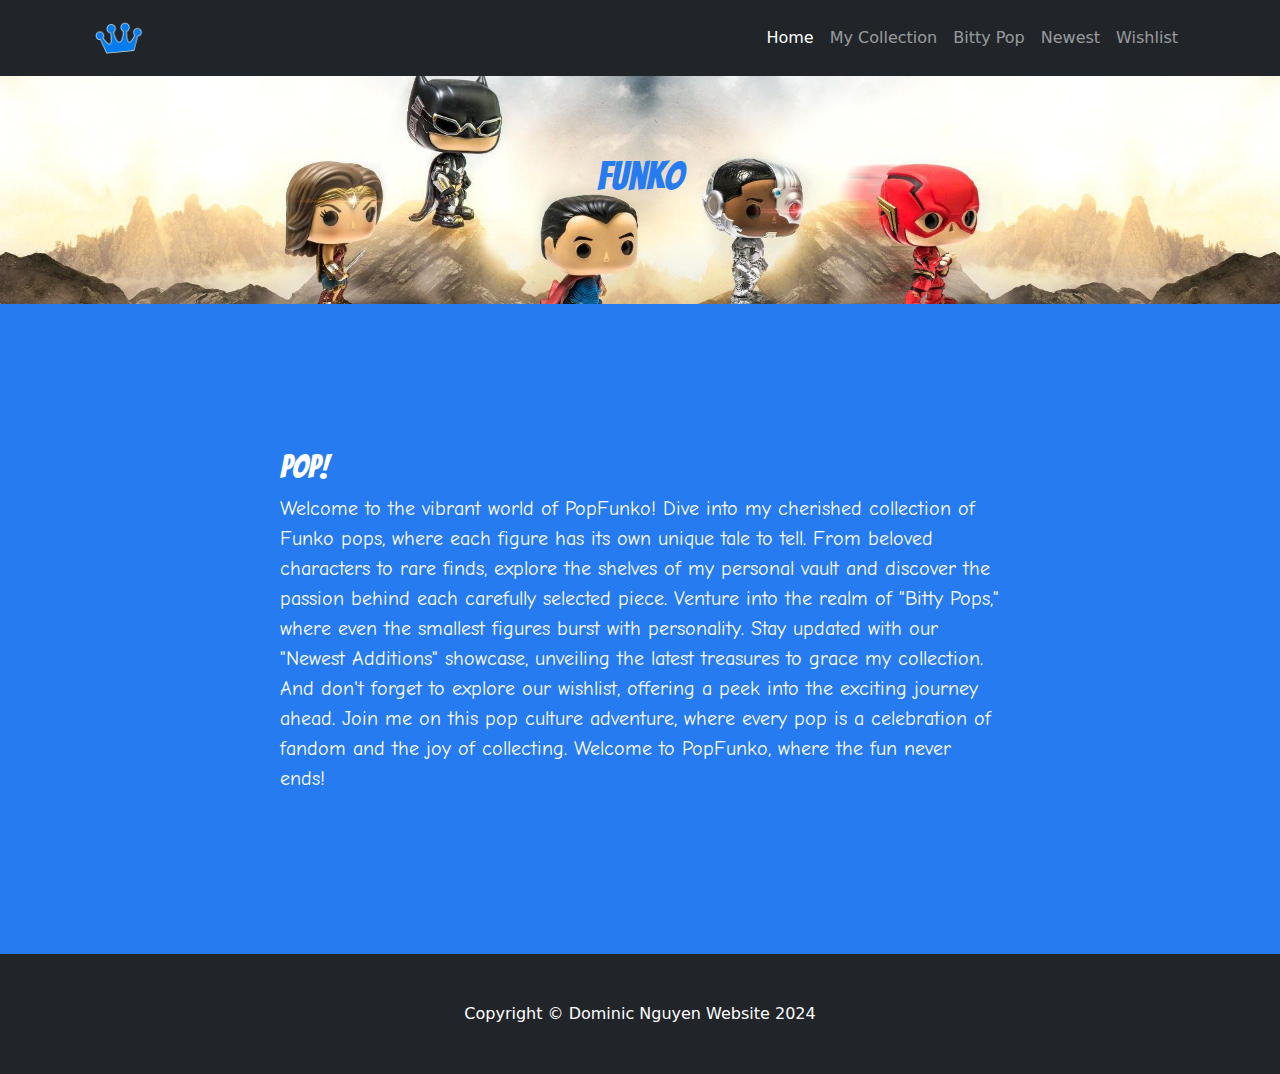
<file: index.html>
<!DOCTYPE html>
<html lang="en">
<head>
    <meta charset="utf-8" >
    <meta name="viewport" content="width=device-width, initial-scale=1, shrink-to-fit=no" >
    <meta name="Pop Funko website" content="" >
    <meta name="Dominic Nguyen" content="" >
    <title>Pop Funko</title>
    <link rel="icon" type="image/x-icon" href="assets/favicon.ico" >
    <!-- LOAD BOOTSTRAP CSS - DO NOT DELETE -->
    <link href="https://cdn.jsdelivr.net/npm/bootstrap@5.3.3/dist/css/bootstrap.min.css" rel="stylesheet" integrity="sha384-QWTKZyjpPEjISv5WaRU9OFeRpok6YctnYmDr5pNlyT2bRjXh0JMhjY6hW+ALEwIH" crossorigin="anonymous">
    <link href="styles.css" rel="stylesheet">
    <!-- END LOADING BOOTSTRAP CSS -->
    <!-- Custom styles -->
    <link href="custom.css" rel="stylesheet">
    <link rel="preconnect" href="https://fonts.googleapis.com">
	<link rel="preconnect" href="https://fonts.gstatic.com" crossorigin>
	<link href="https://fonts.googleapis.com/css2?family=Bangers&display=swap" rel="stylesheet">
	<link rel="preconnect" href="https://fonts.googleapis.com">
	<link rel="preconnect" href="https://fonts.gstatic.com" crossorigin>
	<link href="https://fonts.googleapis.com/css2?family=Comic+Neue:ital,wght@0,300;0,400;0,700;1,300;1,400;1,700&display=swap" rel="stylesheet">
</head>
<body id="page-top">
    <!-- Navigation-->
    <nav class="navbar navbar-expand-lg navbar-dark bg-dark fixed-top" id="mainNav">
        <div class="container px-4">
            <a class="navbar-brand" href="index.html"><img src="Crown.gif" alt="Crown" width="50" height="50"></a>
            <button class="navbar-toggler" type="button" data-bs-toggle="collapse" data-bs-target="#navbarResponsive" aria-controls="navbarResponsive" aria-expanded="false" aria-label="Toggle navigation"><span class="navbar-toggler-icon"></span></button>
            <div class="collapse navbar-collapse" id="navbarResponsive">
                <ul class="navbar-nav ms-auto">
                	<li class="nav-item"><a class="nav-link" href="#Home">Home</a></li>
                    <li class="nav-item"><a class="nav-link" href="MyCollection.html">My Collection</a></li>
                    <li class="nav-item"><a class="nav-link" href="BittyPop.html">Bitty Pop</a></li>
                    <li class="nav-item"><a class="nav-link" href="Newest.html">Newest</a></li>
                    <li class="nav-item"><a class="nav-link" href="Wishlist.html">Wishlist</a></li>
                </ul>
            </div>
        </div>
    </nav>
    <!-- Header-->
    <header class="bg-primary text-white">
        <div class="container px-4 text-center">
            <h1 class="custom-heading">Funko</h1>
        </div>
    </header>

    <section id="Home" class="blue-background">
        <div class="container px-4">
            <div class="row gx-4 justify-content-center">
                <div class="col-lg-8">
                    <h2>Pop!</h2>
                    <p class="lead">Welcome to the vibrant world of PopFunko! Dive into my cherished collection of Funko pops, where each figure has its own unique tale to tell. From beloved characters to rare finds, explore the shelves of my personal vault and discover the passion behind each carefully selected piece. Venture into the realm of "Bitty Pops," where even the smallest figures burst with personality. Stay updated with our "Newest Additions" showcase, unveiling the latest treasures to grace my collection. And don't forget to explore our wishlist, offering a peek into the exciting journey ahead. Join me on this pop culture adventure, where every pop is a celebration of fandom and the joy of collecting. Welcome to PopFunko, where the fun never ends!
					</p>
                   
                </div>
            </div>
        </div>
    </section>
    <!-- Footer -->
    <footer class="py-5 bg-dark">
        <div class="container px-4"><p class="m-0 text-center text-white">Copyright &copy; Dominic Nguyen Website 2024</p></div>
    </footer>
    <!-- LOAD BOOTSTRAP JAVASCRIPT - DO NOT DELETE -->
    <script src="https://cdn.jsdelivr.net/npm/bootstrap@5.3.3/dist/js/bootstrap.bundle.min.js" integrity="sha384-YvpcrYf0tY3lHB60NNkmXc5s9fDVZLESaAA55NDzOxhy9GkcIdslK1eN7N6jIeHz" crossorigin="anonymous"></script>
    <!-- Core theme JS - DO NOT DELETE -->
    <script src="js/scripts.js"></script>
    <!-- END LOADING JAVASCRIPT -->
</body>
</html>
</file>
<file: styles.css>
@charset "UTF-8";
/*!
* * DO NOT EDIT THIS FILE!!!!!!!!!!!!!!
* * DO NOT EDIT THIS FILE!!!!!!!!!!!!!!
* * DO NOT EDIT THIS FILE!!!!!!!!!!!!!!
* * DO NOT EDIT THIS FILE!!!!!!!!!!!!!!
* * DO NOT EDIT THIS FILE!!!!!!!!!!!!!!
* * DO NOT EDIT THIS FILE!!!!!!!!!!!!!!
* 
* Start Bootstrap - Scrolling Nav v5.0.5 (https://startbootstrap.com/template/scrolling-nav)
* Copyright 2013-2022 Start Bootstrap
* Licensed under MIT (https://github.com/StartBootstrap/startbootstrap-scrolling-nav/blob/master/LICENSE)
*/
/*!
 * Bootstrap v5.1.3 (https://getbootstrap.com/)
 * Copyright 2011-2021 The Bootstrap Authors
 * Copyright 2011-2021 Twitter, Inc.
 * Licensed under MIT (https://github.com/twbs/bootstrap/blob/main/LICENSE)
 *  DO NOT EDIT THIS FILE!!!!!!!!!!!!!!
* * DO NOT EDIT THIS FILE!!!!!!!!!!!!!!
* * DO NOT EDIT THIS FILE!!!!!!!!!!!!!!
* * DO NOT EDIT THIS FILE!!!!!!!!!!!!!!
* * DO NOT EDIT THIS FILE!!!!!!!!!!!!!!
* * DO NOT EDIT THIS FILE!!!!!!!!!!!!!!
 */
:root {
  --bs-blue: #0d6efd;
  --bs-indigo: #6610f2;
  --bs-purple: #6f42c1;
  --bs-pink: #d63384;
  --bs-red: #dc3545;
  --bs-orange: #fd7e14;
  --bs-yellow: #ffc107;
  --bs-green: #198754;
  --bs-teal: #20c997;
  --bs-cyan: #0dcaf0;
  --bs-white: #fff;
  --bs-gray: #6c757d;
  --bs-gray-dark: #343a40;
  --bs-gray-100: #f8f9fa;
  --bs-gray-200: #e9ecef;
  --bs-gray-300: #dee2e6;
  --bs-gray-400: #ced4da;
  --bs-gray-500: #adb5bd;
  --bs-gray-600: #6c757d;
  --bs-gray-700: #495057;
  --bs-gray-800: #343a40;
  --bs-gray-900: #212529;
  --bs-primary: #0d6efd;
  --bs-secondary: #6c757d;
  --bs-success: #198754;
  --bs-info: #0dcaf0;
  --bs-warning: #ffc107;
  --bs-danger: #dc3545;
  --bs-light: #f8f9fa;
  --bs-dark: #212529;
  --bs-primary-rgb: 13, 110, 253;
  --bs-secondary-rgb: 108, 117, 125;
  --bs-success-rgb: 25, 135, 84;
  --bs-info-rgb: 13, 202, 240;
  --bs-warning-rgb: 255, 193, 7;
  --bs-danger-rgb: 220, 53, 69;
  --bs-light-rgb: 248, 249, 250;
  --bs-dark-rgb: 33, 37, 41;
  --bs-white-rgb: 255, 255, 255;
  --bs-black-rgb: 0, 0, 0;
  --bs-body-color-rgb: 33, 37, 41;
  --bs-body-bg-rgb: 255, 255, 255;
  --bs-font-sans-serif: system-ui, -apple-system, "Segoe UI", Roboto, "Helvetica Neue", Arial, "Noto Sans", "Liberation Sans", sans-serif, "Apple Color Emoji", "Segoe UI Emoji", "Segoe UI Symbol", "Noto Color Emoji";
  --bs-font-monospace: SFMono-Regular, Menlo, Monaco, Consolas, "Liberation Mono", "Courier New", monospace;
  --bs-gradient: linear-gradient(180deg, rgba(255, 255, 255, 0.15), rgba(255, 255, 255, 0));
  --bs-body-font-family: var(--bs-font-sans-serif);
  --bs-body-font-size: 1rem;
  --bs-body-font-weight: 400;
  --bs-body-line-height: 1.5;
  --bs-body-color: #212529;
  --bs-body-bg: #fff;
}

*,
*::before,
*::after {
  box-sizing: border-box;
}

@media (prefers-reduced-motion: no-preference) {
  :root {
    scroll-behavior: smooth;
  }
}

body {
  margin: 0;
  font-family: var(--bs-body-font-family);
  font-size: var(--bs-body-font-size);
  font-weight: var(--bs-body-font-weight);
  line-height: var(--bs-body-line-height);
  color: var(--bs-body-color);
  text-align: var(--bs-body-text-align);
  background-color: var(--bs-body-bg);
  -webkit-text-size-adjust: 100%;
  -webkit-tap-highlight-color: rgba(0, 0, 0, 0);
}

hr {
  margin: 1rem 0;
  color: inherit;
  background-color: currentColor;
  border: 0;
  opacity: 0.25;
}

hr:not([size]) {
  height: 1px;
}

h6, .h6, h5, .h5, h4, .h4, h3, .h3, h2, .h2, h1, .h1 {
  margin-top: 0;
  margin-bottom: 0.5rem;
  font-weight: 500;
  line-height: 1.2;
}

h1, .h1 {
  font-size: calc(1.375rem + 1.5vw);
}
@media (min-width: 1200px) {
  h1, .h1 {
    font-size: 2.5rem;
  }
}

h2, .h2 {
  font-size: calc(1.325rem + 0.9vw);
}
@media (min-width: 1200px) {
  h2, .h2 {
    font-size: 2rem;
  }
}

h3, .h3 {
  font-size: calc(1.3rem + 0.6vw);
}
@media (min-width: 1200px) {
  h3, .h3 {
    font-size: 1.75rem;
  }
}

h4, .h4 {
  font-size: calc(1.275rem + 0.3vw);
}
@media (min-width: 1200px) {
  h4, .h4 {
    font-size: 1.5rem;
  }
}

h5, .h5 {
  font-size: 1.25rem;
}

h6, .h6 {
  font-size: 1rem;
}

p {
  margin-top: 0;
  margin-bottom: 1rem;
}

abbr[title],
abbr[data-bs-original-title] {
  -webkit-text-decoration: underline dotted;
          text-decoration: underline dotted;
  cursor: help;
  -webkit-text-decoration-skip-ink: none;
          text-decoration-skip-ink: none;
}

address {
  margin-bottom: 1rem;
  font-style: normal;
  line-height: inherit;
}

ol,
ul {
  padding-left: 2rem;
}

ol,
ul,
dl {
  margin-top: 0;
  margin-bottom: 1rem;
}

ol ol,
ul ul,
ol ul,
ul ol {
  margin-bottom: 0;
}

dt {
  font-weight: 700;
}

dd {
  margin-bottom: 0.5rem;
  margin-left: 0;
}

blockquote {
  margin: 0 0 1rem;
}

b,
strong {
  font-weight: bolder;
}

small, .small {
  font-size: 0.875em;
}

mark, .mark {
  padding: 0.2em;
  background-color: #fcf8e3;
}

sub,
sup {
  position: relative;
  font-size: 0.75em;
  line-height: 0;
  vertical-align: baseline;
}

sub {
  bottom: -0.25em;
}

sup {
  top: -0.5em;
}

a {
  color: #0d6efd;
  text-decoration: underline;
}
a:hover {
  color: #0a58ca;
}

a:not([href]):not([class]), a:not([href]):not([class]):hover {
  color: inherit;
  text-decoration: none;
}

pre,
code,
kbd,
samp {
  font-family: var(--bs-font-monospace);
  font-size: 1em;
  direction: ltr /* rtl:ignore */;
  unicode-bidi: bidi-override;
}

pre {
  display: block;
  margin-top: 0;
  margin-bottom: 1rem;
  overflow: auto;
  font-size: 0.875em;
}
pre code {
  font-size: inherit;
  color: inherit;
  word-break: normal;
}

code {
  font-size: 0.875em;
  color: #d63384;
  word-wrap: break-word;
}
a > code {
  color: inherit;
}

kbd {
  padding: 0.2rem 0.4rem;
  font-size: 0.875em;
  color: #fff;
  background-color: #212529;
  border-radius: 0.2rem;
}
kbd kbd {
  padding: 0;
  font-size: 1em;
  font-weight: 700;
}

figure {
  margin: 0 0 1rem;
}

img,
svg {
  vertical-align: middle;
}

table {
  caption-side: bottom;
  border-collapse: collapse;
}

caption {
  padding-top: 0.5rem;
  padding-bottom: 0.5rem;
  color: #6c757d;
  text-align: left;
}

th {
  text-align: inherit;
  text-align: -webkit-match-parent;
}

thead,
tbody,
tfoot,
tr,
td,
th {
  border-color: inherit;
  border-style: solid;
  border-width: 0;
}

label {
  display: inline-block;
}

button {
  border-radius: 0;
}

button:focus:not(:focus-visible) {
  outline: 0;
}

input,
button,
select,
optgroup,
textarea {
  margin: 0;
  font-family: inherit;
  font-size: inherit;
  line-height: inherit;
}

button,
select {
  text-transform: none;
}

[role=button] {
  cursor: pointer;
}

select {
  word-wrap: normal;
}
select:disabled {
  opacity: 1;
}

[list]::-webkit-calendar-picker-indicator {
  display: none;
}

button,
[type=button],
[type=reset],
[type=submit] {
  -webkit-appearance: button;
}
button:not(:disabled),
[type=button]:not(:disabled),
[type=reset]:not(:disabled),
[type=submit]:not(:disabled) {
  cursor: pointer;
}

::-moz-focus-inner {
  padding: 0;
  border-style: none;
}

textarea {
  resize: vertical;
}

fieldset {
  min-width: 0;
  padding: 0;
  margin: 0;
  border: 0;
}

legend {
  float: left;
  width: 100%;
  padding: 0;
  margin-bottom: 0.5rem;
  font-size: calc(1.275rem + 0.3vw);
  line-height: inherit;
}
@media (min-width: 1200px) {
  legend {
    font-size: 1.5rem;
  }
}
legend + * {
  clear: left;
}

::-webkit-datetime-edit-fields-wrapper,
::-webkit-datetime-edit-text,
::-webkit-datetime-edit-minute,
::-webkit-datetime-edit-hour-field,
::-webkit-datetime-edit-day-field,
::-webkit-datetime-edit-month-field,
::-webkit-datetime-edit-year-field {
  padding: 0;
}

::-webkit-inner-spin-button {
  height: auto;
}

[type=search] {
  outline-offset: -2px;
  -webkit-appearance: textfield;
}

/* rtl:raw:
[type="tel"],
[type="url"],
[type="email"],
[type="number"] {
  direction: ltr;
}
*/
::-webkit-search-decoration {
  -webkit-appearance: none;
}

::-webkit-color-swatch-wrapper {
  padding: 0;
}

::-webkit-file-upload-button {
  font: inherit;
}

::file-selector-button {
  font: inherit;
}

::-webkit-file-upload-button {
  font: inherit;
  -webkit-appearance: button;
}

output {
  display: inline-block;
}

iframe {
  border: 0;
}

summary {
  display: list-item;
  cursor: pointer;
}

progress {
  vertical-align: baseline;
}

[hidden] {
  display: none !important;
}

.lead {
  font-size: 1.25rem;
  font-weight: 300;
}

.display-1 {
  font-size: calc(1.625rem + 4.5vw);
  font-weight: 300;
  line-height: 1.2;
}
@media (min-width: 1200px) {
  .display-1 {
    font-size: 5rem;
  }
}

.display-2 {
  font-size: calc(1.575rem + 3.9vw);
  font-weight: 300;
  line-height: 1.2;
}
@media (min-width: 1200px) {
  .display-2 {
    font-size: 4.5rem;
  }
}

.display-3 {
  font-size: calc(1.525rem + 3.3vw);
  font-weight: 300;
  line-height: 1.2;
}
@media (min-width: 1200px) {
  .display-3 {
    font-size: 4rem;
  }
}

.display-4 {
  font-size: calc(1.475rem + 2.7vw);
  font-weight: 300;
  line-height: 1.2;
}
@media (min-width: 1200px) {
  .display-4 {
    font-size: 3.5rem;
  }
}

.display-5 {
  font-size: calc(1.425rem + 2.1vw);
  font-weight: 300;
  line-height: 1.2;
}
@media (min-width: 1200px) {
  .display-5 {
    font-size: 3rem;
  }
}

.display-6 {
  font-size: calc(1.375rem + 1.5vw);
  font-weight: 300;
  line-height: 1.2;
}
@media (min-width: 1200px) {
  .display-6 {
    font-size: 2.5rem;
  }
}

.list-unstyled {
  padding-left: 0;
  list-style: none;
}

.list-inline {
  padding-left: 0;
  list-style: none;
}

.list-inline-item {
  display: inline-block;
}
.list-inline-item:not(:last-child) {
  margin-right: 0.5rem;
}

.initialism {
  font-size: 0.875em;
  text-transform: uppercase;
}

.blockquote {
  margin-bottom: 1rem;
  font-size: 1.25rem;
}
.blockquote > :last-child {
  margin-bottom: 0;
}

.blockquote-footer {
  margin-top: -1rem;
  margin-bottom: 1rem;
  font-size: 0.875em;
  color: #6c757d;
}
.blockquote-footer::before {
  content: "— ";
}

.img-fluid {
  max-width: 100%;
  height: auto;
}

.img-thumbnail {
  padding: 0.25rem;
  background-color: #fff;
  border: 1px solid #dee2e6;
  border-radius: 0.25rem;
  max-width: 100%;
  height: auto;
}

.figure {
  display: inline-block;
}

.figure-img {
  margin-bottom: 0.5rem;
  line-height: 1;
}

.figure-caption {
  font-size: 0.875em;
  color: #6c757d;
}

.container,
.container-fluid,
.container-xxl,
.container-xl,
.container-lg,
.container-md,
.container-sm {
  width: 100%;
  padding-right: var(--bs-gutter-x, 0.75rem);
  padding-left: var(--bs-gutter-x, 0.75rem);
  margin-right: auto;
  margin-left: auto;
}

@media (min-width: 576px) {
  .container-sm, .container {
    max-width: 540px;
  }
}
@media (min-width: 768px) {
  .container-md, .container-sm, .container {
    max-width: 720px;
  }
}
@media (min-width: 992px) {
  .container-lg, .container-md, .container-sm, .container {
    max-width: 960px;
  }
}
@media (min-width: 1200px) {
  .container-xl, .container-lg, .container-md, .container-sm, .container {
    max-width: 1140px;
  }
}
@media (min-width: 1400px) {
  .container-xxl, .container-xl, .container-lg, .container-md, .container-sm, .container {
    max-width: 1320px;
  }
}
.row {
  --bs-gutter-x: 1.5rem;
  --bs-gutter-y: 0;
  display: flex;
  flex-wrap: wrap;
  margin-top: calc(-1 * var(--bs-gutter-y));
  margin-right: calc(-0.5 * var(--bs-gutter-x));
  margin-left: calc(-0.5 * var(--bs-gutter-x));
}
.row > * {
  flex-shrink: 0;
  width: 100%;
  max-width: 100%;
  padding-right: calc(var(--bs-gutter-x) * 0.5);
  padding-left: calc(var(--bs-gutter-x) * 0.5);
  margin-top: var(--bs-gutter-y);
}

.col {
  flex: 1 0 0%;
}

.row-cols-auto > * {
  flex: 0 0 auto;
  width: auto;
}

.row-cols-1 > * {
  flex: 0 0 auto;
  width: 100%;
}

.row-cols-2 > * {
  flex: 0 0 auto;
  width: 50%;
}

.row-cols-3 > * {
  flex: 0 0 auto;
  width: 33.3333333333%;
}

.row-cols-4 > * {
  flex: 0 0 auto;
  width: 25%;
}

.row-cols-5 > * {
  flex: 0 0 auto;
  width: 20%;
}

.row-cols-6 > * {
  flex: 0 0 auto;
  width: 16.6666666667%;
}

.col-auto {
  flex: 0 0 auto;
  width: auto;
}

.col-1 {
  flex: 0 0 auto;
  width: 8.33333333%;
}

.col-2 {
  flex: 0 0 auto;
  width: 16.66666667%;
}

.col-3 {
  flex: 0 0 auto;
  width: 25%;
}

.col-4 {
  flex: 0 0 auto;
  width: 33.33333333%;
}

.col-5 {
  flex: 0 0 auto;
  width: 41.66666667%;
}

.col-6 {
  flex: 0 0 auto;
  width: 50%;
}

.col-7 {
  flex: 0 0 auto;
  width: 58.33333333%;
}

.col-8 {
  flex: 0 0 auto;
  width: 66.66666667%;
}

.col-9 {
  flex: 0 0 auto;
  width: 75%;
}

.col-10 {
  flex: 0 0 auto;
  width: 83.33333333%;
}

.col-11 {
  flex: 0 0 auto;
  width: 91.66666667%;
}

.col-12 {
  flex: 0 0 auto;
  width: 100%;
}

.offset-1 {
  margin-left: 8.33333333%;
}

.offset-2 {
  margin-left: 16.66666667%;
}

.offset-3 {
  margin-left: 25%;
}

.offset-4 {
  margin-left: 33.33333333%;
}

.offset-5 {
  margin-left: 41.66666667%;
}

.offset-6 {
  margin-left: 50%;
}

.offset-7 {
  margin-left: 58.33333333%;
}

.offset-8 {
  margin-left: 66.66666667%;
}

.offset-9 {
  margin-left: 75%;
}

.offset-10 {
  margin-left: 83.33333333%;
}

.offset-11 {
  margin-left: 91.66666667%;
}

.g-0,
.gx-0 {
  --bs-gutter-x: 0;
}

.g-0,
.gy-0 {
  --bs-gutter-y: 0;
}

.g-1,
.gx-1 {
  --bs-gutter-x: 0.25rem;
}

.g-1,
.gy-1 {
  --bs-gutter-y: 0.25rem;
}

.g-2,
.gx-2 {
  --bs-gutter-x: 0.5rem;
}

.g-2,
.gy-2 {
  --bs-gutter-y: 0.5rem;
}

.g-3,
.gx-3 {
  --bs-gutter-x: 1rem;
}

.g-3,
.gy-3 {
  --bs-gutter-y: 1rem;
}

.g-4,
.gx-4 {
  --bs-gutter-x: 1.5rem;
}

.g-4,
.gy-4 {
  --bs-gutter-y: 1.5rem;
}

.g-5,
.gx-5 {
  --bs-gutter-x: 3rem;
}

.g-5,
.gy-5 {
  --bs-gutter-y: 3rem;
}

@media (min-width: 576px) {
  .col-sm {
    flex: 1 0 0%;
  }

  .row-cols-sm-auto > * {
    flex: 0 0 auto;
    width: auto;
  }

  .row-cols-sm-1 > * {
    flex: 0 0 auto;
    width: 100%;
  }

  .row-cols-sm-2 > * {
    flex: 0 0 auto;
    width: 50%;
  }

  .row-cols-sm-3 > * {
    flex: 0 0 auto;
    width: 33.3333333333%;
  }

  .row-cols-sm-4 > * {
    flex: 0 0 auto;
    width: 25%;
  }

  .row-cols-sm-5 > * {
    flex: 0 0 auto;
    width: 20%;
  }

  .row-cols-sm-6 > * {
    flex: 0 0 auto;
    width: 16.6666666667%;
  }

  .col-sm-auto {
    flex: 0 0 auto;
    width: auto;
  }

  .col-sm-1 {
    flex: 0 0 auto;
    width: 8.33333333%;
  }

  .col-sm-2 {
    flex: 0 0 auto;
    width: 16.66666667%;
  }

  .col-sm-3 {
    flex: 0 0 auto;
    width: 25%;
  }

  .col-sm-4 {
    flex: 0 0 auto;
    width: 33.33333333%;
  }

  .col-sm-5 {
    flex: 0 0 auto;
    width: 41.66666667%;
  }

  .col-sm-6 {
    flex: 0 0 auto;
    width: 50%;
  }

  .col-sm-7 {
    flex: 0 0 auto;
    width: 58.33333333%;
  }

  .col-sm-8 {
    flex: 0 0 auto;
    width: 66.66666667%;
  }

  .col-sm-9 {
    flex: 0 0 auto;
    width: 75%;
  }

  .col-sm-10 {
    flex: 0 0 auto;
    width: 83.33333333%;
  }

  .col-sm-11 {
    flex: 0 0 auto;
    width: 91.66666667%;
  }

  .col-sm-12 {
    flex: 0 0 auto;
    width: 100%;
  }

  .offset-sm-0 {
    margin-left: 0;
  }

  .offset-sm-1 {
    margin-left: 8.33333333%;
  }

  .offset-sm-2 {
    margin-left: 16.66666667%;
  }

  .offset-sm-3 {
    margin-left: 25%;
  }

  .offset-sm-4 {
    margin-left: 33.33333333%;
  }

  .offset-sm-5 {
    margin-left: 41.66666667%;
  }

  .offset-sm-6 {
    margin-left: 50%;
  }

  .offset-sm-7 {
    margin-left: 58.33333333%;
  }

  .offset-sm-8 {
    margin-left: 66.66666667%;
  }

  .offset-sm-9 {
    margin-left: 75%;
  }

  .offset-sm-10 {
    margin-left: 83.33333333%;
  }

  .offset-sm-11 {
    margin-left: 91.66666667%;
  }

  .g-sm-0,
.gx-sm-0 {
    --bs-gutter-x: 0;
  }

  .g-sm-0,
.gy-sm-0 {
    --bs-gutter-y: 0;
  }

  .g-sm-1,
.gx-sm-1 {
    --bs-gutter-x: 0.25rem;
  }

  .g-sm-1,
.gy-sm-1 {
    --bs-gutter-y: 0.25rem;
  }

  .g-sm-2,
.gx-sm-2 {
    --bs-gutter-x: 0.5rem;
  }

  .g-sm-2,
.gy-sm-2 {
    --bs-gutter-y: 0.5rem;
  }

  .g-sm-3,
.gx-sm-3 {
    --bs-gutter-x: 1rem;
  }

  .g-sm-3,
.gy-sm-3 {
    --bs-gutter-y: 1rem;
  }

  .g-sm-4,
.gx-sm-4 {
    --bs-gutter-x: 1.5rem;
  }

  .g-sm-4,
.gy-sm-4 {
    --bs-gutter-y: 1.5rem;
  }

  .g-sm-5,
.gx-sm-5 {
    --bs-gutter-x: 3rem;
  }

  .g-sm-5,
.gy-sm-5 {
    --bs-gutter-y: 3rem;
  }
}
@media (min-width: 768px) {
  .col-md {
    flex: 1 0 0%;
  }

  .row-cols-md-auto > * {
    flex: 0 0 auto;
    width: auto;
  }

  .row-cols-md-1 > * {
    flex: 0 0 auto;
    width: 100%;
  }

  .row-cols-md-2 > * {
    flex: 0 0 auto;
    width: 50%;
  }

  .row-cols-md-3 > * {
    flex: 0 0 auto;
    width: 33.3333333333%;
  }

  .row-cols-md-4 > * {
    flex: 0 0 auto;
    width: 25%;
  }

  .row-cols-md-5 > * {
    flex: 0 0 auto;
    width: 20%;
  }

  .row-cols-md-6 > * {
    flex: 0 0 auto;
    width: 16.6666666667%;
  }

  .col-md-auto {
    flex: 0 0 auto;
    width: auto;
  }

  .col-md-1 {
    flex: 0 0 auto;
    width: 8.33333333%;
  }

  .col-md-2 {
    flex: 0 0 auto;
    width: 16.66666667%;
  }

  .col-md-3 {
    flex: 0 0 auto;
    width: 25%;
  }

  .col-md-4 {
    flex: 0 0 auto;
    width: 33.33333333%;
  }

  .col-md-5 {
    flex: 0 0 auto;
    width: 41.66666667%;
  }

  .col-md-6 {
    flex: 0 0 auto;
    width: 50%;
  }

  .col-md-7 {
    flex: 0 0 auto;
    width: 58.33333333%;
  }

  .col-md-8 {
    flex: 0 0 auto;
    width: 66.66666667%;
  }

  .col-md-9 {
    flex: 0 0 auto;
    width: 75%;
  }

  .col-md-10 {
    flex: 0 0 auto;
    width: 83.33333333%;
  }

  .col-md-11 {
    flex: 0 0 auto;
    width: 91.66666667%;
  }

  .col-md-12 {
    flex: 0 0 auto;
    width: 100%;
  }

  .offset-md-0 {
    margin-left: 0;
  }

  .offset-md-1 {
    margin-left: 8.33333333%;
  }

  .offset-md-2 {
    margin-left: 16.66666667%;
  }

  .offset-md-3 {
    margin-left: 25%;
  }

  .offset-md-4 {
    margin-left: 33.33333333%;
  }

  .offset-md-5 {
    margin-left: 41.66666667%;
  }

  .offset-md-6 {
    margin-left: 50%;
  }

  .offset-md-7 {
    margin-left: 58.33333333%;
  }

  .offset-md-8 {
    margin-left: 66.66666667%;
  }

  .offset-md-9 {
    margin-left: 75%;
  }

  .offset-md-10 {
    margin-left: 83.33333333%;
  }

  .offset-md-11 {
    margin-left: 91.66666667%;
  }

  .g-md-0,
.gx-md-0 {
    --bs-gutter-x: 0;
  }

  .g-md-0,
.gy-md-0 {
    --bs-gutter-y: 0;
  }

  .g-md-1,
.gx-md-1 {
    --bs-gutter-x: 0.25rem;
  }

  .g-md-1,
.gy-md-1 {
    --bs-gutter-y: 0.25rem;
  }

  .g-md-2,
.gx-md-2 {
    --bs-gutter-x: 0.5rem;
  }

  .g-md-2,
.gy-md-2 {
    --bs-gutter-y: 0.5rem;
  }

  .g-md-3,
.gx-md-3 {
    --bs-gutter-x: 1rem;
  }

  .g-md-3,
.gy-md-3 {
    --bs-gutter-y: 1rem;
  }

  .g-md-4,
.gx-md-4 {
    --bs-gutter-x: 1.5rem;
  }

  .g-md-4,
.gy-md-4 {
    --bs-gutter-y: 1.5rem;
  }

  .g-md-5,
.gx-md-5 {
    --bs-gutter-x: 3rem;
  }

  .g-md-5,
.gy-md-5 {
    --bs-gutter-y: 3rem;
  }
}
@media (min-width: 992px) {
  .col-lg {
    flex: 1 0 0%;
  }

  .row-cols-lg-auto > * {
    flex: 0 0 auto;
    width: auto;
  }

  .row-cols-lg-1 > * {
    flex: 0 0 auto;
    width: 100%;
  }

  .row-cols-lg-2 > * {
    flex: 0 0 auto;
    width: 50%;
  }

  .row-cols-lg-3 > * {
    flex: 0 0 auto;
    width: 33.3333333333%;
  }

  .row-cols-lg-4 > * {
    flex: 0 0 auto;
    width: 25%;
  }

  .row-cols-lg-5 > * {
    flex: 0 0 auto;
    width: 20%;
  }

  .row-cols-lg-6 > * {
    flex: 0 0 auto;
    width: 16.6666666667%;
  }

  .col-lg-auto {
    flex: 0 0 auto;
    width: auto;
  }

  .col-lg-1 {
    flex: 0 0 auto;
    width: 8.33333333%;
  }

  .col-lg-2 {
    flex: 0 0 auto;
    width: 16.66666667%;
  }

  .col-lg-3 {
    flex: 0 0 auto;
    width: 25%;
  }

  .col-lg-4 {
    flex: 0 0 auto;
    width: 33.33333333%;
  }

  .col-lg-5 {
    flex: 0 0 auto;
    width: 41.66666667%;
  }

  .col-lg-6 {
    flex: 0 0 auto;
    width: 50%;
  }

  .col-lg-7 {
    flex: 0 0 auto;
    width: 58.33333333%;
  }

  .col-lg-8 {
    flex: 0 0 auto;
    width: 66.66666667%;
  }

  .col-lg-9 {
    flex: 0 0 auto;
    width: 75%;
  }

  .col-lg-10 {
    flex: 0 0 auto;
    width: 83.33333333%;
  }

  .col-lg-11 {
    flex: 0 0 auto;
    width: 91.66666667%;
  }

  .col-lg-12 {
    flex: 0 0 auto;
    width: 100%;
  }

  .offset-lg-0 {
    margin-left: 0;
  }

  .offset-lg-1 {
    margin-left: 8.33333333%;
  }

  .offset-lg-2 {
    margin-left: 16.66666667%;
  }

  .offset-lg-3 {
    margin-left: 25%;
  }

  .offset-lg-4 {
    margin-left: 33.33333333%;
  }

  .offset-lg-5 {
    margin-left: 41.66666667%;
  }

  .offset-lg-6 {
    margin-left: 50%;
  }

  .offset-lg-7 {
    margin-left: 58.33333333%;
  }

  .offset-lg-8 {
    margin-left: 66.66666667%;
  }

  .offset-lg-9 {
    margin-left: 75%;
  }

  .offset-lg-10 {
    margin-left: 83.33333333%;
  }

  .offset-lg-11 {
    margin-left: 91.66666667%;
  }

  .g-lg-0,
.gx-lg-0 {
    --bs-gutter-x: 0;
  }

  .g-lg-0,
.gy-lg-0 {
    --bs-gutter-y: 0;
  }

  .g-lg-1,
.gx-lg-1 {
    --bs-gutter-x: 0.25rem;
  }

  .g-lg-1,
.gy-lg-1 {
    --bs-gutter-y: 0.25rem;
  }

  .g-lg-2,
.gx-lg-2 {
    --bs-gutter-x: 0.5rem;
  }

  .g-lg-2,
.gy-lg-2 {
    --bs-gutter-y: 0.5rem;
  }

  .g-lg-3,
.gx-lg-3 {
    --bs-gutter-x: 1rem;
  }

  .g-lg-3,
.gy-lg-3 {
    --bs-gutter-y: 1rem;
  }

  .g-lg-4,
.gx-lg-4 {
    --bs-gutter-x: 1.5rem;
  }

  .g-lg-4,
.gy-lg-4 {
    --bs-gutter-y: 1.5rem;
  }

  .g-lg-5,
.gx-lg-5 {
    --bs-gutter-x: 3rem;
  }

  .g-lg-5,
.gy-lg-5 {
    --bs-gutter-y: 3rem;
  }
}
@media (min-width: 1200px) {
  .col-xl {
    flex: 1 0 0%;
  }

  .row-cols-xl-auto > * {
    flex: 0 0 auto;
    width: auto;
  }

  .row-cols-xl-1 > * {
    flex: 0 0 auto;
    width: 100%;
  }

  .row-cols-xl-2 > * {
    flex: 0 0 auto;
    width: 50%;
  }

  .row-cols-xl-3 > * {
    flex: 0 0 auto;
    width: 33.3333333333%;
  }

  .row-cols-xl-4 > * {
    flex: 0 0 auto;
    width: 25%;
  }

  .row-cols-xl-5 > * {
    flex: 0 0 auto;
    width: 20%;
  }

  .row-cols-xl-6 > * {
    flex: 0 0 auto;
    width: 16.6666666667%;
  }

  .col-xl-auto {
    flex: 0 0 auto;
    width: auto;
  }

  .col-xl-1 {
    flex: 0 0 auto;
    width: 8.33333333%;
  }

  .col-xl-2 {
    flex: 0 0 auto;
    width: 16.66666667%;
  }

  .col-xl-3 {
    flex: 0 0 auto;
    width: 25%;
  }

  .col-xl-4 {
    flex: 0 0 auto;
    width: 33.33333333%;
  }

  .col-xl-5 {
    flex: 0 0 auto;
    width: 41.66666667%;
  }

  .col-xl-6 {
    flex: 0 0 auto;
    width: 50%;
  }

  .col-xl-7 {
    flex: 0 0 auto;
    width: 58.33333333%;
  }

  .col-xl-8 {
    flex: 0 0 auto;
    width: 66.66666667%;
  }

  .col-xl-9 {
    flex: 0 0 auto;
    width: 75%;
  }

  .col-xl-10 {
    flex: 0 0 auto;
    width: 83.33333333%;
  }

  .col-xl-11 {
    flex: 0 0 auto;
    width: 91.66666667%;
  }

  .col-xl-12 {
    flex: 0 0 auto;
    width: 100%;
  }

  .offset-xl-0 {
    margin-left: 0;
  }

  .offset-xl-1 {
    margin-left: 8.33333333%;
  }

  .offset-xl-2 {
    margin-left: 16.66666667%;
  }

  .offset-xl-3 {
    margin-left: 25%;
  }

  .offset-xl-4 {
    margin-left: 33.33333333%;
  }

  .offset-xl-5 {
    margin-left: 41.66666667%;
  }

  .offset-xl-6 {
    margin-left: 50%;
  }

  .offset-xl-7 {
    margin-left: 58.33333333%;
  }

  .offset-xl-8 {
    margin-left: 66.66666667%;
  }

  .offset-xl-9 {
    margin-left: 75%;
  }

  .offset-xl-10 {
    margin-left: 83.33333333%;
  }

  .offset-xl-11 {
    margin-left: 91.66666667%;
  }

  .g-xl-0,
.gx-xl-0 {
    --bs-gutter-x: 0;
  }

  .g-xl-0,
.gy-xl-0 {
    --bs-gutter-y: 0;
  }

  .g-xl-1,
.gx-xl-1 {
    --bs-gutter-x: 0.25rem;
  }

  .g-xl-1,
.gy-xl-1 {
    --bs-gutter-y: 0.25rem;
  }

  .g-xl-2,
.gx-xl-2 {
    --bs-gutter-x: 0.5rem;
  }

  .g-xl-2,
.gy-xl-2 {
    --bs-gutter-y: 0.5rem;
  }

  .g-xl-3,
.gx-xl-3 {
    --bs-gutter-x: 1rem;
  }

  .g-xl-3,
.gy-xl-3 {
    --bs-gutter-y: 1rem;
  }

  .g-xl-4,
.gx-xl-4 {
    --bs-gutter-x: 1.5rem;
  }

  .g-xl-4,
.gy-xl-4 {
    --bs-gutter-y: 1.5rem;
  }

  .g-xl-5,
.gx-xl-5 {
    --bs-gutter-x: 3rem;
  }

  .g-xl-5,
.gy-xl-5 {
    --bs-gutter-y: 3rem;
  }
}
@media (min-width: 1400px) {
  .col-xxl {
    flex: 1 0 0%;
  }

  .row-cols-xxl-auto > * {
    flex: 0 0 auto;
    width: auto;
  }

  .row-cols-xxl-1 > * {
    flex: 0 0 auto;
    width: 100%;
  }

  .row-cols-xxl-2 > * {
    flex: 0 0 auto;
    width: 50%;
  }

  .row-cols-xxl-3 > * {
    flex: 0 0 auto;
    width: 33.3333333333%;
  }

  .row-cols-xxl-4 > * {
    flex: 0 0 auto;
    width: 25%;
  }

  .row-cols-xxl-5 > * {
    flex: 0 0 auto;
    width: 20%;
  }

  .row-cols-xxl-6 > * {
    flex: 0 0 auto;
    width: 16.6666666667%;
  }

  .col-xxl-auto {
    flex: 0 0 auto;
    width: auto;
  }

  .col-xxl-1 {
    flex: 0 0 auto;
    width: 8.33333333%;
  }

  .col-xxl-2 {
    flex: 0 0 auto;
    width: 16.66666667%;
  }

  .col-xxl-3 {
    flex: 0 0 auto;
    width: 25%;
  }

  .col-xxl-4 {
    flex: 0 0 auto;
    width: 33.33333333%;
  }

  .col-xxl-5 {
    flex: 0 0 auto;
    width: 41.66666667%;
  }

  .col-xxl-6 {
    flex: 0 0 auto;
    width: 50%;
  }

  .col-xxl-7 {
    flex: 0 0 auto;
    width: 58.33333333%;
  }

  .col-xxl-8 {
    flex: 0 0 auto;
    width: 66.66666667%;
  }

  .col-xxl-9 {
    flex: 0 0 auto;
    width: 75%;
  }

  .col-xxl-10 {
    flex: 0 0 auto;
    width: 83.33333333%;
  }

  .col-xxl-11 {
    flex: 0 0 auto;
    width: 91.66666667%;
  }

  .col-xxl-12 {
    flex: 0 0 auto;
    width: 100%;
  }

  .offset-xxl-0 {
    margin-left: 0;
  }

  .offset-xxl-1 {
    margin-left: 8.33333333%;
  }

  .offset-xxl-2 {
    margin-left: 16.66666667%;
  }

  .offset-xxl-3 {
    margin-left: 25%;
  }

  .offset-xxl-4 {
    margin-left: 33.33333333%;
  }

  .offset-xxl-5 {
    margin-left: 41.66666667%;
  }

  .offset-xxl-6 {
    margin-left: 50%;
  }

  .offset-xxl-7 {
    margin-left: 58.33333333%;
  }

  .offset-xxl-8 {
    margin-left: 66.66666667%;
  }

  .offset-xxl-9 {
    margin-left: 75%;
  }

  .offset-xxl-10 {
    margin-left: 83.33333333%;
  }

  .offset-xxl-11 {
    margin-left: 91.66666667%;
  }

  .g-xxl-0,
.gx-xxl-0 {
    --bs-gutter-x: 0;
  }

  .g-xxl-0,
.gy-xxl-0 {
    --bs-gutter-y: 0;
  }

  .g-xxl-1,
.gx-xxl-1 {
    --bs-gutter-x: 0.25rem;
  }

  .g-xxl-1,
.gy-xxl-1 {
    --bs-gutter-y: 0.25rem;
  }

  .g-xxl-2,
.gx-xxl-2 {
    --bs-gutter-x: 0.5rem;
  }

  .g-xxl-2,
.gy-xxl-2 {
    --bs-gutter-y: 0.5rem;
  }

  .g-xxl-3,
.gx-xxl-3 {
    --bs-gutter-x: 1rem;
  }

  .g-xxl-3,
.gy-xxl-3 {
    --bs-gutter-y: 1rem;
  }

  .g-xxl-4,
.gx-xxl-4 {
    --bs-gutter-x: 1.5rem;
  }

  .g-xxl-4,
.gy-xxl-4 {
    --bs-gutter-y: 1.5rem;
  }

  .g-xxl-5,
.gx-xxl-5 {
    --bs-gutter-x: 3rem;
  }

  .g-xxl-5,
.gy-xxl-5 {
    --bs-gutter-y: 3rem;
  }
}
.table {
  --bs-table-bg: transparent;
  --bs-table-accent-bg: transparent;
  --bs-table-striped-color: #212529;
  --bs-table-striped-bg: rgba(0, 0, 0, 0.05);
  --bs-table-active-color: #212529;
  --bs-table-active-bg: rgba(0, 0, 0, 0.1);
  --bs-table-hover-color: #212529;
  --bs-table-hover-bg: rgba(0, 0, 0, 0.075);
  width: 100%;
  margin-bottom: 1rem;
  color: #212529;
  vertical-align: top;
  border-color: #dee2e6;
}
.table > :not(caption) > * > * {
  padding: 0.5rem 0.5rem;
  background-color: var(--bs-table-bg);
  border-bottom-width: 1px;
  box-shadow: inset 0 0 0 9999px var(--bs-table-accent-bg);
}
.table > tbody {
  vertical-align: inherit;
}
.table > thead {
  vertical-align: bottom;
}
.table > :not(:first-child) {
  border-top: 2px solid currentColor;
}

.caption-top {
  caption-side: top;
}

.table-sm > :not(caption) > * > * {
  padding: 0.25rem 0.25rem;
}

.table-bordered > :not(caption) > * {
  border-width: 1px 0;
}
.table-bordered > :not(caption) > * > * {
  border-width: 0 1px;
}

.table-borderless > :not(caption) > * > * {
  border-bottom-width: 0;
}
.table-borderless > :not(:first-child) {
  border-top-width: 0;
}

.table-striped > tbody > tr:nth-of-type(odd) > * {
  --bs-table-accent-bg: var(--bs-table-striped-bg);
  color: var(--bs-table-striped-color);
}

.table-active {
  --bs-table-accent-bg: var(--bs-table-active-bg);
  color: var(--bs-table-active-color);
}

.table-hover > tbody > tr:hover > * {
  --bs-table-accent-bg: var(--bs-table-hover-bg);
  color: var(--bs-table-hover-color);
}

.table-primary {
  --bs-table-bg: #cfe2ff;
  --bs-table-striped-bg: #c5d7f2;
  --bs-table-striped-color: #000;
  --bs-table-active-bg: #bacbe6;
  --bs-table-active-color: #000;
  --bs-table-hover-bg: #bfd1ec;
  --bs-table-hover-color: #000;
  color: #000;
  border-color: #bacbe6;
}

.table-secondary {
  --bs-table-bg: #e2e3e5;
  --bs-table-striped-bg: #d7d8da;
  --bs-table-striped-color: #000;
  --bs-table-active-bg: #cbccce;
  --bs-table-active-color: #000;
  --bs-table-hover-bg: #d1d2d4;
  --bs-table-hover-color: #000;
  color: #000;
  border-color: #cbccce;
}

.table-success {
  --bs-table-bg: #d1e7dd;
  --bs-table-striped-bg: #c7dbd2;
  --bs-table-striped-color: #000;
  --bs-table-active-bg: #bcd0c7;
  --bs-table-active-color: #000;
  --bs-table-hover-bg: #c1d6cc;
  --bs-table-hover-color: #000;
  color: #000;
  border-color: #bcd0c7;
}

.table-info {
  --bs-table-bg: #cff4fc;
  --bs-table-striped-bg: #c5e8ef;
  --bs-table-striped-color: #000;
  --bs-table-active-bg: #badce3;
  --bs-table-active-color: #000;
  --bs-table-hover-bg: #bfe2e9;
  --bs-table-hover-color: #000;
  color: #000;
  border-color: #badce3;
}

.table-warning {
  --bs-table-bg: #fff3cd;
  --bs-table-striped-bg: #f2e7c3;
  --bs-table-striped-color: #000;
  --bs-table-active-bg: #e6dbb9;
  --bs-table-active-color: #000;
  --bs-table-hover-bg: #ece1be;
  --bs-table-hover-color: #000;
  color: #000;
  border-color: #e6dbb9;
}

.table-danger {
  --bs-table-bg: #f8d7da;
  --bs-table-striped-bg: #eccccf;
  --bs-table-striped-color: #000;
  --bs-table-active-bg: #dfc2c4;
  --bs-table-active-color: #000;
  --bs-table-hover-bg: #e5c7ca;
  --bs-table-hover-color: #000;
  color: #000;
  border-color: #dfc2c4;
}

.table-light {
  --bs-table-bg: #f8f9fa;
  --bs-table-striped-bg: #ecedee;
  --bs-table-striped-color: #000;
  --bs-table-active-bg: #dfe0e1;
  --bs-table-active-color: #000;
  --bs-table-hover-bg: #e5e6e7;
  --bs-table-hover-color: #000;
  color: #000;
  border-color: #dfe0e1;
}

.table-dark {
  --bs-table-bg: #212529;
  --bs-table-striped-bg: #2c3034;
  --bs-table-striped-color: #fff;
  --bs-table-active-bg: #373b3e;
  --bs-table-active-color: #fff;
  --bs-table-hover-bg: #323539;
  --bs-table-hover-color: #fff;
  color: #fff;
  border-color: #373b3e;
}

.table-responsive {
  overflow-x: auto;
  -webkit-overflow-scrolling: touch;
}

@media (max-width: 575.98px) {
  .table-responsive-sm {
    overflow-x: auto;
    -webkit-overflow-scrolling: touch;
  }
}
@media (max-width: 767.98px) {
  .table-responsive-md {
    overflow-x: auto;
    -webkit-overflow-scrolling: touch;
  }
}
@media (max-width: 991.98px) {
  .table-responsive-lg {
    overflow-x: auto;
    -webkit-overflow-scrolling: touch;
  }
}
@media (max-width: 1199.98px) {
  .table-responsive-xl {
    overflow-x: auto;
    -webkit-overflow-scrolling: touch;
  }
}
@media (max-width: 1399.98px) {
  .table-responsive-xxl {
    overflow-x: auto;
    -webkit-overflow-scrolling: touch;
  }
}
.form-label {
  margin-bottom: 0.5rem;
}

.col-form-label {
  padding-top: calc(0.375rem + 1px);
  padding-bottom: calc(0.375rem + 1px);
  margin-bottom: 0;
  font-size: inherit;
  line-height: 1.5;
}

.col-form-label-lg {
  padding-top: calc(0.5rem + 1px);
  padding-bottom: calc(0.5rem + 1px);
  font-size: 1.25rem;
}

.col-form-label-sm {
  padding-top: calc(0.25rem + 1px);
  padding-bottom: calc(0.25rem + 1px);
  font-size: 0.875rem;
}

.form-text {
  margin-top: 0.25rem;
  font-size: 0.875em;
  color: #6c757d;
}

.form-control {
  display: block;
  width: 100%;
  padding: 0.375rem 0.75rem;
  font-size: 1rem;
  font-weight: 400;
  line-height: 1.5;
  color: #212529;
  background-color: #fff;
  background-clip: padding-box;
  border: 1px solid #ced4da;
  -webkit-appearance: none;
     -moz-appearance: none;
          appearance: none;
  border-radius: 0.25rem;
  transition: border-color 0.15s ease-in-out, box-shadow 0.15s ease-in-out;
}
@media (prefers-reduced-motion: reduce) {
  .form-control {
    transition: none;
  }
}
.form-control[type=file] {
  overflow: hidden;
}
.form-control[type=file]:not(:disabled):not([readonly]) {
  cursor: pointer;
}
.form-control:focus {
  color: #212529;
  background-color: #fff;
  border-color: #86b7fe;
  outline: 0;
  box-shadow: 0 0 0 0.25rem rgba(13, 110, 253, 0.25);
}
.form-control::-webkit-date-and-time-value {
  height: 1.5em;
}
.form-control::-moz-placeholder {
  color: #6c757d;
  opacity: 1;
}
.form-control:-ms-input-placeholder {
  color: #6c757d;
  opacity: 1;
}
.form-control::placeholder {
  color: #6c757d;
  opacity: 1;
}
.form-control:disabled, .form-control[readonly] {
  background-color: #e9ecef;
  opacity: 1;
}
.form-control::-webkit-file-upload-button {
  padding: 0.375rem 0.75rem;
  margin: -0.375rem -0.75rem;
  -webkit-margin-end: 0.75rem;
          margin-inline-end: 0.75rem;
  color: #212529;
  background-color: #e9ecef;
  pointer-events: none;
  border-color: inherit;
  border-style: solid;
  border-width: 0;
  border-inline-end-width: 1px;
  border-radius: 0;
  -webkit-transition: color 0.15s ease-in-out, background-color 0.15s ease-in-out, border-color 0.15s ease-in-out, box-shadow 0.15s ease-in-out;
  transition: color 0.15s ease-in-out, background-color 0.15s ease-in-out, border-color 0.15s ease-in-out, box-shadow 0.15s ease-in-out;
}
.form-control::file-selector-button {
  padding: 0.375rem 0.75rem;
  margin: -0.375rem -0.75rem;
  -webkit-margin-end: 0.75rem;
          margin-inline-end: 0.75rem;
  color: #212529;
  background-color: #e9ecef;
  pointer-events: none;
  border-color: inherit;
  border-style: solid;
  border-width: 0;
  border-inline-end-width: 1px;
  border-radius: 0;
  transition: color 0.15s ease-in-out, background-color 0.15s ease-in-out, border-color 0.15s ease-in-out, box-shadow 0.15s ease-in-out;
}
@media (prefers-reduced-motion: reduce) {
  .form-control::-webkit-file-upload-button {
    -webkit-transition: none;
    transition: none;
  }
  .form-control::file-selector-button {
    transition: none;
  }
}
.form-control:hover:not(:disabled):not([readonly])::-webkit-file-upload-button {
  background-color: #dde0e3;
}
.form-control:hover:not(:disabled):not([readonly])::file-selector-button {
  background-color: #dde0e3;
}
.form-control::-webkit-file-upload-button {
  padding: 0.375rem 0.75rem;
  margin: -0.375rem -0.75rem;
  -webkit-margin-end: 0.75rem;
          margin-inline-end: 0.75rem;
  color: #212529;
  background-color: #e9ecef;
  pointer-events: none;
  border-color: inherit;
  border-style: solid;
  border-width: 0;
  border-inline-end-width: 1px;
  border-radius: 0;
  -webkit-transition: color 0.15s ease-in-out, background-color 0.15s ease-in-out, border-color 0.15s ease-in-out, box-shadow 0.15s ease-in-out;
  transition: color 0.15s ease-in-out, background-color 0.15s ease-in-out, border-color 0.15s ease-in-out, box-shadow 0.15s ease-in-out;
}
@media (prefers-reduced-motion: reduce) {
  .form-control::-webkit-file-upload-button {
    -webkit-transition: none;
    transition: none;
  }
}
.form-control:hover:not(:disabled):not([readonly])::-webkit-file-upload-button {
  background-color: #dde0e3;
}

.form-control-plaintext {
  display: block;
  width: 100%;
  padding: 0.375rem 0;
  margin-bottom: 0;
  line-height: 1.5;
  color: #212529;
  background-color: transparent;
  border: solid transparent;
  border-width: 1px 0;
}
.form-control-plaintext.form-control-sm, .form-control-plaintext.form-control-lg {
  padding-right: 0;
  padding-left: 0;
}

.form-control-sm {
  min-height: calc(1.5em + 0.5rem + 2px);
  padding: 0.25rem 0.5rem;
  font-size: 0.875rem;
  border-radius: 0.2rem;
}
.form-control-sm::-webkit-file-upload-button {
  padding: 0.25rem 0.5rem;
  margin: -0.25rem -0.5rem;
  -webkit-margin-end: 0.5rem;
          margin-inline-end: 0.5rem;
}
.form-control-sm::file-selector-button {
  padding: 0.25rem 0.5rem;
  margin: -0.25rem -0.5rem;
  -webkit-margin-end: 0.5rem;
          margin-inline-end: 0.5rem;
}
.form-control-sm::-webkit-file-upload-button {
  padding: 0.25rem 0.5rem;
  margin: -0.25rem -0.5rem;
  -webkit-margin-end: 0.5rem;
          margin-inline-end: 0.5rem;
}

.form-control-lg {
  min-height: calc(1.5em + 1rem + 2px);
  padding: 0.5rem 1rem;
  font-size: 1.25rem;
  border-radius: 0.3rem;
}
.form-control-lg::-webkit-file-upload-button {
  padding: 0.5rem 1rem;
  margin: -0.5rem -1rem;
  -webkit-margin-end: 1rem;
          margin-inline-end: 1rem;
}
.form-control-lg::file-selector-button {
  padding: 0.5rem 1rem;
  margin: -0.5rem -1rem;
  -webkit-margin-end: 1rem;
          margin-inline-end: 1rem;
}
.form-control-lg::-webkit-file-upload-button {
  padding: 0.5rem 1rem;
  margin: -0.5rem -1rem;
  -webkit-margin-end: 1rem;
          margin-inline-end: 1rem;
}

textarea.form-control {
  min-height: calc(1.5em + 0.75rem + 2px);
}
textarea.form-control-sm {
  min-height: calc(1.5em + 0.5rem + 2px);
}
textarea.form-control-lg {
  min-height: calc(1.5em + 1rem + 2px);
}

.form-control-color {
  width: 3rem;
  height: auto;
  padding: 0.375rem;
}
.form-control-color:not(:disabled):not([readonly]) {
  cursor: pointer;
}
.form-control-color::-moz-color-swatch {
  height: 1.5em;
  border-radius: 0.25rem;
}
.form-control-color::-webkit-color-swatch {
  height: 1.5em;
  border-radius: 0.25rem;
}

.form-select {
  display: block;
  width: 100%;
  padding: 0.375rem 2.25rem 0.375rem 0.75rem;
  -moz-padding-start: calc(0.75rem - 3px);
  font-size: 1rem;
  font-weight: 400;
  line-height: 1.5;
  color: #212529;
  background-color: #fff;
  background-image: url("data:image/svg+xml,%3csvg xmlns='http://www.w3.org/2000/svg' viewBox='0 0 16 16'%3e%3cpath fill='none' stroke='%23343a40' stroke-linecap='round' stroke-linejoin='round' stroke-width='2' d='M2 5l6 6 6-6'/%3e%3c/svg%3e");
  background-repeat: no-repeat;
  background-position: right 0.75rem center;
  background-size: 16px 12px;
  border: 1px solid #ced4da;
  border-radius: 0.25rem;
  transition: border-color 0.15s ease-in-out, box-shadow 0.15s ease-in-out;
  -webkit-appearance: none;
     -moz-appearance: none;
          appearance: none;
}
@media (prefers-reduced-motion: reduce) {
  .form-select {
    transition: none;
  }
}
.form-select:focus {
  border-color: #86b7fe;
  outline: 0;
  box-shadow: 0 0 0 0.25rem rgba(13, 110, 253, 0.25);
}
.form-select[multiple], .form-select[size]:not([size="1"]) {
  padding-right: 0.75rem;
  background-image: none;
}
.form-select:disabled {
  background-color: #e9ecef;
}
.form-select:-moz-focusring {
  color: transparent;
  text-shadow: 0 0 0 #212529;
}

.form-select-sm {
  padding-top: 0.25rem;
  padding-bottom: 0.25rem;
  padding-left: 0.5rem;
  font-size: 0.875rem;
  border-radius: 0.2rem;
}

.form-select-lg {
  padding-top: 0.5rem;
  padding-bottom: 0.5rem;
  padding-left: 1rem;
  font-size: 1.25rem;
  border-radius: 0.3rem;
}

.form-check {
  display: block;
  min-height: 1.5rem;
  padding-left: 1.5em;
  margin-bottom: 0.125rem;
}
.form-check .form-check-input {
  float: left;
  margin-left: -1.5em;
}

.form-check-input {
  width: 1em;
  height: 1em;
  margin-top: 0.25em;
  vertical-align: top;
  background-color: #fff;
  background-repeat: no-repeat;
  background-position: center;
  background-size: contain;
  border: 1px solid rgba(0, 0, 0, 0.25);
  -webkit-appearance: none;
     -moz-appearance: none;
          appearance: none;
  -webkit-print-color-adjust: exact;
          color-adjust: exact;
}
.form-check-input[type=checkbox] {
  border-radius: 0.25em;
}
.form-check-input[type=radio] {
  border-radius: 50%;
}
.form-check-input:active {
  filter: brightness(90%);
}
.form-check-input:focus {
  border-color: #86b7fe;
  outline: 0;
  box-shadow: 0 0 0 0.25rem rgba(13, 110, 253, 0.25);
}
.form-check-input:checked {
  background-color: #0d6efd;
  border-color: #0d6efd;
}
.form-check-input:checked[type=checkbox] {
  background-image: url("data:image/svg+xml,%3csvg xmlns='http://www.w3.org/2000/svg' viewBox='0 0 20 20'%3e%3cpath fill='none' stroke='%23fff' stroke-linecap='round' stroke-linejoin='round' stroke-width='3' d='M6 10l3 3l6-6'/%3e%3c/svg%3e");
}
.form-check-input:checked[type=radio] {
  background-image: url("data:image/svg+xml,%3csvg xmlns='http://www.w3.org/2000/svg' viewBox='-4 -4 8 8'%3e%3ccircle r='2' fill='%23fff'/%3e%3c/svg%3e");
}
.form-check-input[type=checkbox]:indeterminate {
  background-color: #0d6efd;
  border-color: #0d6efd;
  background-image: url("data:image/svg+xml,%3csvg xmlns='http://www.w3.org/2000/svg' viewBox='0 0 20 20'%3e%3cpath fill='none' stroke='%23fff' stroke-linecap='round' stroke-linejoin='round' stroke-width='3' d='M6 10h8'/%3e%3c/svg%3e");
}
.form-check-input:disabled {
  pointer-events: none;
  filter: none;
  opacity: 0.5;
}
.form-check-input[disabled] ~ .form-check-label, .form-check-input:disabled ~ .form-check-label {
  opacity: 0.5;
}

.form-switch {
  padding-left: 2.5em;
}
.form-switch .form-check-input {
  width: 2em;
  margin-left: -2.5em;
  background-image: url("data:image/svg+xml,%3csvg xmlns='http://www.w3.org/2000/svg' viewBox='-4 -4 8 8'%3e%3ccircle r='3' fill='rgba%280, 0, 0, 0.25%29'/%3e%3c/svg%3e");
  background-position: left center;
  border-radius: 2em;
  transition: background-position 0.15s ease-in-out;
}
@media (prefers-reduced-motion: reduce) {
  .form-switch .form-check-input {
    transition: none;
  }
}
.form-switch .form-check-input:focus {
  background-image: url("data:image/svg+xml,%3csvg xmlns='http://www.w3.org/2000/svg' viewBox='-4 -4 8 8'%3e%3ccircle r='3' fill='%2386b7fe'/%3e%3c/svg%3e");
}
.form-switch .form-check-input:checked {
  background-position: right center;
  background-image: url("data:image/svg+xml,%3csvg xmlns='http://www.w3.org/2000/svg' viewBox='-4 -4 8 8'%3e%3ccircle r='3' fill='%23fff'/%3e%3c/svg%3e");
}

.form-check-inline {
  display: inline-block;
  margin-right: 1rem;
}

.btn-check {
  position: absolute;
  clip: rect(0, 0, 0, 0);
  pointer-events: none;
}
.btn-check[disabled] + .btn, .btn-check:disabled + .btn {
  pointer-events: none;
  filter: none;
  opacity: 0.65;
}

.form-range {
  width: 100%;
  height: 1.5rem;
  padding: 0;
  background-color: transparent;
  -webkit-appearance: none;
     -moz-appearance: none;
          appearance: none;
}
.form-range:focus {
  outline: 0;
}
.form-range:focus::-webkit-slider-thumb {
  box-shadow: 0 0 0 1px #fff, 0 0 0 0.25rem rgba(13, 110, 253, 0.25);
}
.form-range:focus::-moz-range-thumb {
  box-shadow: 0 0 0 1px #fff, 0 0 0 0.25rem rgba(13, 110, 253, 0.25);
}
.form-range::-moz-focus-outer {
  border: 0;
}
.form-range::-webkit-slider-thumb {
  width: 1rem;
  height: 1rem;
  margin-top: -0.25rem;
  background-color: #0d6efd;
  border: 0;
  border-radius: 1rem;
  -webkit-transition: background-color 0.15s ease-in-out, border-color 0.15s ease-in-out, box-shadow 0.15s ease-in-out;
  transition: background-color 0.15s ease-in-out, border-color 0.15s ease-in-out, box-shadow 0.15s ease-in-out;
  -webkit-appearance: none;
          appearance: none;
}
@media (prefers-reduced-motion: reduce) {
  .form-range::-webkit-slider-thumb {
    -webkit-transition: none;
    transition: none;
  }
}
.form-range::-webkit-slider-thumb:active {
  background-color: #b6d4fe;
}
.form-range::-webkit-slider-runnable-track {
  width: 100%;
  height: 0.5rem;
  color: transparent;
  cursor: pointer;
  background-color: #dee2e6;
  border-color: transparent;
  border-radius: 1rem;
}
.form-range::-moz-range-thumb {
  width: 1rem;
  height: 1rem;
  background-color: #0d6efd;
  border: 0;
  border-radius: 1rem;
  -moz-transition: background-color 0.15s ease-in-out, border-color 0.15s ease-in-out, box-shadow 0.15s ease-in-out;
  transition: background-color 0.15s ease-in-out, border-color 0.15s ease-in-out, box-shadow 0.15s ease-in-out;
  -moz-appearance: none;
       appearance: none;
}
@media (prefers-reduced-motion: reduce) {
  .form-range::-moz-range-thumb {
    -moz-transition: none;
    transition: none;
  }
}
.form-range::-moz-range-thumb:active {
  background-color: #b6d4fe;
}
.form-range::-moz-range-track {
  width: 100%;
  height: 0.5rem;
  color: transparent;
  cursor: pointer;
  background-color: #dee2e6;
  border-color: transparent;
  border-radius: 1rem;
}
.form-range:disabled {
  pointer-events: none;
}
.form-range:disabled::-webkit-slider-thumb {
  background-color: #adb5bd;
}
.form-range:disabled::-moz-range-thumb {
  background-color: #adb5bd;
}

.form-floating {
  position: relative;
}
.form-floating > .form-control,
.form-floating > .form-select {
  height: calc(3.5rem + 2px);
  line-height: 1.25;
}
.form-floating > label {
  position: absolute;
  top: 0;
  left: 0;
  height: 100%;
  padding: 1rem 0.75rem;
  pointer-events: none;
  border: 1px solid transparent;
  transform-origin: 0 0;
  transition: opacity 0.1s ease-in-out, transform 0.1s ease-in-out;
}
@media (prefers-reduced-motion: reduce) {
  .form-floating > label {
    transition: none;
  }
}
.form-floating > .form-control {
  padding: 1rem 0.75rem;
}
.form-floating > .form-control::-moz-placeholder {
  color: transparent;
}
.form-floating > .form-control:-ms-input-placeholder {
  color: transparent;
}
.form-floating > .form-control::placeholder {
  color: transparent;
}
.form-floating > .form-control:not(:-moz-placeholder-shown) {
  padding-top: 1.625rem;
  padding-bottom: 0.625rem;
}
.form-floating > .form-control:not(:-ms-input-placeholder) {
  padding-top: 1.625rem;
  padding-bottom: 0.625rem;
}
.form-floating > .form-control:focus, .form-floating > .form-control:not(:placeholder-shown) {
  padding-top: 1.625rem;
  padding-bottom: 0.625rem;
}
.form-floating > .form-control:-webkit-autofill {
  padding-top: 1.625rem;
  padding-bottom: 0.625rem;
}
.form-floating > .form-select {
  padding-top: 1.625rem;
  padding-bottom: 0.625rem;
}
.form-floating > .form-control:not(:-moz-placeholder-shown) ~ label {
  opacity: 0.65;
  transform: scale(0.85) translateY(-0.5rem) translateX(0.15rem);
}
.form-floating > .form-control:not(:-ms-input-placeholder) ~ label {
  opacity: 0.65;
  transform: scale(0.85) translateY(-0.5rem) translateX(0.15rem);
}
.form-floating > .form-control:focus ~ label,
.form-floating > .form-control:not(:placeholder-shown) ~ label,
.form-floating > .form-select ~ label {
  opacity: 0.65;
  transform: scale(0.85) translateY(-0.5rem) translateX(0.15rem);
}
.form-floating > .form-control:-webkit-autofill ~ label {
  opacity: 0.65;
  transform: scale(0.85) translateY(-0.5rem) translateX(0.15rem);
}

.input-group {
  position: relative;
  display: flex;
  flex-wrap: wrap;
  align-items: stretch;
  width: 100%;
}
.input-group > .form-control,
.input-group > .form-select {
  position: relative;
  flex: 1 1 auto;
  width: 1%;
  min-width: 0;
}
.input-group > .form-control:focus,
.input-group > .form-select:focus {
  z-index: 3;
}
.input-group .btn {
  position: relative;
  z-index: 2;
}
.input-group .btn:focus {
  z-index: 3;
}

.input-group-text {
  display: flex;
  align-items: center;
  padding: 0.375rem 0.75rem;
  font-size: 1rem;
  font-weight: 400;
  line-height: 1.5;
  color: #212529;
  text-align: center;
  white-space: nowrap;
  background-color: #e9ecef;
  border: 1px solid #ced4da;
  border-radius: 0.25rem;
}

.input-group-lg > .form-control,
.input-group-lg > .form-select,
.input-group-lg > .input-group-text,
.input-group-lg > .btn {
  padding: 0.5rem 1rem;
  font-size: 1.25rem;
  border-radius: 0.3rem;
}

.input-group-sm > .form-control,
.input-group-sm > .form-select,
.input-group-sm > .input-group-text,
.input-group-sm > .btn {
  padding: 0.25rem 0.5rem;
  font-size: 0.875rem;
  border-radius: 0.2rem;
}

.input-group-lg > .form-select,
.input-group-sm > .form-select {
  padding-right: 3rem;
}

.input-group:not(.has-validation) > :not(:last-child):not(.dropdown-toggle):not(.dropdown-menu),
.input-group:not(.has-validation) > .dropdown-toggle:nth-last-child(n+3) {
  border-top-right-radius: 0;
  border-bottom-right-radius: 0;
}
.input-group.has-validation > :nth-last-child(n+3):not(.dropdown-toggle):not(.dropdown-menu),
.input-group.has-validation > .dropdown-toggle:nth-last-child(n+4) {
  border-top-right-radius: 0;
  border-bottom-right-radius: 0;
}
.input-group > :not(:first-child):not(.dropdown-menu):not(.valid-tooltip):not(.valid-feedback):not(.invalid-tooltip):not(.invalid-feedback) {
  margin-left: -1px;
  border-top-left-radius: 0;
  border-bottom-left-radius: 0;
}

.valid-feedback {
  display: none;
  width: 100%;
  margin-top: 0.25rem;
  font-size: 0.875em;
  color: #198754;
}

.valid-tooltip {
  position: absolute;
  top: 100%;
  z-index: 5;
  display: none;
  max-width: 100%;
  padding: 0.25rem 0.5rem;
  margin-top: 0.1rem;
  font-size: 0.875rem;
  color: #fff;
  background-color: rgba(25, 135, 84, 0.9);
  border-radius: 0.25rem;
}

.was-validated :valid ~ .valid-feedback,
.was-validated :valid ~ .valid-tooltip,
.is-valid ~ .valid-feedback,
.is-valid ~ .valid-tooltip {
  display: block;
}

.was-validated .form-control:valid, .form-control.is-valid {
  border-color: #198754;
  padding-right: calc(1.5em + 0.75rem);
  background-image: url("data:image/svg+xml,%3csvg xmlns='http://www.w3.org/2000/svg' viewBox='0 0 8 8'%3e%3cpath fill='%23198754' d='M2.3 6.73L.6 4.53c-.4-1.04.46-1.4 1.1-.8l1.1 1.4 3.4-3.8c.6-.63 1.6-.27 1.2.7l-4 4.6c-.43.5-.8.4-1.1.1z'/%3e%3c/svg%3e");
  background-repeat: no-repeat;
  background-position: right calc(0.375em + 0.1875rem) center;
  background-size: calc(0.75em + 0.375rem) calc(0.75em + 0.375rem);
}
.was-validated .form-control:valid:focus, .form-control.is-valid:focus {
  border-color: #198754;
  box-shadow: 0 0 0 0.25rem rgba(25, 135, 84, 0.25);
}

.was-validated textarea.form-control:valid, textarea.form-control.is-valid {
  padding-right: calc(1.5em + 0.75rem);
  background-position: top calc(0.375em + 0.1875rem) right calc(0.375em + 0.1875rem);
}

.was-validated .form-select:valid, .form-select.is-valid {
  border-color: #198754;
}
.was-validated .form-select:valid:not([multiple]):not([size]), .was-validated .form-select:valid:not([multiple])[size="1"], .form-select.is-valid:not([multiple]):not([size]), .form-select.is-valid:not([multiple])[size="1"] {
  padding-right: 4.125rem;
  background-image: url("data:image/svg+xml,%3csvg xmlns='http://www.w3.org/2000/svg' viewBox='0 0 16 16'%3e%3cpath fill='none' stroke='%23343a40' stroke-linecap='round' stroke-linejoin='round' stroke-width='2' d='M2 5l6 6 6-6'/%3e%3c/svg%3e"), url("data:image/svg+xml,%3csvg xmlns='http://www.w3.org/2000/svg' viewBox='0 0 8 8'%3e%3cpath fill='%23198754' d='M2.3 6.73L.6 4.53c-.4-1.04.46-1.4 1.1-.8l1.1 1.4 3.4-3.8c.6-.63 1.6-.27 1.2.7l-4 4.6c-.43.5-.8.4-1.1.1z'/%3e%3c/svg%3e");
  background-position: right 0.75rem center, center right 2.25rem;
  background-size: 16px 12px, calc(0.75em + 0.375rem) calc(0.75em + 0.375rem);
}
.was-validated .form-select:valid:focus, .form-select.is-valid:focus {
  border-color: #198754;
  box-shadow: 0 0 0 0.25rem rgba(25, 135, 84, 0.25);
}

.was-validated .form-check-input:valid, .form-check-input.is-valid {
  border-color: #198754;
}
.was-validated .form-check-input:valid:checked, .form-check-input.is-valid:checked {
  background-color: #198754;
}
.was-validated .form-check-input:valid:focus, .form-check-input.is-valid:focus {
  box-shadow: 0 0 0 0.25rem rgba(25, 135, 84, 0.25);
}
.was-validated .form-check-input:valid ~ .form-check-label, .form-check-input.is-valid ~ .form-check-label {
  color: #198754;
}

.form-check-inline .form-check-input ~ .valid-feedback {
  margin-left: 0.5em;
}

.was-validated .input-group .form-control:valid, .input-group .form-control.is-valid,
.was-validated .input-group .form-select:valid,
.input-group .form-select.is-valid {
  z-index: 1;
}
.was-validated .input-group .form-control:valid:focus, .input-group .form-control.is-valid:focus,
.was-validated .input-group .form-select:valid:focus,
.input-group .form-select.is-valid:focus {
  z-index: 3;
}

.invalid-feedback {
  display: none;
  width: 100%;
  margin-top: 0.25rem;
  font-size: 0.875em;
  color: #dc3545;
}

.invalid-tooltip {
  position: absolute;
  top: 100%;
  z-index: 5;
  display: none;
  max-width: 100%;
  padding: 0.25rem 0.5rem;
  margin-top: 0.1rem;
  font-size: 0.875rem;
  color: #fff;
  background-color: rgba(220, 53, 69, 0.9);
  border-radius: 0.25rem;
}

.was-validated :invalid ~ .invalid-feedback,
.was-validated :invalid ~ .invalid-tooltip,
.is-invalid ~ .invalid-feedback,
.is-invalid ~ .invalid-tooltip {
  display: block;
}

.was-validated .form-control:invalid, .form-control.is-invalid {
  border-color: #dc3545;
  padding-right: calc(1.5em + 0.75rem);
  background-image: url("data:image/svg+xml,%3csvg xmlns='http://www.w3.org/2000/svg' viewBox='0 0 12 12' width='12' height='12' fill='none' stroke='%23dc3545'%3e%3ccircle cx='6' cy='6' r='4.5'/%3e%3cpath stroke-linejoin='round' d='M5.8 3.6h.4L6 6.5z'/%3e%3ccircle cx='6' cy='8.2' r='.6' fill='%23dc3545' stroke='none'/%3e%3c/svg%3e");
  background-repeat: no-repeat;
  background-position: right calc(0.375em + 0.1875rem) center;
  background-size: calc(0.75em + 0.375rem) calc(0.75em + 0.375rem);
}
.was-validated .form-control:invalid:focus, .form-control.is-invalid:focus {
  border-color: #dc3545;
  box-shadow: 0 0 0 0.25rem rgba(220, 53, 69, 0.25);
}

.was-validated textarea.form-control:invalid, textarea.form-control.is-invalid {
  padding-right: calc(1.5em + 0.75rem);
  background-position: top calc(0.375em + 0.1875rem) right calc(0.375em + 0.1875rem);
}

.was-validated .form-select:invalid, .form-select.is-invalid {
  border-color: #dc3545;
}
.was-validated .form-select:invalid:not([multiple]):not([size]), .was-validated .form-select:invalid:not([multiple])[size="1"], .form-select.is-invalid:not([multiple]):not([size]), .form-select.is-invalid:not([multiple])[size="1"] {
  padding-right: 4.125rem;
  background-image: url("data:image/svg+xml,%3csvg xmlns='http://www.w3.org/2000/svg' viewBox='0 0 16 16'%3e%3cpath fill='none' stroke='%23343a40' stroke-linecap='round' stroke-linejoin='round' stroke-width='2' d='M2 5l6 6 6-6'/%3e%3c/svg%3e"), url("data:image/svg+xml,%3csvg xmlns='http://www.w3.org/2000/svg' viewBox='0 0 12 12' width='12' height='12' fill='none' stroke='%23dc3545'%3e%3ccircle cx='6' cy='6' r='4.5'/%3e%3cpath stroke-linejoin='round' d='M5.8 3.6h.4L6 6.5z'/%3e%3ccircle cx='6' cy='8.2' r='.6' fill='%23dc3545' stroke='none'/%3e%3c/svg%3e");
  background-position: right 0.75rem center, center right 2.25rem;
  background-size: 16px 12px, calc(0.75em + 0.375rem) calc(0.75em + 0.375rem);
}
.was-validated .form-select:invalid:focus, .form-select.is-invalid:focus {
  border-color: #dc3545;
  box-shadow: 0 0 0 0.25rem rgba(220, 53, 69, 0.25);
}

.was-validated .form-check-input:invalid, .form-check-input.is-invalid {
  border-color: #dc3545;
}
.was-validated .form-check-input:invalid:checked, .form-check-input.is-invalid:checked {
  background-color: #dc3545;
}
.was-validated .form-check-input:invalid:focus, .form-check-input.is-invalid:focus {
  box-shadow: 0 0 0 0.25rem rgba(220, 53, 69, 0.25);
}
.was-validated .form-check-input:invalid ~ .form-check-label, .form-check-input.is-invalid ~ .form-check-label {
  color: #dc3545;
}

.form-check-inline .form-check-input ~ .invalid-feedback {
  margin-left: 0.5em;
}

.was-validated .input-group .form-control:invalid, .input-group .form-control.is-invalid,
.was-validated .input-group .form-select:invalid,
.input-group .form-select.is-invalid {
  z-index: 2;
}
.was-validated .input-group .form-control:invalid:focus, .input-group .form-control.is-invalid:focus,
.was-validated .input-group .form-select:invalid:focus,
.input-group .form-select.is-invalid:focus {
  z-index: 3;
}

.btn {
  display: inline-block;
  font-weight: 400;
  line-height: 1.5;
  color: #212529;
  text-align: center;
  text-decoration: none;
  vertical-align: middle;
  cursor: pointer;
  -webkit-user-select: none;
     -moz-user-select: none;
      -ms-user-select: none;
          user-select: none;
  background-color: transparent;
  border: 1px solid transparent;
  padding: 0.375rem 0.75rem;
  font-size: 1rem;
  border-radius: 0.25rem;
  transition: color 0.15s ease-in-out, background-color 0.15s ease-in-out, border-color 0.15s ease-in-out, box-shadow 0.15s ease-in-out;
}
@media (prefers-reduced-motion: reduce) {
  .btn {
    transition: none;
  }
}
.btn:hover {
  color: #212529;
}
.btn-check:focus + .btn, .btn:focus {
  outline: 0;
  box-shadow: 0 0 0 0.25rem rgba(13, 110, 253, 0.25);
}
.btn:disabled, .btn.disabled, fieldset:disabled .btn {
  pointer-events: none;
  opacity: 0.65;
}

.btn-primary {
  color: #fff;
  background-color: #0d6efd;
  border-color: #0d6efd;
}
.btn-primary:hover {
  color: #fff;
  background-color: #0b5ed7;
  border-color: #0a58ca;
}
.btn-check:focus + .btn-primary, .btn-primary:focus {
  color: #fff;
  background-color: #0b5ed7;
  border-color: #0a58ca;
  box-shadow: 0 0 0 0.25rem rgba(49, 132, 253, 0.5);
}
.btn-check:checked + .btn-primary, .btn-check:active + .btn-primary, .btn-primary:active, .btn-primary.active, .show > .btn-primary.dropdown-toggle {
  color: #fff;
  background-color: #0a58ca;
  border-color: #0a53be;
}
.btn-check:checked + .btn-primary:focus, .btn-check:active + .btn-primary:focus, .btn-primary:active:focus, .btn-primary.active:focus, .show > .btn-primary.dropdown-toggle:focus {
  box-shadow: 0 0 0 0.25rem rgba(49, 132, 253, 0.5);
}
.btn-primary:disabled, .btn-primary.disabled {
  color: #fff;
  background-color: #0d6efd;
  border-color: #0d6efd;
}

.btn-secondary {
  color: #fff;
  background-color: #6c757d;
  border-color: #6c757d;
}
.btn-secondary:hover {
  color: #fff;
  background-color: #5c636a;
  border-color: #565e64;
}
.btn-check:focus + .btn-secondary, .btn-secondary:focus {
  color: #fff;
  background-color: #5c636a;
  border-color: #565e64;
  box-shadow: 0 0 0 0.25rem rgba(130, 138, 145, 0.5);
}
.btn-check:checked + .btn-secondary, .btn-check:active + .btn-secondary, .btn-secondary:active, .btn-secondary.active, .show > .btn-secondary.dropdown-toggle {
  color: #fff;
  background-color: #565e64;
  border-color: #51585e;
}
.btn-check:checked + .btn-secondary:focus, .btn-check:active + .btn-secondary:focus, .btn-secondary:active:focus, .btn-secondary.active:focus, .show > .btn-secondary.dropdown-toggle:focus {
  box-shadow: 0 0 0 0.25rem rgba(130, 138, 145, 0.5);
}
.btn-secondary:disabled, .btn-secondary.disabled {
  color: #fff;
  background-color: #6c757d;
  border-color: #6c757d;
}

.btn-success {
  color: #fff;
  background-color: #198754;
  border-color: #198754;
}
.btn-success:hover {
  color: #fff;
  background-color: #157347;
  border-color: #146c43;
}
.btn-check:focus + .btn-success, .btn-success:focus {
  color: #fff;
  background-color: #157347;
  border-color: #146c43;
  box-shadow: 0 0 0 0.25rem rgba(60, 153, 110, 0.5);
}
.btn-check:checked + .btn-success, .btn-check:active + .btn-success, .btn-success:active, .btn-success.active, .show > .btn-success.dropdown-toggle {
  color: #fff;
  background-color: #146c43;
  border-color: #13653f;
}
.btn-check:checked + .btn-success:focus, .btn-check:active + .btn-success:focus, .btn-success:active:focus, .btn-success.active:focus, .show > .btn-success.dropdown-toggle:focus {
  box-shadow: 0 0 0 0.25rem rgba(60, 153, 110, 0.5);
}
.btn-success:disabled, .btn-success.disabled {
  color: #fff;
  background-color: #198754;
  border-color: #198754;
}

.btn-info {
  color: #000;
  background-color: #0dcaf0;
  border-color: #0dcaf0;
}
.btn-info:hover {
  color: #000;
  background-color: #31d2f2;
  border-color: #25cff2;
}
.btn-check:focus + .btn-info, .btn-info:focus {
  color: #000;
  background-color: #31d2f2;
  border-color: #25cff2;
  box-shadow: 0 0 0 0.25rem rgba(11, 172, 204, 0.5);
}
.btn-check:checked + .btn-info, .btn-check:active + .btn-info, .btn-info:active, .btn-info.active, .show > .btn-info.dropdown-toggle {
  color: #000;
  background-color: #3dd5f3;
  border-color: #25cff2;
}
.btn-check:checked + .btn-info:focus, .btn-check:active + .btn-info:focus, .btn-info:active:focus, .btn-info.active:focus, .show > .btn-info.dropdown-toggle:focus {
  box-shadow: 0 0 0 0.25rem rgba(11, 172, 204, 0.5);
}
.btn-info:disabled, .btn-info.disabled {
  color: #000;
  background-color: #0dcaf0;
  border-color: #0dcaf0;
}

.btn-warning {
  color: #000;
  background-color: #ffc107;
  border-color: #ffc107;
}
.btn-warning:hover {
  color: #000;
  background-color: #ffca2c;
  border-color: #ffc720;
}
.btn-check:focus + .btn-warning, .btn-warning:focus {
  color: #000;
  background-color: #ffca2c;
  border-color: #ffc720;
  box-shadow: 0 0 0 0.25rem rgba(217, 164, 6, 0.5);
}
.btn-check:checked + .btn-warning, .btn-check:active + .btn-warning, .btn-warning:active, .btn-warning.active, .show > .btn-warning.dropdown-toggle {
  color: #000;
  background-color: #ffcd39;
  border-color: #ffc720;
}
.btn-check:checked + .btn-warning:focus, .btn-check:active + .btn-warning:focus, .btn-warning:active:focus, .btn-warning.active:focus, .show > .btn-warning.dropdown-toggle:focus {
  box-shadow: 0 0 0 0.25rem rgba(217, 164, 6, 0.5);
}
.btn-warning:disabled, .btn-warning.disabled {
  color: #000;
  background-color: #ffc107;
  border-color: #ffc107;
}

.btn-danger {
  color: #fff;
  background-color: #dc3545;
  border-color: #dc3545;
}
.btn-danger:hover {
  color: #fff;
  background-color: #bb2d3b;
  border-color: #b02a37;
}
.btn-check:focus + .btn-danger, .btn-danger:focus {
  color: #fff;
  background-color: #bb2d3b;
  border-color: #b02a37;
  box-shadow: 0 0 0 0.25rem rgba(225, 83, 97, 0.5);
}
.btn-check:checked + .btn-danger, .btn-check:active + .btn-danger, .btn-danger:active, .btn-danger.active, .show > .btn-danger.dropdown-toggle {
  color: #fff;
  background-color: #b02a37;
  border-color: #a52834;
}
.btn-check:checked + .btn-danger:focus, .btn-check:active + .btn-danger:focus, .btn-danger:active:focus, .btn-danger.active:focus, .show > .btn-danger.dropdown-toggle:focus {
  box-shadow: 0 0 0 0.25rem rgba(225, 83, 97, 0.5);
}
.btn-danger:disabled, .btn-danger.disabled {
  color: #fff;
  background-color: #dc3545;
  border-color: #dc3545;
}

.btn-light {
  color: #000;
  background-color: #f8f9fa;
  border-color: #f8f9fa;
}
.btn-light:hover {
  color: #000;
  background-color: #f9fafb;
  border-color: #f9fafb;
}
.btn-check:focus + .btn-light, .btn-light:focus {
  color: #000;
  background-color: #f9fafb;
  border-color: #f9fafb;
  box-shadow: 0 0 0 0.25rem rgba(211, 212, 213, 0.5);
}
.btn-check:checked + .btn-light, .btn-check:active + .btn-light, .btn-light:active, .btn-light.active, .show > .btn-light.dropdown-toggle {
  color: #000;
  background-color: #f9fafb;
  border-color: #f9fafb;
}
.btn-check:checked + .btn-light:focus, .btn-check:active + .btn-light:focus, .btn-light:active:focus, .btn-light.active:focus, .show > .btn-light.dropdown-toggle:focus {
  box-shadow: 0 0 0 0.25rem rgba(211, 212, 213, 0.5);
}
.btn-light:disabled, .btn-light.disabled {
  color: #000;
  background-color: #f8f9fa;
  border-color: #f8f9fa;
}

.btn-dark {
  color: #fff;
  background-color: #212529;
  border-color: #212529;
}
.btn-dark:hover {
  color: #fff;
  background-color: #1c1f23;
  border-color: #1a1e21;
}
.btn-check:focus + .btn-dark, .btn-dark:focus {
  color: #fff;
  background-color: #1c1f23;
  border-color: #1a1e21;
  box-shadow: 0 0 0 0.25rem rgba(66, 70, 73, 0.5);
}
.btn-check:checked + .btn-dark, .btn-check:active + .btn-dark, .btn-dark:active, .btn-dark.active, .show > .btn-dark.dropdown-toggle {
  color: #fff;
  background-color: #1a1e21;
  border-color: #191c1f;
}
.btn-check:checked + .btn-dark:focus, .btn-check:active + .btn-dark:focus, .btn-dark:active:focus, .btn-dark.active:focus, .show > .btn-dark.dropdown-toggle:focus {
  box-shadow: 0 0 0 0.25rem rgba(66, 70, 73, 0.5);
}
.btn-dark:disabled, .btn-dark.disabled {
  color: #fff;
  background-color: #212529;
  border-color: #212529;
}

.btn-outline-primary {
  color: #0d6efd;
  border-color: #0d6efd;
}
.btn-outline-primary:hover {
  color: #fff;
  background-color: #0d6efd;
  border-color: #0d6efd;
}
.btn-check:focus + .btn-outline-primary, .btn-outline-primary:focus {
  box-shadow: 0 0 0 0.25rem rgba(13, 110, 253, 0.5);
}
.btn-check:checked + .btn-outline-primary, .btn-check:active + .btn-outline-primary, .btn-outline-primary:active, .btn-outline-primary.active, .btn-outline-primary.dropdown-toggle.show {
  color: #fff;
  background-color: #0d6efd;
  border-color: #0d6efd;
}
.btn-check:checked + .btn-outline-primary:focus, .btn-check:active + .btn-outline-primary:focus, .btn-outline-primary:active:focus, .btn-outline-primary.active:focus, .btn-outline-primary.dropdown-toggle.show:focus {
  box-shadow: 0 0 0 0.25rem rgba(13, 110, 253, 0.5);
}
.btn-outline-primary:disabled, .btn-outline-primary.disabled {
  color: #0d6efd;
  background-color: transparent;
}

.btn-outline-secondary {
  color: #6c757d;
  border-color: #6c757d;
}
.btn-outline-secondary:hover {
  color: #fff;
  background-color: #6c757d;
  border-color: #6c757d;
}
.btn-check:focus + .btn-outline-secondary, .btn-outline-secondary:focus {
  box-shadow: 0 0 0 0.25rem rgba(108, 117, 125, 0.5);
}
.btn-check:checked + .btn-outline-secondary, .btn-check:active + .btn-outline-secondary, .btn-outline-secondary:active, .btn-outline-secondary.active, .btn-outline-secondary.dropdown-toggle.show {
  color: #fff;
  background-color: #6c757d;
  border-color: #6c757d;
}
.btn-check:checked + .btn-outline-secondary:focus, .btn-check:active + .btn-outline-secondary:focus, .btn-outline-secondary:active:focus, .btn-outline-secondary.active:focus, .btn-outline-secondary.dropdown-toggle.show:focus {
  box-shadow: 0 0 0 0.25rem rgba(108, 117, 125, 0.5);
}
.btn-outline-secondary:disabled, .btn-outline-secondary.disabled {
  color: #6c757d;
  background-color: transparent;
}

.btn-outline-success {
  color: #198754;
  border-color: #198754;
}
.btn-outline-success:hover {
  color: #fff;
  background-color: #198754;
  border-color: #198754;
}
.btn-check:focus + .btn-outline-success, .btn-outline-success:focus {
  box-shadow: 0 0 0 0.25rem rgba(25, 135, 84, 0.5);
}
.btn-check:checked + .btn-outline-success, .btn-check:active + .btn-outline-success, .btn-outline-success:active, .btn-outline-success.active, .btn-outline-success.dropdown-toggle.show {
  color: #fff;
  background-color: #198754;
  border-color: #198754;
}
.btn-check:checked + .btn-outline-success:focus, .btn-check:active + .btn-outline-success:focus, .btn-outline-success:active:focus, .btn-outline-success.active:focus, .btn-outline-success.dropdown-toggle.show:focus {
  box-shadow: 0 0 0 0.25rem rgba(25, 135, 84, 0.5);
}
.btn-outline-success:disabled, .btn-outline-success.disabled {
  color: #198754;
  background-color: transparent;
}

.btn-outline-info {
  color: #0dcaf0;
  border-color: #0dcaf0;
}
.btn-outline-info:hover {
  color: #000;
  background-color: #0dcaf0;
  border-color: #0dcaf0;
}
.btn-check:focus + .btn-outline-info, .btn-outline-info:focus {
  box-shadow: 0 0 0 0.25rem rgba(13, 202, 240, 0.5);
}
.btn-check:checked + .btn-outline-info, .btn-check:active + .btn-outline-info, .btn-outline-info:active, .btn-outline-info.active, .btn-outline-info.dropdown-toggle.show {
  color: #000;
  background-color: #0dcaf0;
  border-color: #0dcaf0;
}
.btn-check:checked + .btn-outline-info:focus, .btn-check:active + .btn-outline-info:focus, .btn-outline-info:active:focus, .btn-outline-info.active:focus, .btn-outline-info.dropdown-toggle.show:focus {
  box-shadow: 0 0 0 0.25rem rgba(13, 202, 240, 0.5);
}
.btn-outline-info:disabled, .btn-outline-info.disabled {
  color: #0dcaf0;
  background-color: transparent;
}

.btn-outline-warning {
  color: #ffc107;
  border-color: #ffc107;
}
.btn-outline-warning:hover {
  color: #000;
  background-color: #ffc107;
  border-color: #ffc107;
}
.btn-check:focus + .btn-outline-warning, .btn-outline-warning:focus {
  box-shadow: 0 0 0 0.25rem rgba(255, 193, 7, 0.5);
}
.btn-check:checked + .btn-outline-warning, .btn-check:active + .btn-outline-warning, .btn-outline-warning:active, .btn-outline-warning.active, .btn-outline-warning.dropdown-toggle.show {
  color: #000;
  background-color: #ffc107;
  border-color: #ffc107;
}
.btn-check:checked + .btn-outline-warning:focus, .btn-check:active + .btn-outline-warning:focus, .btn-outline-warning:active:focus, .btn-outline-warning.active:focus, .btn-outline-warning.dropdown-toggle.show:focus {
  box-shadow: 0 0 0 0.25rem rgba(255, 193, 7, 0.5);
}
.btn-outline-warning:disabled, .btn-outline-warning.disabled {
  color: #ffc107;
  background-color: transparent;
}

.btn-outline-danger {
  color: #dc3545;
  border-color: #dc3545;
}
.btn-outline-danger:hover {
  color: #fff;
  background-color: #dc3545;
  border-color: #dc3545;
}
.btn-check:focus + .btn-outline-danger, .btn-outline-danger:focus {
  box-shadow: 0 0 0 0.25rem rgba(220, 53, 69, 0.5);
}
.btn-check:checked + .btn-outline-danger, .btn-check:active + .btn-outline-danger, .btn-outline-danger:active, .btn-outline-danger.active, .btn-outline-danger.dropdown-toggle.show {
  color: #fff;
  background-color: #dc3545;
  border-color: #dc3545;
}
.btn-check:checked + .btn-outline-danger:focus, .btn-check:active + .btn-outline-danger:focus, .btn-outline-danger:active:focus, .btn-outline-danger.active:focus, .btn-outline-danger.dropdown-toggle.show:focus {
  box-shadow: 0 0 0 0.25rem rgba(220, 53, 69, 0.5);
}
.btn-outline-danger:disabled, .btn-outline-danger.disabled {
  color: #dc3545;
  background-color: transparent;
}

.btn-outline-light {
  color: #f8f9fa;
  border-color: #f8f9fa;
}
.btn-outline-light:hover {
  color: #000;
  background-color: #f8f9fa;
  border-color: #f8f9fa;
}
.btn-check:focus + .btn-outline-light, .btn-outline-light:focus {
  box-shadow: 0 0 0 0.25rem rgba(248, 249, 250, 0.5);
}
.btn-check:checked + .btn-outline-light, .btn-check:active + .btn-outline-light, .btn-outline-light:active, .btn-outline-light.active, .btn-outline-light.dropdown-toggle.show {
  color: #000;
  background-color: #f8f9fa;
  border-color: #f8f9fa;
}
.btn-check:checked + .btn-outline-light:focus, .btn-check:active + .btn-outline-light:focus, .btn-outline-light:active:focus, .btn-outline-light.active:focus, .btn-outline-light.dropdown-toggle.show:focus {
  box-shadow: 0 0 0 0.25rem rgba(248, 249, 250, 0.5);
}
.btn-outline-light:disabled, .btn-outline-light.disabled {
  color: #f8f9fa;
  background-color: transparent;
}

.btn-outline-dark {
  color: #212529;
  border-color: #212529;
}
.btn-outline-dark:hover {
  color: #fff;
  background-color: #212529;
  border-color: #212529;
}
.btn-check:focus + .btn-outline-dark, .btn-outline-dark:focus {
  box-shadow: 0 0 0 0.25rem rgba(33, 37, 41, 0.5);
}
.btn-check:checked + .btn-outline-dark, .btn-check:active + .btn-outline-dark, .btn-outline-dark:active, .btn-outline-dark.active, .btn-outline-dark.dropdown-toggle.show {
  color: #fff;
  background-color: #212529;
  border-color: #212529;
}
.btn-check:checked + .btn-outline-dark:focus, .btn-check:active + .btn-outline-dark:focus, .btn-outline-dark:active:focus, .btn-outline-dark.active:focus, .btn-outline-dark.dropdown-toggle.show:focus {
  box-shadow: 0 0 0 0.25rem rgba(33, 37, 41, 0.5);
}
.btn-outline-dark:disabled, .btn-outline-dark.disabled {
  color: #212529;
  background-color: transparent;
}

.btn-link {
  font-weight: 400;
  color: #0d6efd;
  text-decoration: underline;
}
.btn-link:hover {
  color: #0a58ca;
}
.btn-link:disabled, .btn-link.disabled {
  color: #6c757d;
}

.btn-lg, .btn-group-lg > .btn {
  padding: 0.5rem 1rem;
  font-size: 1.25rem;
  border-radius: 0.3rem;
}

.btn-sm, .btn-group-sm > .btn {
  padding: 0.25rem 0.5rem;
  font-size: 0.875rem;
  border-radius: 0.2rem;
}

.fade {
  transition: opacity 0.15s linear;
}
@media (prefers-reduced-motion: reduce) {
  .fade {
    transition: none;
  }
}
.fade:not(.show) {
  opacity: 0;
}

.collapse:not(.show) {
  display: none;
}

.collapsing {
  height: 0;
  overflow: hidden;
  transition: height 0.35s ease;
}
@media (prefers-reduced-motion: reduce) {
  .collapsing {
    transition: none;
  }
}
.collapsing.collapse-horizontal {
  width: 0;
  height: auto;
  transition: width 0.35s ease;
}
@media (prefers-reduced-motion: reduce) {
  .collapsing.collapse-horizontal {
    transition: none;
  }
}

.dropup,
.dropend,
.dropdown,
.dropstart {
  position: relative;
}

.dropdown-toggle {
  white-space: nowrap;
}
.dropdown-toggle::after {
  display: inline-block;
  margin-left: 0.255em;
  vertical-align: 0.255em;
  content: "";
  border-top: 0.3em solid;
  border-right: 0.3em solid transparent;
  border-bottom: 0;
  border-left: 0.3em solid transparent;
}
.dropdown-toggle:empty::after {
  margin-left: 0;
}

.dropdown-menu {
  position: absolute;
  z-index: 1000;
  display: none;
  min-width: 10rem;
  padding: 0.5rem 0;
  margin: 0;
  font-size: 1rem;
  color: #212529;
  text-align: left;
  list-style: none;
  background-color: #fff;
  background-clip: padding-box;
  border: 1px solid rgba(0, 0, 0, 0.15);
  border-radius: 0.25rem;
}
.dropdown-menu[data-bs-popper] {
  top: 100%;
  left: 0;
  margin-top: 0.125rem;
}

.dropdown-menu-start {
  --bs-position: start;
}
.dropdown-menu-start[data-bs-popper] {
  right: auto;
  left: 0;
}

.dropdown-menu-end {
  --bs-position: end;
}
.dropdown-menu-end[data-bs-popper] {
  right: 0;
  left: auto;
}

@media (min-width: 576px) {
  .dropdown-menu-sm-start {
    --bs-position: start;
  }
  .dropdown-menu-sm-start[data-bs-popper] {
    right: auto;
    left: 0;
  }

  .dropdown-menu-sm-end {
    --bs-position: end;
  }
  .dropdown-menu-sm-end[data-bs-popper] {
    right: 0;
    left: auto;
  }
}
@media (min-width: 768px) {
  .dropdown-menu-md-start {
    --bs-position: start;
  }
  .dropdown-menu-md-start[data-bs-popper] {
    right: auto;
    left: 0;
  }

  .dropdown-menu-md-end {
    --bs-position: end;
  }
  .dropdown-menu-md-end[data-bs-popper] {
    right: 0;
    left: auto;
  }
}
@media (min-width: 992px) {
  .dropdown-menu-lg-start {
    --bs-position: start;
  }
  .dropdown-menu-lg-start[data-bs-popper] {
    right: auto;
    left: 0;
  }

  .dropdown-menu-lg-end {
    --bs-position: end;
  }
  .dropdown-menu-lg-end[data-bs-popper] {
    right: 0;
    left: auto;
  }
}
@media (min-width: 1200px) {
  .dropdown-menu-xl-start {
    --bs-position: start;
  }
  .dropdown-menu-xl-start[data-bs-popper] {
    right: auto;
    left: 0;
  }

  .dropdown-menu-xl-end {
    --bs-position: end;
  }
  .dropdown-menu-xl-end[data-bs-popper] {
    right: 0;
    left: auto;
  }
}
@media (min-width: 1400px) {
  .dropdown-menu-xxl-start {
    --bs-position: start;
  }
  .dropdown-menu-xxl-start[data-bs-popper] {
    right: auto;
    left: 0;
  }

  .dropdown-menu-xxl-end {
    --bs-position: end;
  }
  .dropdown-menu-xxl-end[data-bs-popper] {
    right: 0;
    left: auto;
  }
}
.dropup .dropdown-menu[data-bs-popper] {
  top: auto;
  bottom: 100%;
  margin-top: 0;
  margin-bottom: 0.125rem;
}
.dropup .dropdown-toggle::after {
  display: inline-block;
  margin-left: 0.255em;
  vertical-align: 0.255em;
  content: "";
  border-top: 0;
  border-right: 0.3em solid transparent;
  border-bottom: 0.3em solid;
  border-left: 0.3em solid transparent;
}
.dropup .dropdown-toggle:empty::after {
  margin-left: 0;
}

.dropend .dropdown-menu[data-bs-popper] {
  top: 0;
  right: auto;
  left: 100%;
  margin-top: 0;
  margin-left: 0.125rem;
}
.dropend .dropdown-toggle::after {
  display: inline-block;
  margin-left: 0.255em;
  vertical-align: 0.255em;
  content: "";
  border-top: 0.3em solid transparent;
  border-right: 0;
  border-bottom: 0.3em solid transparent;
  border-left: 0.3em solid;
}
.dropend .dropdown-toggle:empty::after {
  margin-left: 0;
}
.dropend .dropdown-toggle::after {
  vertical-align: 0;
}

.dropstart .dropdown-menu[data-bs-popper] {
  top: 0;
  right: 100%;
  left: auto;
  margin-top: 0;
  margin-right: 0.125rem;
}
.dropstart .dropdown-toggle::after {
  display: inline-block;
  margin-left: 0.255em;
  vertical-align: 0.255em;
  content: "";
}
.dropstart .dropdown-toggle::after {
  display: none;
}
.dropstart .dropdown-toggle::before {
  display: inline-block;
  margin-right: 0.255em;
  vertical-align: 0.255em;
  content: "";
  border-top: 0.3em solid transparent;
  border-right: 0.3em solid;
  border-bottom: 0.3em solid transparent;
}
.dropstart .dropdown-toggle:empty::after {
  margin-left: 0;
}
.dropstart .dropdown-toggle::before {
  vertical-align: 0;
}

.dropdown-divider {
  height: 0;
  margin: 0.5rem 0;
  overflow: hidden;
  border-top: 1px solid rgba(0, 0, 0, 0.15);
}

.dropdown-item {
  display: block;
  width: 100%;
  padding: 0.25rem 1rem;
  clear: both;
  font-weight: 400;
  color: #212529;
  text-align: inherit;
  text-decoration: none;
  white-space: nowrap;
  background-color: transparent;
  border: 0;
}
.dropdown-item:hover, .dropdown-item:focus {
  color: #1e2125;
  background-color: #e9ecef;
}
.dropdown-item.active, .dropdown-item:active {
  color: #fff;
  text-decoration: none;
  background-color: #0d6efd;
}
.dropdown-item.disabled, .dropdown-item:disabled {
  color: #adb5bd;
  pointer-events: none;
  background-color: transparent;
}

.dropdown-menu.show {
  display: block;
}

.dropdown-header {
  display: block;
  padding: 0.5rem 1rem;
  margin-bottom: 0;
  font-size: 0.875rem;
  color: #6c757d;
  white-space: nowrap;
}

.dropdown-item-text {
  display: block;
  padding: 0.25rem 1rem;
  color: #212529;
}

.dropdown-menu-dark {
  color: #dee2e6;
  background-color: #343a40;
  border-color: rgba(0, 0, 0, 0.15);
}
.dropdown-menu-dark .dropdown-item {
  color: #dee2e6;
}
.dropdown-menu-dark .dropdown-item:hover, .dropdown-menu-dark .dropdown-item:focus {
  color: #fff;
  background-color: rgba(255, 255, 255, 0.15);
}
.dropdown-menu-dark .dropdown-item.active, .dropdown-menu-dark .dropdown-item:active {
  color: #fff;
  background-color: #0d6efd;
}
.dropdown-menu-dark .dropdown-item.disabled, .dropdown-menu-dark .dropdown-item:disabled {
  color: #adb5bd;
}
.dropdown-menu-dark .dropdown-divider {
  border-color: rgba(0, 0, 0, 0.15);
}
.dropdown-menu-dark .dropdown-item-text {
  color: #dee2e6;
}
.dropdown-menu-dark .dropdown-header {
  color: #adb5bd;
}

.btn-group,
.btn-group-vertical {
  position: relative;
  display: inline-flex;
  vertical-align: middle;
}
.btn-group > .btn,
.btn-group-vertical > .btn {
  position: relative;
  flex: 1 1 auto;
}
.btn-group > .btn-check:checked + .btn,
.btn-group > .btn-check:focus + .btn,
.btn-group > .btn:hover,
.btn-group > .btn:focus,
.btn-group > .btn:active,
.btn-group > .btn.active,
.btn-group-vertical > .btn-check:checked + .btn,
.btn-group-vertical > .btn-check:focus + .btn,
.btn-group-vertical > .btn:hover,
.btn-group-vertical > .btn:focus,
.btn-group-vertical > .btn:active,
.btn-group-vertical > .btn.active {
  z-index: 1;
}

.btn-toolbar {
  display: flex;
  flex-wrap: wrap;
  justify-content: flex-start;
}
.btn-toolbar .input-group {
  width: auto;
}

.btn-group > .btn:not(:first-child),
.btn-group > .btn-group:not(:first-child) {
  margin-left: -1px;
}
.btn-group > .btn:not(:last-child):not(.dropdown-toggle),
.btn-group > .btn-group:not(:last-child) > .btn {
  border-top-right-radius: 0;
  border-bottom-right-radius: 0;
}
.btn-group > .btn:nth-child(n+3),
.btn-group > :not(.btn-check) + .btn,
.btn-group > .btn-group:not(:first-child) > .btn {
  border-top-left-radius: 0;
  border-bottom-left-radius: 0;
}

.dropdown-toggle-split {
  padding-right: 0.5625rem;
  padding-left: 0.5625rem;
}
.dropdown-toggle-split::after, .dropup .dropdown-toggle-split::after, .dropend .dropdown-toggle-split::after {
  margin-left: 0;
}
.dropstart .dropdown-toggle-split::before {
  margin-right: 0;
}

.btn-sm + .dropdown-toggle-split, .btn-group-sm > .btn + .dropdown-toggle-split {
  padding-right: 0.375rem;
  padding-left: 0.375rem;
}

.btn-lg + .dropdown-toggle-split, .btn-group-lg > .btn + .dropdown-toggle-split {
  padding-right: 0.75rem;
  padding-left: 0.75rem;
}

.btn-group-vertical {
  flex-direction: column;
  align-items: flex-start;
  justify-content: center;
}
.btn-group-vertical > .btn,
.btn-group-vertical > .btn-group {
  width: 100%;
}
.btn-group-vertical > .btn:not(:first-child),
.btn-group-vertical > .btn-group:not(:first-child) {
  margin-top: -1px;
}
.btn-group-vertical > .btn:not(:last-child):not(.dropdown-toggle),
.btn-group-vertical > .btn-group:not(:last-child) > .btn {
  border-bottom-right-radius: 0;
  border-bottom-left-radius: 0;
}
.btn-group-vertical > .btn ~ .btn,
.btn-group-vertical > .btn-group:not(:first-child) > .btn {
  border-top-left-radius: 0;
  border-top-right-radius: 0;
}

.nav {
  display: flex;
  flex-wrap: wrap;
  padding-left: 0;
  margin-bottom: 0;
  list-style: none;
}

.nav-link {
  display: block;
  padding: 0.5rem 1rem;
  color: #0d6efd;
  text-decoration: none;
  transition: color 0.15s ease-in-out, background-color 0.15s ease-in-out, border-color 0.15s ease-in-out;
}
@media (prefers-reduced-motion: reduce) {
  .nav-link {
    transition: none;
  }
}
.nav-link:hover, .nav-link:focus {
  color: #0a58ca;
}
.nav-link.disabled {
  color: #6c757d;
  pointer-events: none;
  cursor: default;
}

.nav-tabs {
  border-bottom: 1px solid #dee2e6;
}
.nav-tabs .nav-link {
  margin-bottom: -1px;
  background: none;
  border: 1px solid transparent;
  border-top-left-radius: 0.25rem;
  border-top-right-radius: 0.25rem;
}
.nav-tabs .nav-link:hover, .nav-tabs .nav-link:focus {
  border-color: #e9ecef #e9ecef #dee2e6;
  isolation: isolate;
}
.nav-tabs .nav-link.disabled {
  color: #6c757d;
  background-color: transparent;
  border-color: transparent;
}
.nav-tabs .nav-link.active,
.nav-tabs .nav-item.show .nav-link {
  color: #495057;
  background-color: #fff;
  border-color: #dee2e6 #dee2e6 #fff;
}
.nav-tabs .dropdown-menu {
  margin-top: -1px;
  border-top-left-radius: 0;
  border-top-right-radius: 0;
}

.nav-pills .nav-link {
  background: none;
  border: 0;
  border-radius: 0.25rem;
}
.nav-pills .nav-link.active,
.nav-pills .show > .nav-link {
  color: #fff;
  background-color: #0d6efd;
}

.nav-fill > .nav-link,
.nav-fill .nav-item {
  flex: 1 1 auto;
  text-align: center;
}

.nav-justified > .nav-link,
.nav-justified .nav-item {
  flex-basis: 0;
  flex-grow: 1;
  text-align: center;
}

.nav-fill .nav-item .nav-link,
.nav-justified .nav-item .nav-link {
  width: 100%;
}

.tab-content > .tab-pane {
  display: none;
}
.tab-content > .active {
  display: block;
}

.navbar {
  position: relative;
  display: flex;
  flex-wrap: wrap;
  align-items: center;
  justify-content: space-between;
  padding-top: 0.5rem;
  padding-bottom: 0.5rem;
}
.navbar > .container,
.navbar > .container-fluid,
.navbar > .container-sm,
.navbar > .container-md,
.navbar > .container-lg,
.navbar > .container-xl,
.navbar > .container-xxl {
  display: flex;
  flex-wrap: inherit;
  align-items: center;
  justify-content: space-between;
}
.navbar-brand {
  padding-top: 0.3125rem;
  padding-bottom: 0.3125rem;
  margin-right: 1rem;
  font-size: 1.25rem;
  text-decoration: none;
  white-space: nowrap;
}
.navbar-nav {
  display: flex;
  flex-direction: column;
  padding-left: 0;
  margin-bottom: 0;
  list-style: none;
}
.navbar-nav .nav-link {
  padding-right: 0;
  padding-left: 0;
}
.navbar-nav .dropdown-menu {
  position: static;
}

.navbar-text {
  padding-top: 0.5rem;
  padding-bottom: 0.5rem;
}

.navbar-collapse {
  flex-basis: 100%;
  flex-grow: 1;
  align-items: center;
}

.navbar-toggler {
  padding: 0.25rem 0.75rem;
  font-size: 1.25rem;
  line-height: 1;
  background-color: transparent;
  border: 1px solid transparent;
  border-radius: 0.25rem;
  transition: box-shadow 0.15s ease-in-out;
}
@media (prefers-reduced-motion: reduce) {
  .navbar-toggler {
    transition: none;
  }
}
.navbar-toggler:hover {
  text-decoration: none;
}
.navbar-toggler:focus {
  text-decoration: none;
  outline: 0;
  box-shadow: 0 0 0 0.25rem;
}

.navbar-toggler-icon {
  display: inline-block;
  width: 1.5em;
  height: 1.5em;
  vertical-align: middle;
  background-repeat: no-repeat;
  background-position: center;
  background-size: 100%;
}

.navbar-nav-scroll {
  max-height: var(--bs-scroll-height, 75vh);
  overflow-y: auto;
}

@media (min-width: 576px) {
  .navbar-expand-sm {
    flex-wrap: nowrap;
    justify-content: flex-start;
  }
  .navbar-expand-sm .navbar-nav {
    flex-direction: row;
  }
  .navbar-expand-sm .navbar-nav .dropdown-menu {
    position: absolute;
  }
  .navbar-expand-sm .navbar-nav .nav-link {
    padding-right: 0.5rem;
    padding-left: 0.5rem;
  }
  .navbar-expand-sm .navbar-nav-scroll {
    overflow: visible;
  }
  .navbar-expand-sm .navbar-collapse {
    display: flex !important;
    flex-basis: auto;
  }
  .navbar-expand-sm .navbar-toggler {
    display: none;
  }
  .navbar-expand-sm .offcanvas-header {
    display: none;
  }
  .navbar-expand-sm .offcanvas {
    position: inherit;
    bottom: 0;
    z-index: 1000;
    flex-grow: 1;
    visibility: visible !important;
    background-color: transparent;
    border-right: 0;
    border-left: 0;
    transition: none;
    transform: none;
  }
  .navbar-expand-sm .offcanvas-top,
.navbar-expand-sm .offcanvas-bottom {
    height: auto;
    border-top: 0;
    border-bottom: 0;
  }
  .navbar-expand-sm .offcanvas-body {
    display: flex;
    flex-grow: 0;
    padding: 0;
    overflow-y: visible;
  }
}
@media (min-width: 768px) {
  .navbar-expand-md {
    flex-wrap: nowrap;
    justify-content: flex-start;
  }
  .navbar-expand-md .navbar-nav {
    flex-direction: row;
  }
  .navbar-expand-md .navbar-nav .dropdown-menu {
    position: absolute;
  }
  .navbar-expand-md .navbar-nav .nav-link {
    padding-right: 0.5rem;
    padding-left: 0.5rem;
  }
  .navbar-expand-md .navbar-nav-scroll {
    overflow: visible;
  }
  .navbar-expand-md .navbar-collapse {
    display: flex !important;
    flex-basis: auto;
  }
  .navbar-expand-md .navbar-toggler {
    display: none;
  }
  .navbar-expand-md .offcanvas-header {
    display: none;
  }
  .navbar-expand-md .offcanvas {
    position: inherit;
    bottom: 0;
    z-index: 1000;
    flex-grow: 1;
    visibility: visible !important;
    background-color: transparent;
    border-right: 0;
    border-left: 0;
    transition: none;
    transform: none;
  }
  .navbar-expand-md .offcanvas-top,
.navbar-expand-md .offcanvas-bottom {
    height: auto;
    border-top: 0;
    border-bottom: 0;
  }
  .navbar-expand-md .offcanvas-body {
    display: flex;
    flex-grow: 0;
    padding: 0;
    overflow-y: visible;
  }
}
@media (min-width: 992px) {
  .navbar-expand-lg {
    flex-wrap: nowrap;
    justify-content: flex-start;
  }
  .navbar-expand-lg .navbar-nav {
    flex-direction: row;
  }
  .navbar-expand-lg .navbar-nav .dropdown-menu {
    position: absolute;
  }
  .navbar-expand-lg .navbar-nav .nav-link {
    padding-right: 0.5rem;
    padding-left: 0.5rem;
  }
  .navbar-expand-lg .navbar-nav-scroll {
    overflow: visible;
  }
  .navbar-expand-lg .navbar-collapse {
    display: flex !important;
    flex-basis: auto;
  }
  .navbar-expand-lg .navbar-toggler {
    display: none;
  }
  .navbar-expand-lg .offcanvas-header {
    display: none;
  }
  .navbar-expand-lg .offcanvas {
    position: inherit;
    bottom: 0;
    z-index: 1000;
    flex-grow: 1;
    visibility: visible !important;
    background-color: transparent;
    border-right: 0;
    border-left: 0;
    transition: none;
    transform: none;
  }
  .navbar-expand-lg .offcanvas-top,
.navbar-expand-lg .offcanvas-bottom {
    height: auto;
    border-top: 0;
    border-bottom: 0;
  }
  .navbar-expand-lg .offcanvas-body {
    display: flex;
    flex-grow: 0;
    padding: 0;
    overflow-y: visible;
  }
}
@media (min-width: 1200px) {
  .navbar-expand-xl {
    flex-wrap: nowrap;
    justify-content: flex-start;
  }
  .navbar-expand-xl .navbar-nav {
    flex-direction: row;
  }
  .navbar-expand-xl .navbar-nav .dropdown-menu {
    position: absolute;
  }
  .navbar-expand-xl .navbar-nav .nav-link {
    padding-right: 0.5rem;
    padding-left: 0.5rem;
  }
  .navbar-expand-xl .navbar-nav-scroll {
    overflow: visible;
  }
  .navbar-expand-xl .navbar-collapse {
    display: flex !important;
    flex-basis: auto;
  }
  .navbar-expand-xl .navbar-toggler {
    display: none;
  }
  .navbar-expand-xl .offcanvas-header {
    display: none;
  }
  .navbar-expand-xl .offcanvas {
    position: inherit;
    bottom: 0;
    z-index: 1000;
    flex-grow: 1;
    visibility: visible !important;
    background-color: transparent;
    border-right: 0;
    border-left: 0;
    transition: none;
    transform: none;
  }
  .navbar-expand-xl .offcanvas-top,
.navbar-expand-xl .offcanvas-bottom {
    height: auto;
    border-top: 0;
    border-bottom: 0;
  }
  .navbar-expand-xl .offcanvas-body {
    display: flex;
    flex-grow: 0;
    padding: 0;
    overflow-y: visible;
  }
}
@media (min-width: 1400px) {
  .navbar-expand-xxl {
    flex-wrap: nowrap;
    justify-content: flex-start;
  }
  .navbar-expand-xxl .navbar-nav {
    flex-direction: row;
  }
  .navbar-expand-xxl .navbar-nav .dropdown-menu {
    position: absolute;
  }
  .navbar-expand-xxl .navbar-nav .nav-link {
    padding-right: 0.5rem;
    padding-left: 0.5rem;
  }
  .navbar-expand-xxl .navbar-nav-scroll {
    overflow: visible;
  }
  .navbar-expand-xxl .navbar-collapse {
    display: flex !important;
    flex-basis: auto;
  }
  .navbar-expand-xxl .navbar-toggler {
    display: none;
  }
  .navbar-expand-xxl .offcanvas-header {
    display: none;
  }
  .navbar-expand-xxl .offcanvas {
    position: inherit;
    bottom: 0;
    z-index: 1000;
    flex-grow: 1;
    visibility: visible !important;
    background-color: transparent;
    border-right: 0;
    border-left: 0;
    transition: none;
    transform: none;
  }
  .navbar-expand-xxl .offcanvas-top,
.navbar-expand-xxl .offcanvas-bottom {
    height: auto;
    border-top: 0;
    border-bottom: 0;
  }
  .navbar-expand-xxl .offcanvas-body {
    display: flex;
    flex-grow: 0;
    padding: 0;
    overflow-y: visible;
  }
}
.navbar-expand {
  flex-wrap: nowrap;
  justify-content: flex-start;
}
.navbar-expand .navbar-nav {
  flex-direction: row;
}
.navbar-expand .navbar-nav .dropdown-menu {
  position: absolute;
}
.navbar-expand .navbar-nav .nav-link {
  padding-right: 0.5rem;
  padding-left: 0.5rem;
}
.navbar-expand .navbar-nav-scroll {
  overflow: visible;
}
.navbar-expand .navbar-collapse {
  display: flex !important;
  flex-basis: auto;
}
.navbar-expand .navbar-toggler {
  display: none;
}
.navbar-expand .offcanvas-header {
  display: none;
}
.navbar-expand .offcanvas {
  position: inherit;
  bottom: 0;
  z-index: 1000;
  flex-grow: 1;
  visibility: visible !important;
  background-color: transparent;
  border-right: 0;
  border-left: 0;
  transition: none;
  transform: none;
}
.navbar-expand .offcanvas-top,
.navbar-expand .offcanvas-bottom {
  height: auto;
  border-top: 0;
  border-bottom: 0;
}
.navbar-expand .offcanvas-body {
  display: flex;
  flex-grow: 0;
  padding: 0;
  overflow-y: visible;
}

.navbar-light .navbar-brand {
  color: rgba(0, 0, 0, 0.9);
}
.navbar-light .navbar-brand:hover, .navbar-light .navbar-brand:focus {
  color: rgba(0, 0, 0, 0.9);
}
.navbar-light .navbar-nav .nav-link {
  color: rgba(0, 0, 0, 0.55);
}
.navbar-light .navbar-nav .nav-link:hover, .navbar-light .navbar-nav .nav-link:focus {
  color: rgba(0, 0, 0, 0.7);
}
.navbar-light .navbar-nav .nav-link.disabled {
  color: rgba(0, 0, 0, 0.3);
}
.navbar-light .navbar-nav .show > .nav-link,
.navbar-light .navbar-nav .nav-link.active {
  color: rgba(0, 0, 0, 0.9);
}
.navbar-light .navbar-toggler {
  color: rgba(0, 0, 0, 0.55);
  border-color: rgba(0, 0, 0, 0.1);
}
.navbar-light .navbar-toggler-icon {
  background-image: url("data:image/svg+xml,%3csvg xmlns='http://www.w3.org/2000/svg' viewBox='0 0 30 30'%3e%3cpath stroke='rgba%280, 0, 0, 0.55%29' stroke-linecap='round' stroke-miterlimit='10' stroke-width='2' d='M4 7h22M4 15h22M4 23h22'/%3e%3c/svg%3e");
}
.navbar-light .navbar-text {
  color: rgba(0, 0, 0, 0.55);
}
.navbar-light .navbar-text a,
.navbar-light .navbar-text a:hover,
.navbar-light .navbar-text a:focus {
  color: rgba(0, 0, 0, 0.9);
}

.navbar-dark .navbar-brand {
  color: #fff;
}
.navbar-dark .navbar-brand:hover, .navbar-dark .navbar-brand:focus {
  color: #fff;
}
.navbar-dark .navbar-nav .nav-link {
  color: rgba(255, 255, 255, 0.55);
}
.navbar-dark .navbar-nav .nav-link:hover, .navbar-dark .navbar-nav .nav-link:focus {
  color: rgba(255, 255, 255, 0.75);
}
.navbar-dark .navbar-nav .nav-link.disabled {
  color: rgba(255, 255, 255, 0.25);
}
.navbar-dark .navbar-nav .show > .nav-link,
.navbar-dark .navbar-nav .nav-link.active {
  color: #fff;
}
.navbar-dark .navbar-toggler {
  color: rgba(255, 255, 255, 0.55);
  border-color: rgba(255, 255, 255, 0.1);
}
.navbar-dark .navbar-toggler-icon {
  background-image: url("data:image/svg+xml,%3csvg xmlns='http://www.w3.org/2000/svg' viewBox='0 0 30 30'%3e%3cpath stroke='rgba%28255, 255, 255, 0.55%29' stroke-linecap='round' stroke-miterlimit='10' stroke-width='2' d='M4 7h22M4 15h22M4 23h22'/%3e%3c/svg%3e");
}
.navbar-dark .navbar-text {
  color: rgba(255, 255, 255, 0.55);
}
.navbar-dark .navbar-text a,
.navbar-dark .navbar-text a:hover,
.navbar-dark .navbar-text a:focus {
  color: #fff;
}

.card {
  position: relative;
  display: flex;
  flex-direction: column;
  min-width: 0;
  word-wrap: break-word;
  background-color: #fff;
  background-clip: border-box;
  border: 1px solid rgba(0, 0, 0, 0.125);
  border-radius: 0.25rem;
}
.card > hr {
  margin-right: 0;
  margin-left: 0;
}
.card > .list-group {
  border-top: inherit;
  border-bottom: inherit;
}
.card > .list-group:first-child {
  border-top-width: 0;
  border-top-left-radius: calc(0.25rem - 1px);
  border-top-right-radius: calc(0.25rem - 1px);
}
.card > .list-group:last-child {
  border-bottom-width: 0;
  border-bottom-right-radius: calc(0.25rem - 1px);
  border-bottom-left-radius: calc(0.25rem - 1px);
}
.card > .card-header + .list-group,
.card > .list-group + .card-footer {
  border-top: 0;
}

.card-body {
  flex: 1 1 auto;
  padding: 1rem 1rem;
}

.card-title {
  margin-bottom: 0.5rem;
}

.card-subtitle {
  margin-top: -0.25rem;
  margin-bottom: 0;
}

.card-text:last-child {
  margin-bottom: 0;
}

.card-link + .card-link {
  margin-left: 1rem;
}

.card-header {
  padding: 0.5rem 1rem;
  margin-bottom: 0;
  background-color: rgba(0, 0, 0, 0.03);
  border-bottom: 1px solid rgba(0, 0, 0, 0.125);
}
.card-header:first-child {
  border-radius: calc(0.25rem - 1px) calc(0.25rem - 1px) 0 0;
}

.card-footer {
  padding: 0.5rem 1rem;
  background-color: rgba(0, 0, 0, 0.03);
  border-top: 1px solid rgba(0, 0, 0, 0.125);
}
.card-footer:last-child {
  border-radius: 0 0 calc(0.25rem - 1px) calc(0.25rem - 1px);
}

.card-header-tabs {
  margin-right: -0.5rem;
  margin-bottom: -0.5rem;
  margin-left: -0.5rem;
  border-bottom: 0;
}

.card-header-pills {
  margin-right: -0.5rem;
  margin-left: -0.5rem;
}

.card-img-overlay {
  position: absolute;
  top: 0;
  right: 0;
  bottom: 0;
  left: 0;
  padding: 1rem;
  border-radius: calc(0.25rem - 1px);
}

.card-img,
.card-img-top,
.card-img-bottom {
  width: 100%;
}

.card-img,
.card-img-top {
  border-top-left-radius: calc(0.25rem - 1px);
  border-top-right-radius: calc(0.25rem - 1px);
}

.card-img,
.card-img-bottom {
  border-bottom-right-radius: calc(0.25rem - 1px);
  border-bottom-left-radius: calc(0.25rem - 1px);
}

.card-group > .card {
  margin-bottom: 0.75rem;
}
@media (min-width: 576px) {
  .card-group {
    display: flex;
    flex-flow: row wrap;
  }
  .card-group > .card {
    flex: 1 0 0%;
    margin-bottom: 0;
  }
  .card-group > .card + .card {
    margin-left: 0;
    border-left: 0;
  }
  .card-group > .card:not(:last-child) {
    border-top-right-radius: 0;
    border-bottom-right-radius: 0;
  }
  .card-group > .card:not(:last-child) .card-img-top,
.card-group > .card:not(:last-child) .card-header {
    border-top-right-radius: 0;
  }
  .card-group > .card:not(:last-child) .card-img-bottom,
.card-group > .card:not(:last-child) .card-footer {
    border-bottom-right-radius: 0;
  }
  .card-group > .card:not(:first-child) {
    border-top-left-radius: 0;
    border-bottom-left-radius: 0;
  }
  .card-group > .card:not(:first-child) .card-img-top,
.card-group > .card:not(:first-child) .card-header {
    border-top-left-radius: 0;
  }
  .card-group > .card:not(:first-child) .card-img-bottom,
.card-group > .card:not(:first-child) .card-footer {
    border-bottom-left-radius: 0;
  }
}

.accordion-button {
  position: relative;
  display: flex;
  align-items: center;
  width: 100%;
  padding: 1rem 1.25rem;
  font-size: 1rem;
  color: #212529;
  text-align: left;
  background-color: #fff;
  border: 0;
  border-radius: 0;
  overflow-anchor: none;
  transition: color 0.15s ease-in-out, background-color 0.15s ease-in-out, border-color 0.15s ease-in-out, box-shadow 0.15s ease-in-out, border-radius 0.15s ease;
}
@media (prefers-reduced-motion: reduce) {
  .accordion-button {
    transition: none;
  }
}
.accordion-button:not(.collapsed) {
  color: #0c63e4;
  background-color: #e7f1ff;
  box-shadow: inset 0 -1px 0 rgba(0, 0, 0, 0.125);
}
.accordion-button:not(.collapsed)::after {
  background-image: url("data:image/svg+xml,%3csvg xmlns='http://www.w3.org/2000/svg' viewBox='0 0 16 16' fill='%230c63e4'%3e%3cpath fill-rule='evenodd' d='M1.646 4.646a.5.5 0 0 1 .708 0L8 10.293l5.646-5.647a.5.5 0 0 1 .708.708l-6 6a.5.5 0 0 1-.708 0l-6-6a.5.5 0 0 1 0-.708z'/%3e%3c/svg%3e");
  transform: rotate(-180deg);
}
.accordion-button::after {
  flex-shrink: 0;
  width: 1.25rem;
  height: 1.25rem;
  margin-left: auto;
  content: "";
  background-image: url("data:image/svg+xml,%3csvg xmlns='http://www.w3.org/2000/svg' viewBox='0 0 16 16' fill='%23212529'%3e%3cpath fill-rule='evenodd' d='M1.646 4.646a.5.5 0 0 1 .708 0L8 10.293l5.646-5.647a.5.5 0 0 1 .708.708l-6 6a.5.5 0 0 1-.708 0l-6-6a.5.5 0 0 1 0-.708z'/%3e%3c/svg%3e");
  background-repeat: no-repeat;
  background-size: 1.25rem;
  transition: transform 0.2s ease-in-out;
}
@media (prefers-reduced-motion: reduce) {
  .accordion-button::after {
    transition: none;
  }
}
.accordion-button:hover {
  z-index: 2;
}
.accordion-button:focus {
  z-index: 3;
  border-color: #86b7fe;
  outline: 0;
  box-shadow: 0 0 0 0.25rem rgba(13, 110, 253, 0.25);
}

.accordion-header {
  margin-bottom: 0;
}

.accordion-item {
  background-color: #fff;
  border: 1px solid rgba(0, 0, 0, 0.125);
}
.accordion-item:first-of-type {
  border-top-left-radius: 0.25rem;
  border-top-right-radius: 0.25rem;
}
.accordion-item:first-of-type .accordion-button {
  border-top-left-radius: calc(0.25rem - 1px);
  border-top-right-radius: calc(0.25rem - 1px);
}
.accordion-item:not(:first-of-type) {
  border-top: 0;
}
.accordion-item:last-of-type {
  border-bottom-right-radius: 0.25rem;
  border-bottom-left-radius: 0.25rem;
}
.accordion-item:last-of-type .accordion-button.collapsed {
  border-bottom-right-radius: calc(0.25rem - 1px);
  border-bottom-left-radius: calc(0.25rem - 1px);
}
.accordion-item:last-of-type .accordion-collapse {
  border-bottom-right-radius: 0.25rem;
  border-bottom-left-radius: 0.25rem;
}

.accordion-body {
  padding: 1rem 1.25rem;
}

.accordion-flush .accordion-collapse {
  border-width: 0;
}
.accordion-flush .accordion-item {
  border-right: 0;
  border-left: 0;
  border-radius: 0;
}
.accordion-flush .accordion-item:first-child {
  border-top: 0;
}
.accordion-flush .accordion-item:last-child {
  border-bottom: 0;
}
.accordion-flush .accordion-item .accordion-button {
  border-radius: 0;
}

.breadcrumb {
  display: flex;
  flex-wrap: wrap;
  padding: 0 0;
  margin-bottom: 1rem;
  list-style: none;
}

.breadcrumb-item + .breadcrumb-item {
  padding-left: 0.5rem;
}
.breadcrumb-item + .breadcrumb-item::before {
  float: left;
  padding-right: 0.5rem;
  color: #6c757d;
  content: var(--bs-breadcrumb-divider, "/") /* rtl: var(--bs-breadcrumb-divider, "/") */;
}
.breadcrumb-item.active {
  color: #6c757d;
}

.pagination {
  display: flex;
  padding-left: 0;
  list-style: none;
}

.page-link {
  position: relative;
  display: block;
  color: #0d6efd;
  text-decoration: none;
  background-color: #fff;
  border: 1px solid #dee2e6;
  transition: color 0.15s ease-in-out, background-color 0.15s ease-in-out, border-color 0.15s ease-in-out, box-shadow 0.15s ease-in-out;
}
@media (prefers-reduced-motion: reduce) {
  .page-link {
    transition: none;
  }
}
.page-link:hover {
  z-index: 2;
  color: #0a58ca;
  background-color: #e9ecef;
  border-color: #dee2e6;
}
.page-link:focus {
  z-index: 3;
  color: #0a58ca;
  background-color: #e9ecef;
  outline: 0;
  box-shadow: 0 0 0 0.25rem rgba(13, 110, 253, 0.25);
}

.page-item:not(:first-child) .page-link {
  margin-left: -1px;
}
.page-item.active .page-link {
  z-index: 3;
  color: #fff;
  background-color: #0d6efd;
  border-color: #0d6efd;
}
.page-item.disabled .page-link {
  color: #6c757d;
  pointer-events: none;
  background-color: #fff;
  border-color: #dee2e6;
}

.page-link {
  padding: 0.375rem 0.75rem;
}

.page-item:first-child .page-link {
  border-top-left-radius: 0.25rem;
  border-bottom-left-radius: 0.25rem;
}
.page-item:last-child .page-link {
  border-top-right-radius: 0.25rem;
  border-bottom-right-radius: 0.25rem;
}

.pagination-lg .page-link {
  padding: 0.75rem 1.5rem;
  font-size: 1.25rem;
}
.pagination-lg .page-item:first-child .page-link {
  border-top-left-radius: 0.3rem;
  border-bottom-left-radius: 0.3rem;
}
.pagination-lg .page-item:last-child .page-link {
  border-top-right-radius: 0.3rem;
  border-bottom-right-radius: 0.3rem;
}

.pagination-sm .page-link {
  padding: 0.25rem 0.5rem;
  font-size: 0.875rem;
}
.pagination-sm .page-item:first-child .page-link {
  border-top-left-radius: 0.2rem;
  border-bottom-left-radius: 0.2rem;
}
.pagination-sm .page-item:last-child .page-link {
  border-top-right-radius: 0.2rem;
  border-bottom-right-radius: 0.2rem;
}

.badge {
  display: inline-block;
  padding: 0.35em 0.65em;
  font-size: 0.75em;
  font-weight: 700;
  line-height: 1;
  color: #fff;
  text-align: center;
  white-space: nowrap;
  vertical-align: baseline;
  border-radius: 0.25rem;
}
.badge:empty {
  display: none;
}

.btn .badge {
  position: relative;
  top: -1px;
}

.alert {
  position: relative;
  padding: 1rem 1rem;
  margin-bottom: 1rem;
  border: 1px solid transparent;
  border-radius: 0.25rem;
}

.alert-heading {
  color: inherit;
}

.alert-link {
  font-weight: 700;
}

.alert-dismissible {
  padding-right: 3rem;
}
.alert-dismissible .btn-close {
  position: absolute;
  top: 0;
  right: 0;
  z-index: 2;
  padding: 1.25rem 1rem;
}

.alert-primary {
  color: #084298;
  background-color: #cfe2ff;
  border-color: #b6d4fe;
}
.alert-primary .alert-link {
  color: #06357a;
}

.alert-secondary {
  color: #41464b;
  background-color: #e2e3e5;
  border-color: #d3d6d8;
}
.alert-secondary .alert-link {
  color: #34383c;
}

.alert-success {
  color: #0f5132;
  background-color: #d1e7dd;
  border-color: #badbcc;
}
.alert-success .alert-link {
  color: #0c4128;
}

.alert-info {
  color: #055160;
  background-color: #cff4fc;
  border-color: #b6effb;
}
.alert-info .alert-link {
  color: #04414d;
}

.alert-warning {
  color: #664d03;
  background-color: #fff3cd;
  border-color: #ffecb5;
}
.alert-warning .alert-link {
  color: #523e02;
}

.alert-danger {
  color: #842029;
  background-color: #f8d7da;
  border-color: #f5c2c7;
}
.alert-danger .alert-link {
  color: #6a1a21;
}

.alert-light {
  color: #636464;
  background-color: #fefefe;
  border-color: #fdfdfe;
}
.alert-light .alert-link {
  color: #4f5050;
}

.alert-dark {
  color: #141619;
  background-color: #d3d3d4;
  border-color: #bcbebf;
}
.alert-dark .alert-link {
  color: #101214;
}

@-webkit-keyframes progress-bar-stripes {
  0% {
    background-position-x: 1rem;
  }
}

@keyframes progress-bar-stripes {
  0% {
    background-position-x: 1rem;
  }
}
.progress {
  display: flex;
  height: 1rem;
  overflow: hidden;
  font-size: 0.75rem;
  background-color: #e9ecef;
  border-radius: 0.25rem;
}

.progress-bar {
  display: flex;
  flex-direction: column;
  justify-content: center;
  overflow: hidden;
  color: #fff;
  text-align: center;
  white-space: nowrap;
  background-color: #0d6efd;
  transition: width 0.6s ease;
}
@media (prefers-reduced-motion: reduce) {
  .progress-bar {
    transition: none;
  }
}

.progress-bar-striped {
  background-image: linear-gradient(45deg, rgba(255, 255, 255, 0.15) 25%, transparent 25%, transparent 50%, rgba(255, 255, 255, 0.15) 50%, rgba(255, 255, 255, 0.15) 75%, transparent 75%, transparent);
  background-size: 1rem 1rem;
}

.progress-bar-animated {
  -webkit-animation: 1s linear infinite progress-bar-stripes;
          animation: 1s linear infinite progress-bar-stripes;
}
@media (prefers-reduced-motion: reduce) {
  .progress-bar-animated {
    -webkit-animation: none;
            animation: none;
  }
}

.list-group {
  display: flex;
  flex-direction: column;
  padding-left: 0;
  margin-bottom: 0;
  border-radius: 0.25rem;
}

.list-group-numbered {
  list-style-type: none;
  counter-reset: section;
}
.list-group-numbered > li::before {
  content: counters(section, ".") ". ";
  counter-increment: section;
}

.list-group-item-action {
  width: 100%;
  color: #495057;
  text-align: inherit;
}
.list-group-item-action:hover, .list-group-item-action:focus {
  z-index: 1;
  color: #495057;
  text-decoration: none;
  background-color: #f8f9fa;
}
.list-group-item-action:active {
  color: #212529;
  background-color: #e9ecef;
}

.list-group-item {
  position: relative;
  display: block;
  padding: 0.5rem 1rem;
  color: #212529;
  text-decoration: none;
  background-color: #fff;
  border: 1px solid rgba(0, 0, 0, 0.125);
}
.list-group-item:first-child {
  border-top-left-radius: inherit;
  border-top-right-radius: inherit;
}
.list-group-item:last-child {
  border-bottom-right-radius: inherit;
  border-bottom-left-radius: inherit;
}
.list-group-item.disabled, .list-group-item:disabled {
  color: #6c757d;
  pointer-events: none;
  background-color: #fff;
}
.list-group-item.active {
  z-index: 2;
  color: #fff;
  background-color: #0d6efd;
  border-color: #0d6efd;
}
.list-group-item + .list-group-item {
  border-top-width: 0;
}
.list-group-item + .list-group-item.active {
  margin-top: -1px;
  border-top-width: 1px;
}

.list-group-horizontal {
  flex-direction: row;
}
.list-group-horizontal > .list-group-item:first-child {
  border-bottom-left-radius: 0.25rem;
  border-top-right-radius: 0;
}
.list-group-horizontal > .list-group-item:last-child {
  border-top-right-radius: 0.25rem;
  border-bottom-left-radius: 0;
}
.list-group-horizontal > .list-group-item.active {
  margin-top: 0;
}
.list-group-horizontal > .list-group-item + .list-group-item {
  border-top-width: 1px;
  border-left-width: 0;
}
.list-group-horizontal > .list-group-item + .list-group-item.active {
  margin-left: -1px;
  border-left-width: 1px;
}

@media (min-width: 576px) {
  .list-group-horizontal-sm {
    flex-direction: row;
  }
  .list-group-horizontal-sm > .list-group-item:first-child {
    border-bottom-left-radius: 0.25rem;
    border-top-right-radius: 0;
  }
  .list-group-horizontal-sm > .list-group-item:last-child {
    border-top-right-radius: 0.25rem;
    border-bottom-left-radius: 0;
  }
  .list-group-horizontal-sm > .list-group-item.active {
    margin-top: 0;
  }
  .list-group-horizontal-sm > .list-group-item + .list-group-item {
    border-top-width: 1px;
    border-left-width: 0;
  }
  .list-group-horizontal-sm > .list-group-item + .list-group-item.active {
    margin-left: -1px;
    border-left-width: 1px;
  }
}
@media (min-width: 768px) {
  .list-group-horizontal-md {
    flex-direction: row;
  }
  .list-group-horizontal-md > .list-group-item:first-child {
    border-bottom-left-radius: 0.25rem;
    border-top-right-radius: 0;
  }
  .list-group-horizontal-md > .list-group-item:last-child {
    border-top-right-radius: 0.25rem;
    border-bottom-left-radius: 0;
  }
  .list-group-horizontal-md > .list-group-item.active {
    margin-top: 0;
  }
  .list-group-horizontal-md > .list-group-item + .list-group-item {
    border-top-width: 1px;
    border-left-width: 0;
  }
  .list-group-horizontal-md > .list-group-item + .list-group-item.active {
    margin-left: -1px;
    border-left-width: 1px;
  }
}
@media (min-width: 992px) {
  .list-group-horizontal-lg {
    flex-direction: row;
  }
  .list-group-horizontal-lg > .list-group-item:first-child {
    border-bottom-left-radius: 0.25rem;
    border-top-right-radius: 0;
  }
  .list-group-horizontal-lg > .list-group-item:last-child {
    border-top-right-radius: 0.25rem;
    border-bottom-left-radius: 0;
  }
  .list-group-horizontal-lg > .list-group-item.active {
    margin-top: 0;
  }
  .list-group-horizontal-lg > .list-group-item + .list-group-item {
    border-top-width: 1px;
    border-left-width: 0;
  }
  .list-group-horizontal-lg > .list-group-item + .list-group-item.active {
    margin-left: -1px;
    border-left-width: 1px;
  }
}
@media (min-width: 1200px) {
  .list-group-horizontal-xl {
    flex-direction: row;
  }
  .list-group-horizontal-xl > .list-group-item:first-child {
    border-bottom-left-radius: 0.25rem;
    border-top-right-radius: 0;
  }
  .list-group-horizontal-xl > .list-group-item:last-child {
    border-top-right-radius: 0.25rem;
    border-bottom-left-radius: 0;
  }
  .list-group-horizontal-xl > .list-group-item.active {
    margin-top: 0;
  }
  .list-group-horizontal-xl > .list-group-item + .list-group-item {
    border-top-width: 1px;
    border-left-width: 0;
  }
  .list-group-horizontal-xl > .list-group-item + .list-group-item.active {
    margin-left: -1px;
    border-left-width: 1px;
  }
}
@media (min-width: 1400px) {
  .list-group-horizontal-xxl {
    flex-direction: row;
  }
  .list-group-horizontal-xxl > .list-group-item:first-child {
    border-bottom-left-radius: 0.25rem;
    border-top-right-radius: 0;
  }
  .list-group-horizontal-xxl > .list-group-item:last-child {
    border-top-right-radius: 0.25rem;
    border-bottom-left-radius: 0;
  }
  .list-group-horizontal-xxl > .list-group-item.active {
    margin-top: 0;
  }
  .list-group-horizontal-xxl > .list-group-item + .list-group-item {
    border-top-width: 1px;
    border-left-width: 0;
  }
  .list-group-horizontal-xxl > .list-group-item + .list-group-item.active {
    margin-left: -1px;
    border-left-width: 1px;
  }
}
.list-group-flush {
  border-radius: 0;
}
.list-group-flush > .list-group-item {
  border-width: 0 0 1px;
}
.list-group-flush > .list-group-item:last-child {
  border-bottom-width: 0;
}

.list-group-item-primary {
  color: #084298;
  background-color: #cfe2ff;
}
.list-group-item-primary.list-group-item-action:hover, .list-group-item-primary.list-group-item-action:focus {
  color: #084298;
  background-color: #bacbe6;
}
.list-group-item-primary.list-group-item-action.active {
  color: #fff;
  background-color: #084298;
  border-color: #084298;
}

.list-group-item-secondary {
  color: #41464b;
  background-color: #e2e3e5;
}
.list-group-item-secondary.list-group-item-action:hover, .list-group-item-secondary.list-group-item-action:focus {
  color: #41464b;
  background-color: #cbccce;
}
.list-group-item-secondary.list-group-item-action.active {
  color: #fff;
  background-color: #41464b;
  border-color: #41464b;
}

.list-group-item-success {
  color: #0f5132;
  background-color: #d1e7dd;
}
.list-group-item-success.list-group-item-action:hover, .list-group-item-success.list-group-item-action:focus {
  color: #0f5132;
  background-color: #bcd0c7;
}
.list-group-item-success.list-group-item-action.active {
  color: #fff;
  background-color: #0f5132;
  border-color: #0f5132;
}

.list-group-item-info {
  color: #055160;
  background-color: #cff4fc;
}
.list-group-item-info.list-group-item-action:hover, .list-group-item-info.list-group-item-action:focus {
  color: #055160;
  background-color: #badce3;
}
.list-group-item-info.list-group-item-action.active {
  color: #fff;
  background-color: #055160;
  border-color: #055160;
}

.list-group-item-warning {
  color: #664d03;
  background-color: #fff3cd;
}
.list-group-item-warning.list-group-item-action:hover, .list-group-item-warning.list-group-item-action:focus {
  color: #664d03;
  background-color: #e6dbb9;
}
.list-group-item-warning.list-group-item-action.active {
  color: #fff;
  background-color: #664d03;
  border-color: #664d03;
}

.list-group-item-danger {
  color: #842029;
  background-color: #f8d7da;
}
.list-group-item-danger.list-group-item-action:hover, .list-group-item-danger.list-group-item-action:focus {
  color: #842029;
  background-color: #dfc2c4;
}
.list-group-item-danger.list-group-item-action.active {
  color: #fff;
  background-color: #842029;
  border-color: #842029;
}

.list-group-item-light {
  color: #636464;
  background-color: #fefefe;
}
.list-group-item-light.list-group-item-action:hover, .list-group-item-light.list-group-item-action:focus {
  color: #636464;
  background-color: #e5e5e5;
}
.list-group-item-light.list-group-item-action.active {
  color: #fff;
  background-color: #636464;
  border-color: #636464;
}

.list-group-item-dark {
  color: #141619;
  background-color: #d3d3d4;
}
.list-group-item-dark.list-group-item-action:hover, .list-group-item-dark.list-group-item-action:focus {
  color: #141619;
  background-color: #bebebf;
}
.list-group-item-dark.list-group-item-action.active {
  color: #fff;
  background-color: #141619;
  border-color: #141619;
}

.btn-close {
  box-sizing: content-box;
  width: 1em;
  height: 1em;
  padding: 0.25em 0.25em;
  color: #000;
  background: transparent url("data:image/svg+xml,%3csvg xmlns='http://www.w3.org/2000/svg' viewBox='0 0 16 16' fill='%23000'%3e%3cpath d='M.293.293a1 1 0 011.414 0L8 6.586 14.293.293a1 1 0 111.414 1.414L9.414 8l6.293 6.293a1 1 0 01-1.414 1.414L8 9.414l-6.293 6.293a1 1 0 01-1.414-1.414L6.586 8 .293 1.707a1 1 0 010-1.414z'/%3e%3c/svg%3e") center/1em auto no-repeat;
  border: 0;
  border-radius: 0.25rem;
  opacity: 0.5;
}
.btn-close:hover {
  color: #000;
  text-decoration: none;
  opacity: 0.75;
}
.btn-close:focus {
  outline: 0;
  box-shadow: 0 0 0 0.25rem rgba(13, 110, 253, 0.25);
  opacity: 1;
}
.btn-close:disabled, .btn-close.disabled {
  pointer-events: none;
  -webkit-user-select: none;
     -moz-user-select: none;
      -ms-user-select: none;
          user-select: none;
  opacity: 0.25;
}

.btn-close-white {
  filter: invert(1) grayscale(100%) brightness(200%);
}

.toast {
  width: 350px;
  max-width: 100%;
  font-size: 0.875rem;
  pointer-events: auto;
  background-color: rgba(255, 255, 255, 0.85);
  background-clip: padding-box;
  border: 1px solid rgba(0, 0, 0, 0.1);
  box-shadow: 0 0.5rem 1rem rgba(0, 0, 0, 0.15);
  border-radius: 0.25rem;
}
.toast.showing {
  opacity: 0;
}
.toast:not(.show) {
  display: none;
}

.toast-container {
  width: -webkit-max-content;
  width: -moz-max-content;
  width: max-content;
  max-width: 100%;
  pointer-events: none;
}
.toast-container > :not(:last-child) {
  margin-bottom: 0.75rem;
}

.toast-header {
  display: flex;
  align-items: center;
  padding: 0.5rem 0.75rem;
  color: #6c757d;
  background-color: rgba(255, 255, 255, 0.85);
  background-clip: padding-box;
  border-bottom: 1px solid rgba(0, 0, 0, 0.05);
  border-top-left-radius: calc(0.25rem - 1px);
  border-top-right-radius: calc(0.25rem - 1px);
}
.toast-header .btn-close {
  margin-right: -0.375rem;
  margin-left: 0.75rem;
}

.toast-body {
  padding: 0.75rem;
  word-wrap: break-word;
}

.modal {
  position: fixed;
  top: 0;
  left: 0;
  z-index: 1055;
  display: none;
  width: 100%;
  height: 100%;
  overflow-x: hidden;
  overflow-y: auto;
  outline: 0;
}

.modal-dialog {
  position: relative;
  width: auto;
  margin: 0.5rem;
  pointer-events: none;
}
.modal.fade .modal-dialog {
  transition: transform 0.3s ease-out;
  transform: translate(0, -50px);
}
@media (prefers-reduced-motion: reduce) {
  .modal.fade .modal-dialog {
    transition: none;
  }
}
.modal.show .modal-dialog {
  transform: none;
}
.modal.modal-static .modal-dialog {
  transform: scale(1.02);
}

.modal-dialog-scrollable {
  height: calc(100% - 1rem);
}
.modal-dialog-scrollable .modal-content {
  max-height: 100%;
  overflow: hidden;
}
.modal-dialog-scrollable .modal-body {
  overflow-y: auto;
}

.modal-dialog-centered {
  display: flex;
  align-items: center;
  min-height: calc(100% - 1rem);
}

.modal-content {
  position: relative;
  display: flex;
  flex-direction: column;
  width: 100%;
  pointer-events: auto;
  background-color: #fff;
  background-clip: padding-box;
  border: 1px solid rgba(0, 0, 0, 0.2);
  border-radius: 0.3rem;
  outline: 0;
}

.modal-backdrop {
  position: fixed;
  top: 0;
  left: 0;
  z-index: 1050;
  width: 100vw;
  height: 100vh;
  background-color: #000;
}
.modal-backdrop.fade {
  opacity: 0;
}
.modal-backdrop.show {
  opacity: 0.5;
}

.modal-header {
  display: flex;
  flex-shrink: 0;
  align-items: center;
  justify-content: space-between;
  padding: 1rem 1rem;
  border-bottom: 1px solid #dee2e6;
  border-top-left-radius: calc(0.3rem - 1px);
  border-top-right-radius: calc(0.3rem - 1px);
}
.modal-header .btn-close {
  padding: 0.5rem 0.5rem;
  margin: -0.5rem -0.5rem -0.5rem auto;
}

.modal-title {
  margin-bottom: 0;
  line-height: 1.5;
}

.modal-body {
  position: relative;
  flex: 1 1 auto;
  padding: 1rem;
}

.modal-footer {
  display: flex;
  flex-wrap: wrap;
  flex-shrink: 0;
  align-items: center;
  justify-content: flex-end;
  padding: 0.75rem;
  border-top: 1px solid #dee2e6;
  border-bottom-right-radius: calc(0.3rem - 1px);
  border-bottom-left-radius: calc(0.3rem - 1px);
}
.modal-footer > * {
  margin: 0.25rem;
}

@media (min-width: 576px) {
  .modal-dialog {
    max-width: 500px;
    margin: 1.75rem auto;
  }

  .modal-dialog-scrollable {
    height: calc(100% - 3.5rem);
  }

  .modal-dialog-centered {
    min-height: calc(100% - 3.5rem);
  }

  .modal-sm {
    max-width: 300px;
  }
}
@media (min-width: 992px) {
  .modal-lg,
.modal-xl {
    max-width: 800px;
  }
}
@media (min-width: 1200px) {
  .modal-xl {
    max-width: 1140px;
  }
}
.modal-fullscreen {
  width: 100vw;
  max-width: none;
  height: 100%;
  margin: 0;
}
.modal-fullscreen .modal-content {
  height: 100%;
  border: 0;
  border-radius: 0;
}
.modal-fullscreen .modal-header {
  border-radius: 0;
}
.modal-fullscreen .modal-body {
  overflow-y: auto;
}
.modal-fullscreen .modal-footer {
  border-radius: 0;
}

@media (max-width: 575.98px) {
  .modal-fullscreen-sm-down {
    width: 100vw;
    max-width: none;
    height: 100%;
    margin: 0;
  }
  .modal-fullscreen-sm-down .modal-content {
    height: 100%;
    border: 0;
    border-radius: 0;
  }
  .modal-fullscreen-sm-down .modal-header {
    border-radius: 0;
  }
  .modal-fullscreen-sm-down .modal-body {
    overflow-y: auto;
  }
  .modal-fullscreen-sm-down .modal-footer {
    border-radius: 0;
  }
}
@media (max-width: 767.98px) {
  .modal-fullscreen-md-down {
    width: 100vw;
    max-width: none;
    height: 100%;
    margin: 0;
  }
  .modal-fullscreen-md-down .modal-content {
    height: 100%;
    border: 0;
    border-radius: 0;
  }
  .modal-fullscreen-md-down .modal-header {
    border-radius: 0;
  }
  .modal-fullscreen-md-down .modal-body {
    overflow-y: auto;
  }
  .modal-fullscreen-md-down .modal-footer {
    border-radius: 0;
  }
}
@media (max-width: 991.98px) {
  .modal-fullscreen-lg-down {
    width: 100vw;
    max-width: none;
    height: 100%;
    margin: 0;
  }
  .modal-fullscreen-lg-down .modal-content {
    height: 100%;
    border: 0;
    border-radius: 0;
  }
  .modal-fullscreen-lg-down .modal-header {
    border-radius: 0;
  }
  .modal-fullscreen-lg-down .modal-body {
    overflow-y: auto;
  }
  .modal-fullscreen-lg-down .modal-footer {
    border-radius: 0;
  }
}
@media (max-width: 1199.98px) {
  .modal-fullscreen-xl-down {
    width: 100vw;
    max-width: none;
    height: 100%;
    margin: 0;
  }
  .modal-fullscreen-xl-down .modal-content {
    height: 100%;
    border: 0;
    border-radius: 0;
  }
  .modal-fullscreen-xl-down .modal-header {
    border-radius: 0;
  }
  .modal-fullscreen-xl-down .modal-body {
    overflow-y: auto;
  }
  .modal-fullscreen-xl-down .modal-footer {
    border-radius: 0;
  }
}
@media (max-width: 1399.98px) {
  .modal-fullscreen-xxl-down {
    width: 100vw;
    max-width: none;
    height: 100%;
    margin: 0;
  }
  .modal-fullscreen-xxl-down .modal-content {
    height: 100%;
    border: 0;
    border-radius: 0;
  }
  .modal-fullscreen-xxl-down .modal-header {
    border-radius: 0;
  }
  .modal-fullscreen-xxl-down .modal-body {
    overflow-y: auto;
  }
  .modal-fullscreen-xxl-down .modal-footer {
    border-radius: 0;
  }
}
.tooltip {
  position: absolute;
  z-index: 1080;
  display: block;
  margin: 0;
  font-family: var(--bs-font-sans-serif);
  font-style: normal;
  font-weight: 400;
  line-height: 1.5;
  text-align: left;
  text-align: start;
  text-decoration: none;
  text-shadow: none;
  text-transform: none;
  letter-spacing: normal;
  word-break: normal;
  word-spacing: normal;
  white-space: normal;
  line-break: auto;
  font-size: 0.875rem;
  word-wrap: break-word;
  opacity: 0;
}
.tooltip.show {
  opacity: 0.9;
}
.tooltip .tooltip-arrow {
  position: absolute;
  display: block;
  width: 0.8rem;
  height: 0.4rem;
}
.tooltip .tooltip-arrow::before {
  position: absolute;
  content: "";
  border-color: transparent;
  border-style: solid;
}

.bs-tooltip-top, .bs-tooltip-auto[data-popper-placement^=top] {
  padding: 0.4rem 0;
}
.bs-tooltip-top .tooltip-arrow, .bs-tooltip-auto[data-popper-placement^=top] .tooltip-arrow {
  bottom: 0;
}
.bs-tooltip-top .tooltip-arrow::before, .bs-tooltip-auto[data-popper-placement^=top] .tooltip-arrow::before {
  top: -1px;
  border-width: 0.4rem 0.4rem 0;
  border-top-color: #000;
}

.bs-tooltip-end, .bs-tooltip-auto[data-popper-placement^=right] {
  padding: 0 0.4rem;
}
.bs-tooltip-end .tooltip-arrow, .bs-tooltip-auto[data-popper-placement^=right] .tooltip-arrow {
  left: 0;
  width: 0.4rem;
  height: 0.8rem;
}
.bs-tooltip-end .tooltip-arrow::before, .bs-tooltip-auto[data-popper-placement^=right] .tooltip-arrow::before {
  right: -1px;
  border-width: 0.4rem 0.4rem 0.4rem 0;
  border-right-color: #000;
}

.bs-tooltip-bottom, .bs-tooltip-auto[data-popper-placement^=bottom] {
  padding: 0.4rem 0;
}
.bs-tooltip-bottom .tooltip-arrow, .bs-tooltip-auto[data-popper-placement^=bottom] .tooltip-arrow {
  top: 0;
}
.bs-tooltip-bottom .tooltip-arrow::before, .bs-tooltip-auto[data-popper-placement^=bottom] .tooltip-arrow::before {
  bottom: -1px;
  border-width: 0 0.4rem 0.4rem;
  border-bottom-color: #000;
}

.bs-tooltip-start, .bs-tooltip-auto[data-popper-placement^=left] {
  padding: 0 0.4rem;
}
.bs-tooltip-start .tooltip-arrow, .bs-tooltip-auto[data-popper-placement^=left] .tooltip-arrow {
  right: 0;
  width: 0.4rem;
  height: 0.8rem;
}
.bs-tooltip-start .tooltip-arrow::before, .bs-tooltip-auto[data-popper-placement^=left] .tooltip-arrow::before {
  left: -1px;
  border-width: 0.4rem 0 0.4rem 0.4rem;
  border-left-color: #000;
}

.tooltip-inner {
  max-width: 200px;
  padding: 0.25rem 0.5rem;
  color: #fff;
  text-align: center;
  background-color: #000;
  border-radius: 0.25rem;
}

.popover {
  position: absolute;
  top: 0;
  left: 0 /* rtl:ignore */;
  z-index: 1070;
  display: block;
  max-width: 276px;
  font-family: var(--bs-font-sans-serif);
  font-style: normal;
  font-weight: 400;
  line-height: 1.5;
  text-align: left;
  text-align: start;
  text-decoration: none;
  text-shadow: none;
  text-transform: none;
  letter-spacing: normal;
  word-break: normal;
  word-spacing: normal;
  white-space: normal;
  line-break: auto;
  font-size: 0.875rem;
  word-wrap: break-word;
  background-color: #fff;
  background-clip: padding-box;
  border: 1px solid rgba(0, 0, 0, 0.2);
  border-radius: 0.3rem;
}
.popover .popover-arrow {
  position: absolute;
  display: block;
  width: 1rem;
  height: 0.5rem;
}
.popover .popover-arrow::before, .popover .popover-arrow::after {
  position: absolute;
  display: block;
  content: "";
  border-color: transparent;
  border-style: solid;
}

.bs-popover-top > .popover-arrow, .bs-popover-auto[data-popper-placement^=top] > .popover-arrow {
  bottom: calc(-0.5rem - 1px);
}
.bs-popover-top > .popover-arrow::before, .bs-popover-auto[data-popper-placement^=top] > .popover-arrow::before {
  bottom: 0;
  border-width: 0.5rem 0.5rem 0;
  border-top-color: rgba(0, 0, 0, 0.25);
}
.bs-popover-top > .popover-arrow::after, .bs-popover-auto[data-popper-placement^=top] > .popover-arrow::after {
  bottom: 1px;
  border-width: 0.5rem 0.5rem 0;
  border-top-color: #fff;
}

.bs-popover-end > .popover-arrow, .bs-popover-auto[data-popper-placement^=right] > .popover-arrow {
  left: calc(-0.5rem - 1px);
  width: 0.5rem;
  height: 1rem;
}
.bs-popover-end > .popover-arrow::before, .bs-popover-auto[data-popper-placement^=right] > .popover-arrow::before {
  left: 0;
  border-width: 0.5rem 0.5rem 0.5rem 0;
  border-right-color: rgba(0, 0, 0, 0.25);
}
.bs-popover-end > .popover-arrow::after, .bs-popover-auto[data-popper-placement^=right] > .popover-arrow::after {
  left: 1px;
  border-width: 0.5rem 0.5rem 0.5rem 0;
  border-right-color: #fff;
}

.bs-popover-bottom > .popover-arrow, .bs-popover-auto[data-popper-placement^=bottom] > .popover-arrow {
  top: calc(-0.5rem - 1px);
}
.bs-popover-bottom > .popover-arrow::before, .bs-popover-auto[data-popper-placement^=bottom] > .popover-arrow::before {
  top: 0;
  border-width: 0 0.5rem 0.5rem 0.5rem;
  border-bottom-color: rgba(0, 0, 0, 0.25);
}
.bs-popover-bottom > .popover-arrow::after, .bs-popover-auto[data-popper-placement^=bottom] > .popover-arrow::after {
  top: 1px;
  border-width: 0 0.5rem 0.5rem 0.5rem;
  border-bottom-color: #fff;
}
.bs-popover-bottom .popover-header::before, .bs-popover-auto[data-popper-placement^=bottom] .popover-header::before {
  position: absolute;
  top: 0;
  left: 50%;
  display: block;
  width: 1rem;
  margin-left: -0.5rem;
  content: "";
  border-bottom: 1px solid #f0f0f0;
}

.bs-popover-start > .popover-arrow, .bs-popover-auto[data-popper-placement^=left] > .popover-arrow {
  right: calc(-0.5rem - 1px);
  width: 0.5rem;
  height: 1rem;
}
.bs-popover-start > .popover-arrow::before, .bs-popover-auto[data-popper-placement^=left] > .popover-arrow::before {
  right: 0;
  border-width: 0.5rem 0 0.5rem 0.5rem;
  border-left-color: rgba(0, 0, 0, 0.25);
}
.bs-popover-start > .popover-arrow::after, .bs-popover-auto[data-popper-placement^=left] > .popover-arrow::after {
  right: 1px;
  border-width: 0.5rem 0 0.5rem 0.5rem;
  border-left-color: #fff;
}

.popover-header {
  padding: 0.5rem 1rem;
  margin-bottom: 0;
  font-size: 1rem;
  background-color: #f0f0f0;
  border-bottom: 1px solid rgba(0, 0, 0, 0.2);
  border-top-left-radius: calc(0.3rem - 1px);
  border-top-right-radius: calc(0.3rem - 1px);
}
.popover-header:empty {
  display: none;
}

.popover-body {
  padding: 1rem 1rem;
  color: #212529;
}

.carousel {
  position: relative;
}

.carousel.pointer-event {
  touch-action: pan-y;
}

.carousel-inner {
  position: relative;
  width: 100%;
  overflow: hidden;
}
.carousel-inner::after {
  display: block;
  clear: both;
  content: "";
}

.carousel-item {
  position: relative;
  display: none;
  float: left;
  width: 100%;
  margin-right: -100%;
  -webkit-backface-visibility: hidden;
          backface-visibility: hidden;
  transition: transform 0.6s ease-in-out;
}
@media (prefers-reduced-motion: reduce) {
  .carousel-item {
    transition: none;
  }
}

.carousel-item.active,
.carousel-item-next,
.carousel-item-prev {
  display: block;
}

/* rtl:begin:ignore */
.carousel-item-next:not(.carousel-item-start),
.active.carousel-item-end {
  transform: translateX(100%);
}

.carousel-item-prev:not(.carousel-item-end),
.active.carousel-item-start {
  transform: translateX(-100%);
}

/* rtl:end:ignore */
.carousel-fade .carousel-item {
  opacity: 0;
  transition-property: opacity;
  transform: none;
}
.carousel-fade .carousel-item.active,
.carousel-fade .carousel-item-next.carousel-item-start,
.carousel-fade .carousel-item-prev.carousel-item-end {
  z-index: 1;
  opacity: 1;
}
.carousel-fade .active.carousel-item-start,
.carousel-fade .active.carousel-item-end {
  z-index: 0;
  opacity: 0;
  transition: opacity 0s 0.6s;
}
@media (prefers-reduced-motion: reduce) {
  .carousel-fade .active.carousel-item-start,
.carousel-fade .active.carousel-item-end {
    transition: none;
  }
}

.carousel-control-prev,
.carousel-control-next {
  position: absolute;
  top: 0;
  bottom: 0;
  z-index: 1;
  display: flex;
  align-items: center;
  justify-content: center;
  width: 15%;
  padding: 0;
  color: #fff;
  text-align: center;
  background: none;
  border: 0;
  opacity: 0.5;
  transition: opacity 0.15s ease;
}
@media (prefers-reduced-motion: reduce) {
  .carousel-control-prev,
.carousel-control-next {
    transition: none;
  }
}
.carousel-control-prev:hover, .carousel-control-prev:focus,
.carousel-control-next:hover,
.carousel-control-next:focus {
  color: #fff;
  text-decoration: none;
  outline: 0;
  opacity: 0.9;
}

.carousel-control-prev {
  left: 0;
}

.carousel-control-next {
  right: 0;
}

.carousel-control-prev-icon,
.carousel-control-next-icon {
  display: inline-block;
  width: 2rem;
  height: 2rem;
  background-repeat: no-repeat;
  background-position: 50%;
  background-size: 100% 100%;
}

/* rtl:options: {
  "autoRename": true,
  "stringMap":[ {
    "name"    : "prev-next",
    "search"  : "prev",
    "replace" : "next"
  } ]
} */
.carousel-control-prev-icon {
  background-image: url("data:image/svg+xml,%3csvg xmlns='http://www.w3.org/2000/svg' viewBox='0 0 16 16' fill='%23fff'%3e%3cpath d='M11.354 1.646a.5.5 0 0 1 0 .708L5.707 8l5.647 5.646a.5.5 0 0 1-.708.708l-6-6a.5.5 0 0 1 0-.708l6-6a.5.5 0 0 1 .708 0z'/%3e%3c/svg%3e");
}

.carousel-control-next-icon {
  background-image: url("data:image/svg+xml,%3csvg xmlns='http://www.w3.org/2000/svg' viewBox='0 0 16 16' fill='%23fff'%3e%3cpath d='M4.646 1.646a.5.5 0 0 1 .708 0l6 6a.5.5 0 0 1 0 .708l-6 6a.5.5 0 0 1-.708-.708L10.293 8 4.646 2.354a.5.5 0 0 1 0-.708z'/%3e%3c/svg%3e");
}

.carousel-indicators {
  position: absolute;
  right: 0;
  bottom: 0;
  left: 0;
  z-index: 2;
  display: flex;
  justify-content: center;
  padding: 0;
  margin-right: 15%;
  margin-bottom: 1rem;
  margin-left: 15%;
  list-style: none;
}
.carousel-indicators [data-bs-target] {
  box-sizing: content-box;
  flex: 0 1 auto;
  width: 30px;
  height: 3px;
  padding: 0;
  margin-right: 3px;
  margin-left: 3px;
  text-indent: -999px;
  cursor: pointer;
  background-color: #fff;
  background-clip: padding-box;
  border: 0;
  border-top: 10px solid transparent;
  border-bottom: 10px solid transparent;
  opacity: 0.5;
  transition: opacity 0.6s ease;
}
@media (prefers-reduced-motion: reduce) {
  .carousel-indicators [data-bs-target] {
    transition: none;
  }
}
.carousel-indicators .active {
  opacity: 1;
}

.carousel-caption {
  position: absolute;
  right: 15%;
  bottom: 1.25rem;
  left: 15%;
  padding-top: 1.25rem;
  padding-bottom: 1.25rem;
  color: #fff;
  text-align: center;
}

.carousel-dark .carousel-control-prev-icon,
.carousel-dark .carousel-control-next-icon {
  filter: invert(1) grayscale(100);
}
.carousel-dark .carousel-indicators [data-bs-target] {
  background-color: #000;
}
.carousel-dark .carousel-caption {
  color: #000;
}

@-webkit-keyframes spinner-border {
  to {
    transform: rotate(360deg) /* rtl:ignore */;
  }
}

@keyframes spinner-border {
  to {
    transform: rotate(360deg) /* rtl:ignore */;
  }
}
.spinner-border {
  display: inline-block;
  width: 2rem;
  height: 2rem;
  vertical-align: -0.125em;
  border: 0.25em solid currentColor;
  border-right-color: transparent;
  border-radius: 50%;
  -webkit-animation: 0.75s linear infinite spinner-border;
          animation: 0.75s linear infinite spinner-border;
}

.spinner-border-sm {
  width: 1rem;
  height: 1rem;
  border-width: 0.2em;
}

@-webkit-keyframes spinner-grow {
  0% {
    transform: scale(0);
  }
  50% {
    opacity: 1;
    transform: none;
  }
}

@keyframes spinner-grow {
  0% {
    transform: scale(0);
  }
  50% {
    opacity: 1;
    transform: none;
  }
}
.spinner-grow {
  display: inline-block;
  width: 2rem;
  height: 2rem;
  vertical-align: -0.125em;
  background-color: currentColor;
  border-radius: 50%;
  opacity: 0;
  -webkit-animation: 0.75s linear infinite spinner-grow;
          animation: 0.75s linear infinite spinner-grow;
}

.spinner-grow-sm {
  width: 1rem;
  height: 1rem;
}

@media (prefers-reduced-motion: reduce) {
  .spinner-border,
.spinner-grow {
    -webkit-animation-duration: 1.5s;
            animation-duration: 1.5s;
  }
}
.offcanvas {
  position: fixed;
  bottom: 0;
  z-index: 1045;
  display: flex;
  flex-direction: column;
  max-width: 100%;
  visibility: hidden;
  background-color: #fff;
  background-clip: padding-box;
  outline: 0;
  transition: transform 0.3s ease-in-out;
}
@media (prefers-reduced-motion: reduce) {
  .offcanvas {
    transition: none;
  }
}

.offcanvas-backdrop {
  position: fixed;
  top: 0;
  left: 0;
  z-index: 1040;
  width: 100vw;
  height: 100vh;
  background-color: #000;
}
.offcanvas-backdrop.fade {
  opacity: 0;
}
.offcanvas-backdrop.show {
  opacity: 0.5;
}

.offcanvas-header {
  display: flex;
  align-items: center;
  justify-content: space-between;
  padding: 1rem 1rem;
}
.offcanvas-header .btn-close {
  padding: 0.5rem 0.5rem;
  margin-top: -0.5rem;
  margin-right: -0.5rem;
  margin-bottom: -0.5rem;
}

.offcanvas-title {
  margin-bottom: 0;
  line-height: 1.5;
}

.offcanvas-body {
  flex-grow: 1;
  padding: 1rem 1rem;
  overflow-y: auto;
}

.offcanvas-start {
  top: 0;
  left: 0;
  width: 400px;
  border-right: 1px solid rgba(0, 0, 0, 0.2);
  transform: translateX(-100%);
}

.offcanvas-end {
  top: 0;
  right: 0;
  width: 400px;
  border-left: 1px solid rgba(0, 0, 0, 0.2);
  transform: translateX(100%);
}

.offcanvas-top {
  top: 0;
  right: 0;
  left: 0;
  height: 30vh;
  max-height: 100%;
  border-bottom: 1px solid rgba(0, 0, 0, 0.2);
  transform: translateY(-100%);
}

.offcanvas-bottom {
  right: 0;
  left: 0;
  height: 30vh;
  max-height: 100%;
  border-top: 1px solid rgba(0, 0, 0, 0.2);
  transform: translateY(100%);
}

.offcanvas.show {
  transform: none;
}

.placeholder {
  display: inline-block;
  min-height: 1em;
  vertical-align: middle;
  cursor: wait;
  background-color: currentColor;
  opacity: 0.5;
}
.placeholder.btn::before {
  display: inline-block;
  content: "";
}

.placeholder-xs {
  min-height: 0.6em;
}

.placeholder-sm {
  min-height: 0.8em;
}

.placeholder-lg {
  min-height: 1.2em;
}

.placeholder-glow .placeholder {
  -webkit-animation: placeholder-glow 2s ease-in-out infinite;
          animation: placeholder-glow 2s ease-in-out infinite;
}

@-webkit-keyframes placeholder-glow {
  50% {
    opacity: 0.2;
  }
}

@keyframes placeholder-glow {
  50% {
    opacity: 0.2;
  }
}
.placeholder-wave {
  -webkit-mask-image: linear-gradient(130deg, #000 55%, rgba(0, 0, 0, 0.8) 75%, #000 95%);
          mask-image: linear-gradient(130deg, #000 55%, rgba(0, 0, 0, 0.8) 75%, #000 95%);
  -webkit-mask-size: 200% 100%;
          mask-size: 200% 100%;
  -webkit-animation: placeholder-wave 2s linear infinite;
          animation: placeholder-wave 2s linear infinite;
}

@-webkit-keyframes placeholder-wave {
  100% {
    -webkit-mask-position: -200% 0%;
            mask-position: -200% 0%;
  }
}

@keyframes placeholder-wave {
  100% {
    -webkit-mask-position: -200% 0%;
            mask-position: -200% 0%;
  }
}
.clearfix::after {
  display: block;
  clear: both;
  content: "";
}

.link-primary {
  color: #0d6efd;
}
.link-primary:hover, .link-primary:focus {
  color: #0a58ca;
}

.link-secondary {
  color: #6c757d;
}
.link-secondary:hover, .link-secondary:focus {
  color: #565e64;
}

.link-success {
  color: #198754;
}
.link-success:hover, .link-success:focus {
  color: #146c43;
}

.link-info {
  color: #0dcaf0;
}
.link-info:hover, .link-info:focus {
  color: #3dd5f3;
}

.link-warning {
  color: #ffc107;
}
.link-warning:hover, .link-warning:focus {
  color: #ffcd39;
}

.link-danger {
  color: #dc3545;
}
.link-danger:hover, .link-danger:focus {
  color: #b02a37;
}

.link-light {
  color: #f8f9fa;
}
.link-light:hover, .link-light:focus {
  color: #f9fafb;
}

.link-dark {
  color: #212529;
}
.link-dark:hover, .link-dark:focus {
  color: #1a1e21;
}

.ratio {
  position: relative;
  width: 100%;
}
.ratio::before {
  display: block;
  padding-top: var(--bs-aspect-ratio);
  content: "";
}
.ratio > * {
  position: absolute;
  top: 0;
  left: 0;
  width: 100%;
  height: 100%;
}

.ratio-1x1 {
  --bs-aspect-ratio: 100%;
}

.ratio-4x3 {
  --bs-aspect-ratio: 75%;
}

.ratio-16x9 {
  --bs-aspect-ratio: 56.25%;
}

.ratio-21x9 {
  --bs-aspect-ratio: 42.8571428571%;
}

.fixed-top {
  position: fixed;
  top: 0;
  right: 0;
  left: 0;
  z-index: 1030;
}

.fixed-bottom {
  position: fixed;
  right: 0;
  bottom: 0;
  left: 0;
  z-index: 1030;
}

.sticky-top {
  position: -webkit-sticky;
  position: sticky;
  top: 0;
  z-index: 1020;
}

@media (min-width: 576px) {
  .sticky-sm-top {
    position: -webkit-sticky;
    position: sticky;
    top: 0;
    z-index: 1020;
  }
}
@media (min-width: 768px) {
  .sticky-md-top {
    position: -webkit-sticky;
    position: sticky;
    top: 0;
    z-index: 1020;
  }
}
@media (min-width: 992px) {
  .sticky-lg-top {
    position: -webkit-sticky;
    position: sticky;
    top: 0;
    z-index: 1020;
  }
}
@media (min-width: 1200px) {
  .sticky-xl-top {
    position: -webkit-sticky;
    position: sticky;
    top: 0;
    z-index: 1020;
  }
}
@media (min-width: 1400px) {
  .sticky-xxl-top {
    position: -webkit-sticky;
    position: sticky;
    top: 0;
    z-index: 1020;
  }
}
.hstack {
  display: flex;
  flex-direction: row;
  align-items: center;
  align-self: stretch;
}

.vstack {
  display: flex;
  flex: 1 1 auto;
  flex-direction: column;
  align-self: stretch;
}

.visually-hidden,
.visually-hidden-focusable:not(:focus):not(:focus-within) {
  position: absolute !important;
  width: 1px !important;
  height: 1px !important;
  padding: 0 !important;
  margin: -1px !important;
  overflow: hidden !important;
  clip: rect(0, 0, 0, 0) !important;
  white-space: nowrap !important;
  border: 0 !important;
}

.stretched-link::after {
  position: absolute;
  top: 0;
  right: 0;
  bottom: 0;
  left: 0;
  z-index: 1;
  content: "";
}

.text-truncate {
  overflow: hidden;
  text-overflow: ellipsis;
  white-space: nowrap;
}

.vr {
  display: inline-block;
  align-self: stretch;
  width: 1px;
  min-height: 1em;
  background-color: currentColor;
  opacity: 0.25;
}

.align-baseline {
  vertical-align: baseline !important;
}

.align-top {
  vertical-align: top !important;
}

.align-middle {
  vertical-align: middle !important;
}

.align-bottom {
  vertical-align: bottom !important;
}

.align-text-bottom {
  vertical-align: text-bottom !important;
}

.align-text-top {
  vertical-align: text-top !important;
}

.float-start {
  float: left !important;
}

.float-end {
  float: right !important;
}

.float-none {
  float: none !important;
}

.opacity-0 {
  opacity: 0 !important;
}

.opacity-25 {
  opacity: 0.25 !important;
}

.opacity-50 {
  opacity: 0.5 !important;
}

.opacity-75 {
  opacity: 0.75 !important;
}

.opacity-100 {
  opacity: 1 !important;
}

.overflow-auto {
  overflow: auto !important;
}

.overflow-hidden {
  overflow: hidden !important;
}

.overflow-visible {
  overflow: visible !important;
}

.overflow-scroll {
  overflow: scroll !important;
}

.d-inline {
  display: inline !important;
}

.d-inline-block {
  display: inline-block !important;
}

.d-block {
  display: block !important;
}

.d-grid {
  display: grid !important;
}

.d-table {
  display: table !important;
}

.d-table-row {
  display: table-row !important;
}

.d-table-cell {
  display: table-cell !important;
}

.d-flex {
  display: flex !important;
}

.d-inline-flex {
  display: inline-flex !important;
}

.d-none {
  display: none !important;
}

.shadow {
  box-shadow: 0 0.5rem 1rem rgba(0, 0, 0, 0.15) !important;
}

.shadow-sm {
  box-shadow: 0 0.125rem 0.25rem rgba(0, 0, 0, 0.075) !important;
}

.shadow-lg {
  box-shadow: 0 1rem 3rem rgba(0, 0, 0, 0.175) !important;
}

.shadow-none {
  box-shadow: none !important;
}

.position-static {
  position: static !important;
}

.position-relative {
  position: relative !important;
}

.position-absolute {
  position: absolute !important;
}

.position-fixed {
  position: fixed !important;
}

.position-sticky {
  position: -webkit-sticky !important;
  position: sticky !important;
}

.top-0 {
  top: 0 !important;
}

.top-50 {
  top: 50% !important;
}

.top-100 {
  top: 100% !important;
}

.bottom-0 {
  bottom: 0 !important;
}

.bottom-50 {
  bottom: 50% !important;
}

.bottom-100 {
  bottom: 100% !important;
}

.start-0 {
  left: 0 !important;
}

.start-50 {
  left: 50% !important;
}

.start-100 {
  left: 100% !important;
}

.end-0 {
  right: 0 !important;
}

.end-50 {
  right: 50% !important;
}

.end-100 {
  right: 100% !important;
}

.translate-middle {
  transform: translate(-50%, -50%) !important;
}

.translate-middle-x {
  transform: translateX(-50%) !important;
}

.translate-middle-y {
  transform: translateY(-50%) !important;
}

.border {
  border: 1px solid #dee2e6 !important;
}

.border-0 {
  border: 0 !important;
}

.border-top {
  border-top: 1px solid #dee2e6 !important;
}

.border-top-0 {
  border-top: 0 !important;
}

.border-end {
  border-right: 1px solid #dee2e6 !important;
}

.border-end-0 {
  border-right: 0 !important;
}

.border-bottom {
  border-bottom: 1px solid #dee2e6 !important;
}

.border-bottom-0 {
  border-bottom: 0 !important;
}

.border-start {
  border-left: 1px solid #dee2e6 !important;
}

.border-start-0 {
  border-left: 0 !important;
}

.border-primary {
  border-color: #0d6efd !important;
}

.border-secondary {
  border-color: #6c757d !important;
}

.border-success {
  border-color: #198754 !important;
}

.border-info {
  border-color: #0dcaf0 !important;
}

.border-warning {
  border-color: #ffc107 !important;
}

.border-danger {
  border-color: #dc3545 !important;
}

.border-light {
  border-color: #f8f9fa !important;
}

.border-dark {
  border-color: #212529 !important;
}

.border-white {
  border-color: #fff !important;
}

.border-1 {
  border-width: 1px !important;
}

.border-2 {
  border-width: 2px !important;
}

.border-3 {
  border-width: 3px !important;
}

.border-4 {
  border-width: 4px !important;
}

.border-5 {
  border-width: 5px !important;
}

.w-25 {
  width: 25% !important;
}

.w-50 {
  width: 50% !important;
}

.w-75 {
  width: 75% !important;
}

.w-100 {
  width: 100% !important;
}

.w-auto {
  width: auto !important;
}

.mw-100 {
  max-width: 100% !important;
}

.vw-100 {
  width: 100vw !important;
}

.min-vw-100 {
  min-width: 100vw !important;
}

.h-25 {
  height: 25% !important;
}

.h-50 {
  height: 50% !important;
}

.h-75 {
  height: 75% !important;
}

.h-100 {
  height: 100% !important;
}

.h-auto {
  height: auto !important;
}

.mh-100 {
  max-height: 100% !important;
}

.vh-100 {
  height: 100vh !important;
}

.min-vh-100 {
  min-height: 100vh !important;
}

.flex-fill {
  flex: 1 1 auto !important;
}

.flex-row {
  flex-direction: row !important;
}

.flex-column {
  flex-direction: column !important;
}

.flex-row-reverse {
  flex-direction: row-reverse !important;
}

.flex-column-reverse {
  flex-direction: column-reverse !important;
}

.flex-grow-0 {
  flex-grow: 0 !important;
}

.flex-grow-1 {
  flex-grow: 1 !important;
}

.flex-shrink-0 {
  flex-shrink: 0 !important;
}

.flex-shrink-1 {
  flex-shrink: 1 !important;
}

.flex-wrap {
  flex-wrap: wrap !important;
}

.flex-nowrap {
  flex-wrap: nowrap !important;
}

.flex-wrap-reverse {
  flex-wrap: wrap-reverse !important;
}

.gap-0 {
  gap: 0 !important;
}

.gap-1 {
  gap: 0.25rem !important;
}

.gap-2 {
  gap: 0.5rem !important;
}

.gap-3 {
  gap: 1rem !important;
}

.gap-4 {
  gap: 1.5rem !important;
}

.gap-5 {
  gap: 3rem !important;
}

.justify-content-start {
  justify-content: flex-start !important;
}

.justify-content-end {
  justify-content: flex-end !important;
}

.justify-content-center {
  justify-content: center !important;
}

.justify-content-between {
  justify-content: space-between !important;
}

.justify-content-around {
  justify-content: space-around !important;
}

.justify-content-evenly {
  justify-content: space-evenly !important;
}

.align-items-start {
  align-items: flex-start !important;
}

.align-items-end {
  align-items: flex-end !important;
}

.align-items-center {
  align-items: center !important;
}

.align-items-baseline {
  align-items: baseline !important;
}

.align-items-stretch {
  align-items: stretch !important;
}

.align-content-start {
  align-content: flex-start !important;
}

.align-content-end {
  align-content: flex-end !important;
}

.align-content-center {
  align-content: center !important;
}

.align-content-between {
  align-content: space-between !important;
}

.align-content-around {
  align-content: space-around !important;
}

.align-content-stretch {
  align-content: stretch !important;
}

.align-self-auto {
  align-self: auto !important;
}

.align-self-start {
  align-self: flex-start !important;
}

.align-self-end {
  align-self: flex-end !important;
}

.align-self-center {
  align-self: center !important;
}

.align-self-baseline {
  align-self: baseline !important;
}

.align-self-stretch {
  align-self: stretch !important;
}

.order-first {
  order: -1 !important;
}

.order-0 {
  order: 0 !important;
}

.order-1 {
  order: 1 !important;
}

.order-2 {
  order: 2 !important;
}

.order-3 {
  order: 3 !important;
}

.order-4 {
  order: 4 !important;
}

.order-5 {
  order: 5 !important;
}

.order-last {
  order: 6 !important;
}

.m-0 {
  margin: 0 !important;
}

.m-1 {
  margin: 0.25rem !important;
}

.m-2 {
  margin: 0.5rem !important;
}

.m-3 {
  margin: 1rem !important;
}

.m-4 {
  margin: 1.5rem !important;
}

.m-5 {
  margin: 3rem !important;
}

.m-auto {
  margin: auto !important;
}

.mx-0 {
  margin-right: 0 !important;
  margin-left: 0 !important;
}

.mx-1 {
  margin-right: 0.25rem !important;
  margin-left: 0.25rem !important;
}

.mx-2 {
  margin-right: 0.5rem !important;
  margin-left: 0.5rem !important;
}

.mx-3 {
  margin-right: 1rem !important;
  margin-left: 1rem !important;
}

.mx-4 {
  margin-right: 1.5rem !important;
  margin-left: 1.5rem !important;
}

.mx-5 {
  margin-right: 3rem !important;
  margin-left: 3rem !important;
}

.mx-auto {
  margin-right: auto !important;
  margin-left: auto !important;
}

.my-0 {
  margin-top: 0 !important;
  margin-bottom: 0 !important;
}

.my-1 {
  margin-top: 0.25rem !important;
  margin-bottom: 0.25rem !important;
}

.my-2 {
  margin-top: 0.5rem !important;
  margin-bottom: 0.5rem !important;
}

.my-3 {
  margin-top: 1rem !important;
  margin-bottom: 1rem !important;
}

.my-4 {
  margin-top: 1.5rem !important;
  margin-bottom: 1.5rem !important;
}

.my-5 {
  margin-top: 3rem !important;
  margin-bottom: 3rem !important;
}

.my-auto {
  margin-top: auto !important;
  margin-bottom: auto !important;
}

.mt-0 {
  margin-top: 0 !important;
}

.mt-1 {
  margin-top: 0.25rem !important;
}

.mt-2 {
  margin-top: 0.5rem !important;
}

.mt-3 {
  margin-top: 1rem !important;
}

.mt-4 {
  margin-top: 1.5rem !important;
}

.mt-5 {
  margin-top: 3rem !important;
}

.mt-auto {
  margin-top: auto !important;
}

.me-0 {
  margin-right: 0 !important;
}

.me-1 {
  margin-right: 0.25rem !important;
}

.me-2 {
  margin-right: 0.5rem !important;
}

.me-3 {
  margin-right: 1rem !important;
}

.me-4 {
  margin-right: 1.5rem !important;
}

.me-5 {
  margin-right: 3rem !important;
}

.me-auto {
  margin-right: auto !important;
}

.mb-0 {
  margin-bottom: 0 !important;
}

.mb-1 {
  margin-bottom: 0.25rem !important;
}

.mb-2 {
  margin-bottom: 0.5rem !important;
}

.mb-3 {
  margin-bottom: 1rem !important;
}

.mb-4 {
  margin-bottom: 1.5rem !important;
}

.mb-5 {
  margin-bottom: 3rem !important;
}

.mb-auto {
  margin-bottom: auto !important;
}

.ms-0 {
  margin-left: 0 !important;
}

.ms-1 {
  margin-left: 0.25rem !important;
}

.ms-2 {
  margin-left: 0.5rem !important;
}

.ms-3 {
  margin-left: 1rem !important;
}

.ms-4 {
  margin-left: 1.5rem !important;
}

.ms-5 {
  margin-left: 3rem !important;
}

.ms-auto {
  margin-left: auto !important;
}

.p-0 {
  padding: 0 !important;
}

.p-1 {
  padding: 0.25rem !important;
}

.p-2 {
  padding: 0.5rem !important;
}

.p-3 {
  padding: 1rem !important;
}

.p-4 {
  padding: 1.5rem !important;
}

.p-5 {
  padding: 3rem !important;
}

.px-0 {
  padding-right: 0 !important;
  padding-left: 0 !important;
}

.px-1 {
  padding-right: 0.25rem !important;
  padding-left: 0.25rem !important;
}

.px-2 {
  padding-right: 0.5rem !important;
  padding-left: 0.5rem !important;
}

.px-3 {
  padding-right: 1rem !important;
  padding-left: 1rem !important;
}

.px-4 {
  padding-right: 1.5rem !important;
  padding-left: 1.5rem !important;
}

.px-5 {
  padding-right: 3rem !important;
  padding-left: 3rem !important;
}

.py-0 {
  padding-top: 0 !important;
  padding-bottom: 0 !important;
}

.py-1 {
  padding-top: 0.25rem !important;
  padding-bottom: 0.25rem !important;
}

.py-2 {
  padding-top: 0.5rem !important;
  padding-bottom: 0.5rem !important;
}

.py-3 {
  padding-top: 1rem !important;
  padding-bottom: 1rem !important;
}

.py-4 {
  padding-top: 1.5rem !important;
  padding-bottom: 1.5rem !important;
}

.py-5 {
  padding-top: 3rem !important;
  padding-bottom: 3rem !important;
}

.pt-0 {
  padding-top: 0 !important;
}

.pt-1 {
  padding-top: 0.25rem !important;
}

.pt-2 {
  padding-top: 0.5rem !important;
}

.pt-3 {
  padding-top: 1rem !important;
}

.pt-4 {
  padding-top: 1.5rem !important;
}

.pt-5 {
  padding-top: 3rem !important;
}

.pe-0 {
  padding-right: 0 !important;
}

.pe-1 {
  padding-right: 0.25rem !important;
}

.pe-2 {
  padding-right: 0.5rem !important;
}

.pe-3 {
  padding-right: 1rem !important;
}

.pe-4 {
  padding-right: 1.5rem !important;
}

.pe-5 {
  padding-right: 3rem !important;
}

.pb-0 {
  padding-bottom: 0 !important;
}

.pb-1 {
  padding-bottom: 0.25rem !important;
}

.pb-2 {
  padding-bottom: 0.5rem !important;
}

.pb-3 {
  padding-bottom: 1rem !important;
}

.pb-4 {
  padding-bottom: 1.5rem !important;
}

.pb-5 {
  padding-bottom: 3rem !important;
}

.ps-0 {
  padding-left: 0 !important;
}

.ps-1 {
  padding-left: 0.25rem !important;
}

.ps-2 {
  padding-left: 0.5rem !important;
}

.ps-3 {
  padding-left: 1rem !important;
}

.ps-4 {
  padding-left: 1.5rem !important;
}

.ps-5 {
  padding-left: 3rem !important;
}

.font-monospace {
  font-family: var(--bs-font-monospace) !important;
}

.fs-1 {
  font-size: calc(1.375rem + 1.5vw) !important;
}

.fs-2 {
  font-size: calc(1.325rem + 0.9vw) !important;
}

.fs-3 {
  font-size: calc(1.3rem + 0.6vw) !important;
}

.fs-4 {
  font-size: calc(1.275rem + 0.3vw) !important;
}

.fs-5 {
  font-size: 1.25rem !important;
}

.fs-6 {
  font-size: 1rem !important;
}

.fst-italic {
  font-style: italic !important;
}

.fst-normal {
  font-style: normal !important;
}

.fw-light {
  font-weight: 300 !important;
}

.fw-lighter {
  font-weight: lighter !important;
}

.fw-normal {
  font-weight: 400 !important;
}

.fw-bold {
  font-weight: 700 !important;
}

.fw-bolder {
  font-weight: bolder !important;
}

.lh-1 {
  line-height: 1 !important;
}

.lh-sm {
  line-height: 1.25 !important;
}

.lh-base {
  line-height: 1.5 !important;
}

.lh-lg {
  line-height: 2 !important;
}

.text-start {
  text-align: left !important;
}

.text-end {
  text-align: right !important;
}

.text-center {
  text-align: center !important;
}

.text-decoration-none {
  text-decoration: none !important;
}

.text-decoration-underline {
  text-decoration: underline !important;
}

.text-decoration-line-through {
  text-decoration: line-through !important;
}

.text-lowercase {
  text-transform: lowercase !important;
}

.text-uppercase {
  text-transform: uppercase !important;
}

.text-capitalize {
  text-transform: capitalize !important;
}

.text-wrap {
  white-space: normal !important;
}

.text-nowrap {
  white-space: nowrap !important;
}

/* rtl:begin:remove */
.text-break {
  word-wrap: break-word !important;
  word-break: break-word !important;
}

/* rtl:end:remove */
.text-primary {
  --bs-text-opacity: 1;
  color: rgba(var(--bs-primary-rgb), var(--bs-text-opacity)) !important;
}

.text-secondary {
  --bs-text-opacity: 1;
  color: rgba(var(--bs-secondary-rgb), var(--bs-text-opacity)) !important;
}

.text-success {
  --bs-text-opacity: 1;
  color: rgba(var(--bs-success-rgb), var(--bs-text-opacity)) !important;
}

.text-info {
  --bs-text-opacity: 1;
  color: rgba(var(--bs-info-rgb), var(--bs-text-opacity)) !important;
}

.text-warning {
  --bs-text-opacity: 1;
  color: rgba(var(--bs-warning-rgb), var(--bs-text-opacity)) !important;
}

.text-danger {
  --bs-text-opacity: 1;
  color: rgba(var(--bs-danger-rgb), var(--bs-text-opacity)) !important;
}

.text-light {
  --bs-text-opacity: 1;
  color: rgba(var(--bs-light-rgb), var(--bs-text-opacity)) !important;
}

.text-dark {
  --bs-text-opacity: 1;
  color: rgba(var(--bs-dark-rgb), var(--bs-text-opacity)) !important;
}

.text-black {
  --bs-text-opacity: 1;
  color: rgba(var(--bs-black-rgb), var(--bs-text-opacity)) !important;
}

.text-white {
  --bs-text-opacity: 1;
  color: rgba(var(--bs-white-rgb), var(--bs-text-opacity)) !important;
}

.text-body {
  --bs-text-opacity: 1;
  color: rgba(var(--bs-body-color-rgb), var(--bs-text-opacity)) !important;
}

.text-muted {
  --bs-text-opacity: 1;
  color: #6c757d !important;
}

.text-black-50 {
  --bs-text-opacity: 1;
  color: rgba(0, 0, 0, 0.5) !important;
}

.text-white-50 {
  --bs-text-opacity: 1;
  color: rgba(255, 255, 255, 0.5) !important;
}

.text-reset {
  --bs-text-opacity: 1;
  color: inherit !important;
}

.text-opacity-25 {
  --bs-text-opacity: 0.25;
}

.text-opacity-50 {
  --bs-text-opacity: 0.5;
}

.text-opacity-75 {
  --bs-text-opacity: 0.75;
}

.text-opacity-100 {
  --bs-text-opacity: 1;
}

.bg-primary {
  --bs-bg-opacity: 1;
  background-color: rgba(var(--bs-primary-rgb), var(--bs-bg-opacity)) !important;
}

.bg-secondary {
  --bs-bg-opacity: 1;
  background-color: rgba(var(--bs-secondary-rgb), var(--bs-bg-opacity)) !important;
}

.bg-success {
  --bs-bg-opacity: 1;
  background-color: rgba(var(--bs-success-rgb), var(--bs-bg-opacity)) !important;
}

.bg-info {
  --bs-bg-opacity: 1;
  background-color: rgba(var(--bs-info-rgb), var(--bs-bg-opacity)) !important;
}

.bg-warning {
  --bs-bg-opacity: 1;
  background-color: rgba(var(--bs-warning-rgb), var(--bs-bg-opacity)) !important;
}

.bg-danger {
  --bs-bg-opacity: 1;
  background-color: rgba(var(--bs-danger-rgb), var(--bs-bg-opacity)) !important;
}

.bg-light {
  --bs-bg-opacity: 1;
  background-color: rgba(var(--bs-light-rgb), var(--bs-bg-opacity)) !important;
}

.bg-dark {
  --bs-bg-opacity: 1;
  background-color: rgba(var(--bs-dark-rgb), var(--bs-bg-opacity)) !important;
}

.bg-black {
  --bs-bg-opacity: 1;
  background-color: rgba(var(--bs-black-rgb), var(--bs-bg-opacity)) !important;
}

.bg-white {
  --bs-bg-opacity: 1;
  background-color: rgba(var(--bs-white-rgb), var(--bs-bg-opacity)) !important;
}

.bg-body {
  --bs-bg-opacity: 1;
  background-color: rgba(var(--bs-body-bg-rgb), var(--bs-bg-opacity)) !important;
}

.bg-transparent {
  --bs-bg-opacity: 1;
  background-color: transparent !important;
}

.bg-opacity-10 {
  --bs-bg-opacity: 0.1;
}

.bg-opacity-25 {
  --bs-bg-opacity: 0.25;
}

.bg-opacity-50 {
  --bs-bg-opacity: 0.5;
}

.bg-opacity-75 {
  --bs-bg-opacity: 0.75;
}

.bg-opacity-100 {
  --bs-bg-opacity: 1;
}

.bg-gradient {
  background-image: var(--bs-gradient) !important;
}

.user-select-all {
  -webkit-user-select: all !important;
     -moz-user-select: all !important;
          user-select: all !important;
}

.user-select-auto {
  -webkit-user-select: auto !important;
     -moz-user-select: auto !important;
      -ms-user-select: auto !important;
          user-select: auto !important;
}

.user-select-none {
  -webkit-user-select: none !important;
     -moz-user-select: none !important;
      -ms-user-select: none !important;
          user-select: none !important;
}

.pe-none {
  pointer-events: none !important;
}

.pe-auto {
  pointer-events: auto !important;
}

.rounded {
  border-radius: 0.25rem !important;
}

.rounded-0 {
  border-radius: 0 !important;
}

.rounded-1 {
  border-radius: 0.2rem !important;
}

.rounded-2 {
  border-radius: 0.25rem !important;
}

.rounded-3 {
  border-radius: 0.3rem !important;
}

.rounded-circle {
  border-radius: 50% !important;
}

.rounded-pill {
  border-radius: 50rem !important;
}

.rounded-top {
  border-top-left-radius: 0.25rem !important;
  border-top-right-radius: 0.25rem !important;
}

.rounded-end {
  border-top-right-radius: 0.25rem !important;
  border-bottom-right-radius: 0.25rem !important;
}

.rounded-bottom {
  border-bottom-right-radius: 0.25rem !important;
  border-bottom-left-radius: 0.25rem !important;
}

.rounded-start {
  border-bottom-left-radius: 0.25rem !important;
  border-top-left-radius: 0.25rem !important;
}

.visible {
  visibility: visible !important;
}

.invisible {
  visibility: hidden !important;
}

@media (min-width: 576px) {
  .float-sm-start {
    float: left !important;
  }

  .float-sm-end {
    float: right !important;
  }

  .float-sm-none {
    float: none !important;
  }

  .d-sm-inline {
    display: inline !important;
  }

  .d-sm-inline-block {
    display: inline-block !important;
  }

  .d-sm-block {
    display: block !important;
  }

  .d-sm-grid {
    display: grid !important;
  }

  .d-sm-table {
    display: table !important;
  }

  .d-sm-table-row {
    display: table-row !important;
  }

  .d-sm-table-cell {
    display: table-cell !important;
  }

  .d-sm-flex {
    display: flex !important;
  }

  .d-sm-inline-flex {
    display: inline-flex !important;
  }

  .d-sm-none {
    display: none !important;
  }

  .flex-sm-fill {
    flex: 1 1 auto !important;
  }

  .flex-sm-row {
    flex-direction: row !important;
  }

  .flex-sm-column {
    flex-direction: column !important;
  }

  .flex-sm-row-reverse {
    flex-direction: row-reverse !important;
  }

  .flex-sm-column-reverse {
    flex-direction: column-reverse !important;
  }

  .flex-sm-grow-0 {
    flex-grow: 0 !important;
  }

  .flex-sm-grow-1 {
    flex-grow: 1 !important;
  }

  .flex-sm-shrink-0 {
    flex-shrink: 0 !important;
  }

  .flex-sm-shrink-1 {
    flex-shrink: 1 !important;
  }

  .flex-sm-wrap {
    flex-wrap: wrap !important;
  }

  .flex-sm-nowrap {
    flex-wrap: nowrap !important;
  }

  .flex-sm-wrap-reverse {
    flex-wrap: wrap-reverse !important;
  }

  .gap-sm-0 {
    gap: 0 !important;
  }

  .gap-sm-1 {
    gap: 0.25rem !important;
  }

  .gap-sm-2 {
    gap: 0.5rem !important;
  }

  .gap-sm-3 {
    gap: 1rem !important;
  }

  .gap-sm-4 {
    gap: 1.5rem !important;
  }

  .gap-sm-5 {
    gap: 3rem !important;
  }

  .justify-content-sm-start {
    justify-content: flex-start !important;
  }

  .justify-content-sm-end {
    justify-content: flex-end !important;
  }

  .justify-content-sm-center {
    justify-content: center !important;
  }

  .justify-content-sm-between {
    justify-content: space-between !important;
  }

  .justify-content-sm-around {
    justify-content: space-around !important;
  }

  .justify-content-sm-evenly {
    justify-content: space-evenly !important;
  }

  .align-items-sm-start {
    align-items: flex-start !important;
  }

  .align-items-sm-end {
    align-items: flex-end !important;
  }

  .align-items-sm-center {
    align-items: center !important;
  }

  .align-items-sm-baseline {
    align-items: baseline !important;
  }

  .align-items-sm-stretch {
    align-items: stretch !important;
  }

  .align-content-sm-start {
    align-content: flex-start !important;
  }

  .align-content-sm-end {
    align-content: flex-end !important;
  }

  .align-content-sm-center {
    align-content: center !important;
  }

  .align-content-sm-between {
    align-content: space-between !important;
  }

  .align-content-sm-around {
    align-content: space-around !important;
  }

  .align-content-sm-stretch {
    align-content: stretch !important;
  }

  .align-self-sm-auto {
    align-self: auto !important;
  }

  .align-self-sm-start {
    align-self: flex-start !important;
  }

  .align-self-sm-end {
    align-self: flex-end !important;
  }

  .align-self-sm-center {
    align-self: center !important;
  }

  .align-self-sm-baseline {
    align-self: baseline !important;
  }

  .align-self-sm-stretch {
    align-self: stretch !important;
  }

  .order-sm-first {
    order: -1 !important;
  }

  .order-sm-0 {
    order: 0 !important;
  }

  .order-sm-1 {
    order: 1 !important;
  }

  .order-sm-2 {
    order: 2 !important;
  }

  .order-sm-3 {
    order: 3 !important;
  }

  .order-sm-4 {
    order: 4 !important;
  }

  .order-sm-5 {
    order: 5 !important;
  }

  .order-sm-last {
    order: 6 !important;
  }

  .m-sm-0 {
    margin: 0 !important;
  }

  .m-sm-1 {
    margin: 0.25rem !important;
  }

  .m-sm-2 {
    margin: 0.5rem !important;
  }

  .m-sm-3 {
    margin: 1rem !important;
  }

  .m-sm-4 {
    margin: 1.5rem !important;
  }

  .m-sm-5 {
    margin: 3rem !important;
  }

  .m-sm-auto {
    margin: auto !important;
  }

  .mx-sm-0 {
    margin-right: 0 !important;
    margin-left: 0 !important;
  }

  .mx-sm-1 {
    margin-right: 0.25rem !important;
    margin-left: 0.25rem !important;
  }

  .mx-sm-2 {
    margin-right: 0.5rem !important;
    margin-left: 0.5rem !important;
  }

  .mx-sm-3 {
    margin-right: 1rem !important;
    margin-left: 1rem !important;
  }

  .mx-sm-4 {
    margin-right: 1.5rem !important;
    margin-left: 1.5rem !important;
  }

  .mx-sm-5 {
    margin-right: 3rem !important;
    margin-left: 3rem !important;
  }

  .mx-sm-auto {
    margin-right: auto !important;
    margin-left: auto !important;
  }

  .my-sm-0 {
    margin-top: 0 !important;
    margin-bottom: 0 !important;
  }

  .my-sm-1 {
    margin-top: 0.25rem !important;
    margin-bottom: 0.25rem !important;
  }

  .my-sm-2 {
    margin-top: 0.5rem !important;
    margin-bottom: 0.5rem !important;
  }

  .my-sm-3 {
    margin-top: 1rem !important;
    margin-bottom: 1rem !important;
  }

  .my-sm-4 {
    margin-top: 1.5rem !important;
    margin-bottom: 1.5rem !important;
  }

  .my-sm-5 {
    margin-top: 3rem !important;
    margin-bottom: 3rem !important;
  }

  .my-sm-auto {
    margin-top: auto !important;
    margin-bottom: auto !important;
  }

  .mt-sm-0 {
    margin-top: 0 !important;
  }

  .mt-sm-1 {
    margin-top: 0.25rem !important;
  }

  .mt-sm-2 {
    margin-top: 0.5rem !important;
  }

  .mt-sm-3 {
    margin-top: 1rem !important;
  }

  .mt-sm-4 {
    margin-top: 1.5rem !important;
  }

  .mt-sm-5 {
    margin-top: 3rem !important;
  }

  .mt-sm-auto {
    margin-top: auto !important;
  }

  .me-sm-0 {
    margin-right: 0 !important;
  }

  .me-sm-1 {
    margin-right: 0.25rem !important;
  }

  .me-sm-2 {
    margin-right: 0.5rem !important;
  }

  .me-sm-3 {
    margin-right: 1rem !important;
  }

  .me-sm-4 {
    margin-right: 1.5rem !important;
  }

  .me-sm-5 {
    margin-right: 3rem !important;
  }

  .me-sm-auto {
    margin-right: auto !important;
  }

  .mb-sm-0 {
    margin-bottom: 0 !important;
  }

  .mb-sm-1 {
    margin-bottom: 0.25rem !important;
  }

  .mb-sm-2 {
    margin-bottom: 0.5rem !important;
  }

  .mb-sm-3 {
    margin-bottom: 1rem !important;
  }

  .mb-sm-4 {
    margin-bottom: 1.5rem !important;
  }

  .mb-sm-5 {
    margin-bottom: 3rem !important;
  }

  .mb-sm-auto {
    margin-bottom: auto !important;
  }

  .ms-sm-0 {
    margin-left: 0 !important;
  }

  .ms-sm-1 {
    margin-left: 0.25rem !important;
  }

  .ms-sm-2 {
    margin-left: 0.5rem !important;
  }

  .ms-sm-3 {
    margin-left: 1rem !important;
  }

  .ms-sm-4 {
    margin-left: 1.5rem !important;
  }

  .ms-sm-5 {
    margin-left: 3rem !important;
  }

  .ms-sm-auto {
    margin-left: auto !important;
  }

  .p-sm-0 {
    padding: 0 !important;
  }

  .p-sm-1 {
    padding: 0.25rem !important;
  }

  .p-sm-2 {
    padding: 0.5rem !important;
  }

  .p-sm-3 {
    padding: 1rem !important;
  }

  .p-sm-4 {
    padding: 1.5rem !important;
  }

  .p-sm-5 {
    padding: 3rem !important;
  }

  .px-sm-0 {
    padding-right: 0 !important;
    padding-left: 0 !important;
  }

  .px-sm-1 {
    padding-right: 0.25rem !important;
    padding-left: 0.25rem !important;
  }

  .px-sm-2 {
    padding-right: 0.5rem !important;
    padding-left: 0.5rem !important;
  }

  .px-sm-3 {
    padding-right: 1rem !important;
    padding-left: 1rem !important;
  }

  .px-sm-4 {
    padding-right: 1.5rem !important;
    padding-left: 1.5rem !important;
  }

  .px-sm-5 {
    padding-right: 3rem !important;
    padding-left: 3rem !important;
  }

  .py-sm-0 {
    padding-top: 0 !important;
    padding-bottom: 0 !important;
  }

  .py-sm-1 {
    padding-top: 0.25rem !important;
    padding-bottom: 0.25rem !important;
  }

  .py-sm-2 {
    padding-top: 0.5rem !important;
    padding-bottom: 0.5rem !important;
  }

  .py-sm-3 {
    padding-top: 1rem !important;
    padding-bottom: 1rem !important;
  }

  .py-sm-4 {
    padding-top: 1.5rem !important;
    padding-bottom: 1.5rem !important;
  }

  .py-sm-5 {
    padding-top: 3rem !important;
    padding-bottom: 3rem !important;
  }

  .pt-sm-0 {
    padding-top: 0 !important;
  }

  .pt-sm-1 {
    padding-top: 0.25rem !important;
  }

  .pt-sm-2 {
    padding-top: 0.5rem !important;
  }

  .pt-sm-3 {
    padding-top: 1rem !important;
  }

  .pt-sm-4 {
    padding-top: 1.5rem !important;
  }

  .pt-sm-5 {
    padding-top: 3rem !important;
  }

  .pe-sm-0 {
    padding-right: 0 !important;
  }

  .pe-sm-1 {
    padding-right: 0.25rem !important;
  }

  .pe-sm-2 {
    padding-right: 0.5rem !important;
  }

  .pe-sm-3 {
    padding-right: 1rem !important;
  }

  .pe-sm-4 {
    padding-right: 1.5rem !important;
  }

  .pe-sm-5 {
    padding-right: 3rem !important;
  }

  .pb-sm-0 {
    padding-bottom: 0 !important;
  }

  .pb-sm-1 {
    padding-bottom: 0.25rem !important;
  }

  .pb-sm-2 {
    padding-bottom: 0.5rem !important;
  }

  .pb-sm-3 {
    padding-bottom: 1rem !important;
  }

  .pb-sm-4 {
    padding-bottom: 1.5rem !important;
  }

  .pb-sm-5 {
    padding-bottom: 3rem !important;
  }

  .ps-sm-0 {
    padding-left: 0 !important;
  }

  .ps-sm-1 {
    padding-left: 0.25rem !important;
  }

  .ps-sm-2 {
    padding-left: 0.5rem !important;
  }

  .ps-sm-3 {
    padding-left: 1rem !important;
  }

  .ps-sm-4 {
    padding-left: 1.5rem !important;
  }

  .ps-sm-5 {
    padding-left: 3rem !important;
  }

  .text-sm-start {
    text-align: left !important;
  }

  .text-sm-end {
    text-align: right !important;
  }

  .text-sm-center {
    text-align: center !important;
  }
}
@media (min-width: 768px) {
  .float-md-start {
    float: left !important;
  }

  .float-md-end {
    float: right !important;
  }

  .float-md-none {
    float: none !important;
  }

  .d-md-inline {
    display: inline !important;
  }

  .d-md-inline-block {
    display: inline-block !important;
  }

  .d-md-block {
    display: block !important;
  }

  .d-md-grid {
    display: grid !important;
  }

  .d-md-table {
    display: table !important;
  }

  .d-md-table-row {
    display: table-row !important;
  }

  .d-md-table-cell {
    display: table-cell !important;
  }

  .d-md-flex {
    display: flex !important;
  }

  .d-md-inline-flex {
    display: inline-flex !important;
  }

  .d-md-none {
    display: none !important;
  }

  .flex-md-fill {
    flex: 1 1 auto !important;
  }

  .flex-md-row {
    flex-direction: row !important;
  }

  .flex-md-column {
    flex-direction: column !important;
  }

  .flex-md-row-reverse {
    flex-direction: row-reverse !important;
  }

  .flex-md-column-reverse {
    flex-direction: column-reverse !important;
  }

  .flex-md-grow-0 {
    flex-grow: 0 !important;
  }

  .flex-md-grow-1 {
    flex-grow: 1 !important;
  }

  .flex-md-shrink-0 {
    flex-shrink: 0 !important;
  }

  .flex-md-shrink-1 {
    flex-shrink: 1 !important;
  }

  .flex-md-wrap {
    flex-wrap: wrap !important;
  }

  .flex-md-nowrap {
    flex-wrap: nowrap !important;
  }

  .flex-md-wrap-reverse {
    flex-wrap: wrap-reverse !important;
  }

  .gap-md-0 {
    gap: 0 !important;
  }

  .gap-md-1 {
    gap: 0.25rem !important;
  }

  .gap-md-2 {
    gap: 0.5rem !important;
  }

  .gap-md-3 {
    gap: 1rem !important;
  }

  .gap-md-4 {
    gap: 1.5rem !important;
  }

  .gap-md-5 {
    gap: 3rem !important;
  }

  .justify-content-md-start {
    justify-content: flex-start !important;
  }

  .justify-content-md-end {
    justify-content: flex-end !important;
  }

  .justify-content-md-center {
    justify-content: center !important;
  }

  .justify-content-md-between {
    justify-content: space-between !important;
  }

  .justify-content-md-around {
    justify-content: space-around !important;
  }

  .justify-content-md-evenly {
    justify-content: space-evenly !important;
  }

  .align-items-md-start {
    align-items: flex-start !important;
  }

  .align-items-md-end {
    align-items: flex-end !important;
  }

  .align-items-md-center {
    align-items: center !important;
  }

  .align-items-md-baseline {
    align-items: baseline !important;
  }

  .align-items-md-stretch {
    align-items: stretch !important;
  }

  .align-content-md-start {
    align-content: flex-start !important;
  }

  .align-content-md-end {
    align-content: flex-end !important;
  }

  .align-content-md-center {
    align-content: center !important;
  }

  .align-content-md-between {
    align-content: space-between !important;
  }

  .align-content-md-around {
    align-content: space-around !important;
  }

  .align-content-md-stretch {
    align-content: stretch !important;
  }

  .align-self-md-auto {
    align-self: auto !important;
  }

  .align-self-md-start {
    align-self: flex-start !important;
  }

  .align-self-md-end {
    align-self: flex-end !important;
  }

  .align-self-md-center {
    align-self: center !important;
  }

  .align-self-md-baseline {
    align-self: baseline !important;
  }

  .align-self-md-stretch {
    align-self: stretch !important;
  }

  .order-md-first {
    order: -1 !important;
  }

  .order-md-0 {
    order: 0 !important;
  }

  .order-md-1 {
    order: 1 !important;
  }

  .order-md-2 {
    order: 2 !important;
  }

  .order-md-3 {
    order: 3 !important;
  }

  .order-md-4 {
    order: 4 !important;
  }

  .order-md-5 {
    order: 5 !important;
  }

  .order-md-last {
    order: 6 !important;
  }

  .m-md-0 {
    margin: 0 !important;
  }

  .m-md-1 {
    margin: 0.25rem !important;
  }

  .m-md-2 {
    margin: 0.5rem !important;
  }

  .m-md-3 {
    margin: 1rem !important;
  }

  .m-md-4 {
    margin: 1.5rem !important;
  }

  .m-md-5 {
    margin: 3rem !important;
  }

  .m-md-auto {
    margin: auto !important;
  }

  .mx-md-0 {
    margin-right: 0 !important;
    margin-left: 0 !important;
  }

  .mx-md-1 {
    margin-right: 0.25rem !important;
    margin-left: 0.25rem !important;
  }

  .mx-md-2 {
    margin-right: 0.5rem !important;
    margin-left: 0.5rem !important;
  }

  .mx-md-3 {
    margin-right: 1rem !important;
    margin-left: 1rem !important;
  }

  .mx-md-4 {
    margin-right: 1.5rem !important;
    margin-left: 1.5rem !important;
  }

  .mx-md-5 {
    margin-right: 3rem !important;
    margin-left: 3rem !important;
  }

  .mx-md-auto {
    margin-right: auto !important;
    margin-left: auto !important;
  }

  .my-md-0 {
    margin-top: 0 !important;
    margin-bottom: 0 !important;
  }

  .my-md-1 {
    margin-top: 0.25rem !important;
    margin-bottom: 0.25rem !important;
  }

  .my-md-2 {
    margin-top: 0.5rem !important;
    margin-bottom: 0.5rem !important;
  }

  .my-md-3 {
    margin-top: 1rem !important;
    margin-bottom: 1rem !important;
  }

  .my-md-4 {
    margin-top: 1.5rem !important;
    margin-bottom: 1.5rem !important;
  }

  .my-md-5 {
    margin-top: 3rem !important;
    margin-bottom: 3rem !important;
  }

  .my-md-auto {
    margin-top: auto !important;
    margin-bottom: auto !important;
  }

  .mt-md-0 {
    margin-top: 0 !important;
  }

  .mt-md-1 {
    margin-top: 0.25rem !important;
  }

  .mt-md-2 {
    margin-top: 0.5rem !important;
  }

  .mt-md-3 {
    margin-top: 1rem !important;
  }

  .mt-md-4 {
    margin-top: 1.5rem !important;
  }

  .mt-md-5 {
    margin-top: 3rem !important;
  }

  .mt-md-auto {
    margin-top: auto !important;
  }

  .me-md-0 {
    margin-right: 0 !important;
  }

  .me-md-1 {
    margin-right: 0.25rem !important;
  }

  .me-md-2 {
    margin-right: 0.5rem !important;
  }

  .me-md-3 {
    margin-right: 1rem !important;
  }

  .me-md-4 {
    margin-right: 1.5rem !important;
  }

  .me-md-5 {
    margin-right: 3rem !important;
  }

  .me-md-auto {
    margin-right: auto !important;
  }

  .mb-md-0 {
    margin-bottom: 0 !important;
  }

  .mb-md-1 {
    margin-bottom: 0.25rem !important;
  }

  .mb-md-2 {
    margin-bottom: 0.5rem !important;
  }

  .mb-md-3 {
    margin-bottom: 1rem !important;
  }

  .mb-md-4 {
    margin-bottom: 1.5rem !important;
  }

  .mb-md-5 {
    margin-bottom: 3rem !important;
  }

  .mb-md-auto {
    margin-bottom: auto !important;
  }

  .ms-md-0 {
    margin-left: 0 !important;
  }

  .ms-md-1 {
    margin-left: 0.25rem !important;
  }

  .ms-md-2 {
    margin-left: 0.5rem !important;
  }

  .ms-md-3 {
    margin-left: 1rem !important;
  }

  .ms-md-4 {
    margin-left: 1.5rem !important;
  }

  .ms-md-5 {
    margin-left: 3rem !important;
  }

  .ms-md-auto {
    margin-left: auto !important;
  }

  .p-md-0 {
    padding: 0 !important;
  }

  .p-md-1 {
    padding: 0.25rem !important;
  }

  .p-md-2 {
    padding: 0.5rem !important;
  }

  .p-md-3 {
    padding: 1rem !important;
  }

  .p-md-4 {
    padding: 1.5rem !important;
  }

  .p-md-5 {
    padding: 3rem !important;
  }

  .px-md-0 {
    padding-right: 0 !important;
    padding-left: 0 !important;
  }

  .px-md-1 {
    padding-right: 0.25rem !important;
    padding-left: 0.25rem !important;
  }

  .px-md-2 {
    padding-right: 0.5rem !important;
    padding-left: 0.5rem !important;
  }

  .px-md-3 {
    padding-right: 1rem !important;
    padding-left: 1rem !important;
  }

  .px-md-4 {
    padding-right: 1.5rem !important;
    padding-left: 1.5rem !important;
  }

  .px-md-5 {
    padding-right: 3rem !important;
    padding-left: 3rem !important;
  }

  .py-md-0 {
    padding-top: 0 !important;
    padding-bottom: 0 !important;
  }

  .py-md-1 {
    padding-top: 0.25rem !important;
    padding-bottom: 0.25rem !important;
  }

  .py-md-2 {
    padding-top: 0.5rem !important;
    padding-bottom: 0.5rem !important;
  }

  .py-md-3 {
    padding-top: 1rem !important;
    padding-bottom: 1rem !important;
  }

  .py-md-4 {
    padding-top: 1.5rem !important;
    padding-bottom: 1.5rem !important;
  }

  .py-md-5 {
    padding-top: 3rem !important;
    padding-bottom: 3rem !important;
  }

  .pt-md-0 {
    padding-top: 0 !important;
  }

  .pt-md-1 {
    padding-top: 0.25rem !important;
  }

  .pt-md-2 {
    padding-top: 0.5rem !important;
  }

  .pt-md-3 {
    padding-top: 1rem !important;
  }

  .pt-md-4 {
    padding-top: 1.5rem !important;
  }

  .pt-md-5 {
    padding-top: 3rem !important;
  }

  .pe-md-0 {
    padding-right: 0 !important;
  }

  .pe-md-1 {
    padding-right: 0.25rem !important;
  }

  .pe-md-2 {
    padding-right: 0.5rem !important;
  }

  .pe-md-3 {
    padding-right: 1rem !important;
  }

  .pe-md-4 {
    padding-right: 1.5rem !important;
  }

  .pe-md-5 {
    padding-right: 3rem !important;
  }

  .pb-md-0 {
    padding-bottom: 0 !important;
  }

  .pb-md-1 {
    padding-bottom: 0.25rem !important;
  }

  .pb-md-2 {
    padding-bottom: 0.5rem !important;
  }

  .pb-md-3 {
    padding-bottom: 1rem !important;
  }

  .pb-md-4 {
    padding-bottom: 1.5rem !important;
  }

  .pb-md-5 {
    padding-bottom: 3rem !important;
  }

  .ps-md-0 {
    padding-left: 0 !important;
  }

  .ps-md-1 {
    padding-left: 0.25rem !important;
  }

  .ps-md-2 {
    padding-left: 0.5rem !important;
  }

  .ps-md-3 {
    padding-left: 1rem !important;
  }

  .ps-md-4 {
    padding-left: 1.5rem !important;
  }

  .ps-md-5 {
    padding-left: 3rem !important;
  }

  .text-md-start {
    text-align: left !important;
  }

  .text-md-end {
    text-align: right !important;
  }

  .text-md-center {
    text-align: center !important;
  }
}
@media (min-width: 992px) {
  .float-lg-start {
    float: left !important;
  }

  .float-lg-end {
    float: right !important;
  }

  .float-lg-none {
    float: none !important;
  }

  .d-lg-inline {
    display: inline !important;
  }

  .d-lg-inline-block {
    display: inline-block !important;
  }

  .d-lg-block {
    display: block !important;
  }

  .d-lg-grid {
    display: grid !important;
  }

  .d-lg-table {
    display: table !important;
  }

  .d-lg-table-row {
    display: table-row !important;
  }

  .d-lg-table-cell {
    display: table-cell !important;
  }

  .d-lg-flex {
    display: flex !important;
  }

  .d-lg-inline-flex {
    display: inline-flex !important;
  }

  .d-lg-none {
    display: none !important;
  }

  .flex-lg-fill {
    flex: 1 1 auto !important;
  }

  .flex-lg-row {
    flex-direction: row !important;
  }

  .flex-lg-column {
    flex-direction: column !important;
  }

  .flex-lg-row-reverse {
    flex-direction: row-reverse !important;
  }

  .flex-lg-column-reverse {
    flex-direction: column-reverse !important;
  }

  .flex-lg-grow-0 {
    flex-grow: 0 !important;
  }

  .flex-lg-grow-1 {
    flex-grow: 1 !important;
  }

  .flex-lg-shrink-0 {
    flex-shrink: 0 !important;
  }

  .flex-lg-shrink-1 {
    flex-shrink: 1 !important;
  }

  .flex-lg-wrap {
    flex-wrap: wrap !important;
  }

  .flex-lg-nowrap {
    flex-wrap: nowrap !important;
  }

  .flex-lg-wrap-reverse {
    flex-wrap: wrap-reverse !important;
  }

  .gap-lg-0 {
    gap: 0 !important;
  }

  .gap-lg-1 {
    gap: 0.25rem !important;
  }

  .gap-lg-2 {
    gap: 0.5rem !important;
  }

  .gap-lg-3 {
    gap: 1rem !important;
  }

  .gap-lg-4 {
    gap: 1.5rem !important;
  }

  .gap-lg-5 {
    gap: 3rem !important;
  }

  .justify-content-lg-start {
    justify-content: flex-start !important;
  }

  .justify-content-lg-end {
    justify-content: flex-end !important;
  }

  .justify-content-lg-center {
    justify-content: center !important;
  }

  .justify-content-lg-between {
    justify-content: space-between !important;
  }

  .justify-content-lg-around {
    justify-content: space-around !important;
  }

  .justify-content-lg-evenly {
    justify-content: space-evenly !important;
  }

  .align-items-lg-start {
    align-items: flex-start !important;
  }

  .align-items-lg-end {
    align-items: flex-end !important;
  }

  .align-items-lg-center {
    align-items: center !important;
  }

  .align-items-lg-baseline {
    align-items: baseline !important;
  }

  .align-items-lg-stretch {
    align-items: stretch !important;
  }

  .align-content-lg-start {
    align-content: flex-start !important;
  }

  .align-content-lg-end {
    align-content: flex-end !important;
  }

  .align-content-lg-center {
    align-content: center !important;
  }

  .align-content-lg-between {
    align-content: space-between !important;
  }

  .align-content-lg-around {
    align-content: space-around !important;
  }

  .align-content-lg-stretch {
    align-content: stretch !important;
  }

  .align-self-lg-auto {
    align-self: auto !important;
  }

  .align-self-lg-start {
    align-self: flex-start !important;
  }

  .align-self-lg-end {
    align-self: flex-end !important;
  }

  .align-self-lg-center {
    align-self: center !important;
  }

  .align-self-lg-baseline {
    align-self: baseline !important;
  }

  .align-self-lg-stretch {
    align-self: stretch !important;
  }

  .order-lg-first {
    order: -1 !important;
  }

  .order-lg-0 {
    order: 0 !important;
  }

  .order-lg-1 {
    order: 1 !important;
  }

  .order-lg-2 {
    order: 2 !important;
  }

  .order-lg-3 {
    order: 3 !important;
  }

  .order-lg-4 {
    order: 4 !important;
  }

  .order-lg-5 {
    order: 5 !important;
  }

  .order-lg-last {
    order: 6 !important;
  }

  .m-lg-0 {
    margin: 0 !important;
  }

  .m-lg-1 {
    margin: 0.25rem !important;
  }

  .m-lg-2 {
    margin: 0.5rem !important;
  }

  .m-lg-3 {
    margin: 1rem !important;
  }

  .m-lg-4 {
    margin: 1.5rem !important;
  }

  .m-lg-5 {
    margin: 3rem !important;
  }

  .m-lg-auto {
    margin: auto !important;
  }

  .mx-lg-0 {
    margin-right: 0 !important;
    margin-left: 0 !important;
  }

  .mx-lg-1 {
    margin-right: 0.25rem !important;
    margin-left: 0.25rem !important;
  }

  .mx-lg-2 {
    margin-right: 0.5rem !important;
    margin-left: 0.5rem !important;
  }

  .mx-lg-3 {
    margin-right: 1rem !important;
    margin-left: 1rem !important;
  }

  .mx-lg-4 {
    margin-right: 1.5rem !important;
    margin-left: 1.5rem !important;
  }

  .mx-lg-5 {
    margin-right: 3rem !important;
    margin-left: 3rem !important;
  }

  .mx-lg-auto {
    margin-right: auto !important;
    margin-left: auto !important;
  }

  .my-lg-0 {
    margin-top: 0 !important;
    margin-bottom: 0 !important;
  }

  .my-lg-1 {
    margin-top: 0.25rem !important;
    margin-bottom: 0.25rem !important;
  }

  .my-lg-2 {
    margin-top: 0.5rem !important;
    margin-bottom: 0.5rem !important;
  }

  .my-lg-3 {
    margin-top: 1rem !important;
    margin-bottom: 1rem !important;
  }

  .my-lg-4 {
    margin-top: 1.5rem !important;
    margin-bottom: 1.5rem !important;
  }

  .my-lg-5 {
    margin-top: 3rem !important;
    margin-bottom: 3rem !important;
  }

  .my-lg-auto {
    margin-top: auto !important;
    margin-bottom: auto !important;
  }

  .mt-lg-0 {
    margin-top: 0 !important;
  }

  .mt-lg-1 {
    margin-top: 0.25rem !important;
  }

  .mt-lg-2 {
    margin-top: 0.5rem !important;
  }

  .mt-lg-3 {
    margin-top: 1rem !important;
  }

  .mt-lg-4 {
    margin-top: 1.5rem !important;
  }

  .mt-lg-5 {
    margin-top: 3rem !important;
  }

  .mt-lg-auto {
    margin-top: auto !important;
  }

  .me-lg-0 {
    margin-right: 0 !important;
  }

  .me-lg-1 {
    margin-right: 0.25rem !important;
  }

  .me-lg-2 {
    margin-right: 0.5rem !important;
  }

  .me-lg-3 {
    margin-right: 1rem !important;
  }

  .me-lg-4 {
    margin-right: 1.5rem !important;
  }

  .me-lg-5 {
    margin-right: 3rem !important;
  }

  .me-lg-auto {
    margin-right: auto !important;
  }

  .mb-lg-0 {
    margin-bottom: 0 !important;
  }

  .mb-lg-1 {
    margin-bottom: 0.25rem !important;
  }

  .mb-lg-2 {
    margin-bottom: 0.5rem !important;
  }

  .mb-lg-3 {
    margin-bottom: 1rem !important;
  }

  .mb-lg-4 {
    margin-bottom: 1.5rem !important;
  }

  .mb-lg-5 {
    margin-bottom: 3rem !important;
  }

  .mb-lg-auto {
    margin-bottom: auto !important;
  }

  .ms-lg-0 {
    margin-left: 0 !important;
  }

  .ms-lg-1 {
    margin-left: 0.25rem !important;
  }

  .ms-lg-2 {
    margin-left: 0.5rem !important;
  }

  .ms-lg-3 {
    margin-left: 1rem !important;
  }

  .ms-lg-4 {
    margin-left: 1.5rem !important;
  }

  .ms-lg-5 {
    margin-left: 3rem !important;
  }

  .ms-lg-auto {
    margin-left: auto !important;
  }

  .p-lg-0 {
    padding: 0 !important;
  }

  .p-lg-1 {
    padding: 0.25rem !important;
  }

  .p-lg-2 {
    padding: 0.5rem !important;
  }

  .p-lg-3 {
    padding: 1rem !important;
  }

  .p-lg-4 {
    padding: 1.5rem !important;
  }

  .p-lg-5 {
    padding: 3rem !important;
  }

  .px-lg-0 {
    padding-right: 0 !important;
    padding-left: 0 !important;
  }

  .px-lg-1 {
    padding-right: 0.25rem !important;
    padding-left: 0.25rem !important;
  }

  .px-lg-2 {
    padding-right: 0.5rem !important;
    padding-left: 0.5rem !important;
  }

  .px-lg-3 {
    padding-right: 1rem !important;
    padding-left: 1rem !important;
  }

  .px-lg-4 {
    padding-right: 1.5rem !important;
    padding-left: 1.5rem !important;
  }

  .px-lg-5 {
    padding-right: 3rem !important;
    padding-left: 3rem !important;
  }

  .py-lg-0 {
    padding-top: 0 !important;
    padding-bottom: 0 !important;
  }

  .py-lg-1 {
    padding-top: 0.25rem !important;
    padding-bottom: 0.25rem !important;
  }

  .py-lg-2 {
    padding-top: 0.5rem !important;
    padding-bottom: 0.5rem !important;
  }

  .py-lg-3 {
    padding-top: 1rem !important;
    padding-bottom: 1rem !important;
  }

  .py-lg-4 {
    padding-top: 1.5rem !important;
    padding-bottom: 1.5rem !important;
  }

  .py-lg-5 {
    padding-top: 3rem !important;
    padding-bottom: 3rem !important;
  }

  .pt-lg-0 {
    padding-top: 0 !important;
  }

  .pt-lg-1 {
    padding-top: 0.25rem !important;
  }

  .pt-lg-2 {
    padding-top: 0.5rem !important;
  }

  .pt-lg-3 {
    padding-top: 1rem !important;
  }

  .pt-lg-4 {
    padding-top: 1.5rem !important;
  }

  .pt-lg-5 {
    padding-top: 3rem !important;
  }

  .pe-lg-0 {
    padding-right: 0 !important;
  }

  .pe-lg-1 {
    padding-right: 0.25rem !important;
  }

  .pe-lg-2 {
    padding-right: 0.5rem !important;
  }

  .pe-lg-3 {
    padding-right: 1rem !important;
  }

  .pe-lg-4 {
    padding-right: 1.5rem !important;
  }

  .pe-lg-5 {
    padding-right: 3rem !important;
  }

  .pb-lg-0 {
    padding-bottom: 0 !important;
  }

  .pb-lg-1 {
    padding-bottom: 0.25rem !important;
  }

  .pb-lg-2 {
    padding-bottom: 0.5rem !important;
  }

  .pb-lg-3 {
    padding-bottom: 1rem !important;
  }

  .pb-lg-4 {
    padding-bottom: 1.5rem !important;
  }

  .pb-lg-5 {
    padding-bottom: 3rem !important;
  }

  .ps-lg-0 {
    padding-left: 0 !important;
  }

  .ps-lg-1 {
    padding-left: 0.25rem !important;
  }

  .ps-lg-2 {
    padding-left: 0.5rem !important;
  }

  .ps-lg-3 {
    padding-left: 1rem !important;
  }

  .ps-lg-4 {
    padding-left: 1.5rem !important;
  }

  .ps-lg-5 {
    padding-left: 3rem !important;
  }

  .text-lg-start {
    text-align: left !important;
  }

  .text-lg-end {
    text-align: right !important;
  }

  .text-lg-center {
    text-align: center !important;
  }
}
@media (min-width: 1200px) {
  .float-xl-start {
    float: left !important;
  }

  .float-xl-end {
    float: right !important;
  }

  .float-xl-none {
    float: none !important;
  }

  .d-xl-inline {
    display: inline !important;
  }

  .d-xl-inline-block {
    display: inline-block !important;
  }

  .d-xl-block {
    display: block !important;
  }

  .d-xl-grid {
    display: grid !important;
  }

  .d-xl-table {
    display: table !important;
  }

  .d-xl-table-row {
    display: table-row !important;
  }

  .d-xl-table-cell {
    display: table-cell !important;
  }

  .d-xl-flex {
    display: flex !important;
  }

  .d-xl-inline-flex {
    display: inline-flex !important;
  }

  .d-xl-none {
    display: none !important;
  }

  .flex-xl-fill {
    flex: 1 1 auto !important;
  }

  .flex-xl-row {
    flex-direction: row !important;
  }

  .flex-xl-column {
    flex-direction: column !important;
  }

  .flex-xl-row-reverse {
    flex-direction: row-reverse !important;
  }

  .flex-xl-column-reverse {
    flex-direction: column-reverse !important;
  }

  .flex-xl-grow-0 {
    flex-grow: 0 !important;
  }

  .flex-xl-grow-1 {
    flex-grow: 1 !important;
  }

  .flex-xl-shrink-0 {
    flex-shrink: 0 !important;
  }

  .flex-xl-shrink-1 {
    flex-shrink: 1 !important;
  }

  .flex-xl-wrap {
    flex-wrap: wrap !important;
  }

  .flex-xl-nowrap {
    flex-wrap: nowrap !important;
  }

  .flex-xl-wrap-reverse {
    flex-wrap: wrap-reverse !important;
  }

  .gap-xl-0 {
    gap: 0 !important;
  }

  .gap-xl-1 {
    gap: 0.25rem !important;
  }

  .gap-xl-2 {
    gap: 0.5rem !important;
  }

  .gap-xl-3 {
    gap: 1rem !important;
  }

  .gap-xl-4 {
    gap: 1.5rem !important;
  }

  .gap-xl-5 {
    gap: 3rem !important;
  }

  .justify-content-xl-start {
    justify-content: flex-start !important;
  }

  .justify-content-xl-end {
    justify-content: flex-end !important;
  }

  .justify-content-xl-center {
    justify-content: center !important;
  }

  .justify-content-xl-between {
    justify-content: space-between !important;
  }

  .justify-content-xl-around {
    justify-content: space-around !important;
  }

  .justify-content-xl-evenly {
    justify-content: space-evenly !important;
  }

  .align-items-xl-start {
    align-items: flex-start !important;
  }

  .align-items-xl-end {
    align-items: flex-end !important;
  }

  .align-items-xl-center {
    align-items: center !important;
  }

  .align-items-xl-baseline {
    align-items: baseline !important;
  }

  .align-items-xl-stretch {
    align-items: stretch !important;
  }

  .align-content-xl-start {
    align-content: flex-start !important;
  }

  .align-content-xl-end {
    align-content: flex-end !important;
  }

  .align-content-xl-center {
    align-content: center !important;
  }

  .align-content-xl-between {
    align-content: space-between !important;
  }

  .align-content-xl-around {
    align-content: space-around !important;
  }

  .align-content-xl-stretch {
    align-content: stretch !important;
  }

  .align-self-xl-auto {
    align-self: auto !important;
  }

  .align-self-xl-start {
    align-self: flex-start !important;
  }

  .align-self-xl-end {
    align-self: flex-end !important;
  }

  .align-self-xl-center {
    align-self: center !important;
  }

  .align-self-xl-baseline {
    align-self: baseline !important;
  }

  .align-self-xl-stretch {
    align-self: stretch !important;
  }

  .order-xl-first {
    order: -1 !important;
  }

  .order-xl-0 {
    order: 0 !important;
  }

  .order-xl-1 {
    order: 1 !important;
  }

  .order-xl-2 {
    order: 2 !important;
  }

  .order-xl-3 {
    order: 3 !important;
  }

  .order-xl-4 {
    order: 4 !important;
  }

  .order-xl-5 {
    order: 5 !important;
  }

  .order-xl-last {
    order: 6 !important;
  }

  .m-xl-0 {
    margin: 0 !important;
  }

  .m-xl-1 {
    margin: 0.25rem !important;
  }

  .m-xl-2 {
    margin: 0.5rem !important;
  }

  .m-xl-3 {
    margin: 1rem !important;
  }

  .m-xl-4 {
    margin: 1.5rem !important;
  }

  .m-xl-5 {
    margin: 3rem !important;
  }

  .m-xl-auto {
    margin: auto !important;
  }

  .mx-xl-0 {
    margin-right: 0 !important;
    margin-left: 0 !important;
  }

  .mx-xl-1 {
    margin-right: 0.25rem !important;
    margin-left: 0.25rem !important;
  }

  .mx-xl-2 {
    margin-right: 0.5rem !important;
    margin-left: 0.5rem !important;
  }

  .mx-xl-3 {
    margin-right: 1rem !important;
    margin-left: 1rem !important;
  }

  .mx-xl-4 {
    margin-right: 1.5rem !important;
    margin-left: 1.5rem !important;
  }

  .mx-xl-5 {
    margin-right: 3rem !important;
    margin-left: 3rem !important;
  }

  .mx-xl-auto {
    margin-right: auto !important;
    margin-left: auto !important;
  }

  .my-xl-0 {
    margin-top: 0 !important;
    margin-bottom: 0 !important;
  }

  .my-xl-1 {
    margin-top: 0.25rem !important;
    margin-bottom: 0.25rem !important;
  }

  .my-xl-2 {
    margin-top: 0.5rem !important;
    margin-bottom: 0.5rem !important;
  }

  .my-xl-3 {
    margin-top: 1rem !important;
    margin-bottom: 1rem !important;
  }

  .my-xl-4 {
    margin-top: 1.5rem !important;
    margin-bottom: 1.5rem !important;
  }

  .my-xl-5 {
    margin-top: 3rem !important;
    margin-bottom: 3rem !important;
  }

  .my-xl-auto {
    margin-top: auto !important;
    margin-bottom: auto !important;
  }

  .mt-xl-0 {
    margin-top: 0 !important;
  }

  .mt-xl-1 {
    margin-top: 0.25rem !important;
  }

  .mt-xl-2 {
    margin-top: 0.5rem !important;
  }

  .mt-xl-3 {
    margin-top: 1rem !important;
  }

  .mt-xl-4 {
    margin-top: 1.5rem !important;
  }

  .mt-xl-5 {
    margin-top: 3rem !important;
  }

  .mt-xl-auto {
    margin-top: auto !important;
  }

  .me-xl-0 {
    margin-right: 0 !important;
  }

  .me-xl-1 {
    margin-right: 0.25rem !important;
  }

  .me-xl-2 {
    margin-right: 0.5rem !important;
  }

  .me-xl-3 {
    margin-right: 1rem !important;
  }

  .me-xl-4 {
    margin-right: 1.5rem !important;
  }

  .me-xl-5 {
    margin-right: 3rem !important;
  }

  .me-xl-auto {
    margin-right: auto !important;
  }

  .mb-xl-0 {
    margin-bottom: 0 !important;
  }

  .mb-xl-1 {
    margin-bottom: 0.25rem !important;
  }

  .mb-xl-2 {
    margin-bottom: 0.5rem !important;
  }

  .mb-xl-3 {
    margin-bottom: 1rem !important;
  }

  .mb-xl-4 {
    margin-bottom: 1.5rem !important;
  }

  .mb-xl-5 {
    margin-bottom: 3rem !important;
  }

  .mb-xl-auto {
    margin-bottom: auto !important;
  }

  .ms-xl-0 {
    margin-left: 0 !important;
  }

  .ms-xl-1 {
    margin-left: 0.25rem !important;
  }

  .ms-xl-2 {
    margin-left: 0.5rem !important;
  }

  .ms-xl-3 {
    margin-left: 1rem !important;
  }

  .ms-xl-4 {
    margin-left: 1.5rem !important;
  }

  .ms-xl-5 {
    margin-left: 3rem !important;
  }

  .ms-xl-auto {
    margin-left: auto !important;
  }

  .p-xl-0 {
    padding: 0 !important;
  }

  .p-xl-1 {
    padding: 0.25rem !important;
  }

  .p-xl-2 {
    padding: 0.5rem !important;
  }

  .p-xl-3 {
    padding: 1rem !important;
  }

  .p-xl-4 {
    padding: 1.5rem !important;
  }

  .p-xl-5 {
    padding: 3rem !important;
  }

  .px-xl-0 {
    padding-right: 0 !important;
    padding-left: 0 !important;
  }

  .px-xl-1 {
    padding-right: 0.25rem !important;
    padding-left: 0.25rem !important;
  }

  .px-xl-2 {
    padding-right: 0.5rem !important;
    padding-left: 0.5rem !important;
  }

  .px-xl-3 {
    padding-right: 1rem !important;
    padding-left: 1rem !important;
  }

  .px-xl-4 {
    padding-right: 1.5rem !important;
    padding-left: 1.5rem !important;
  }

  .px-xl-5 {
    padding-right: 3rem !important;
    padding-left: 3rem !important;
  }

  .py-xl-0 {
    padding-top: 0 !important;
    padding-bottom: 0 !important;
  }

  .py-xl-1 {
    padding-top: 0.25rem !important;
    padding-bottom: 0.25rem !important;
  }

  .py-xl-2 {
    padding-top: 0.5rem !important;
    padding-bottom: 0.5rem !important;
  }

  .py-xl-3 {
    padding-top: 1rem !important;
    padding-bottom: 1rem !important;
  }

  .py-xl-4 {
    padding-top: 1.5rem !important;
    padding-bottom: 1.5rem !important;
  }

  .py-xl-5 {
    padding-top: 3rem !important;
    padding-bottom: 3rem !important;
  }

  .pt-xl-0 {
    padding-top: 0 !important;
  }

  .pt-xl-1 {
    padding-top: 0.25rem !important;
  }

  .pt-xl-2 {
    padding-top: 0.5rem !important;
  }

  .pt-xl-3 {
    padding-top: 1rem !important;
  }

  .pt-xl-4 {
    padding-top: 1.5rem !important;
  }

  .pt-xl-5 {
    padding-top: 3rem !important;
  }

  .pe-xl-0 {
    padding-right: 0 !important;
  }

  .pe-xl-1 {
    padding-right: 0.25rem !important;
  }

  .pe-xl-2 {
    padding-right: 0.5rem !important;
  }

  .pe-xl-3 {
    padding-right: 1rem !important;
  }

  .pe-xl-4 {
    padding-right: 1.5rem !important;
  }

  .pe-xl-5 {
    padding-right: 3rem !important;
  }

  .pb-xl-0 {
    padding-bottom: 0 !important;
  }

  .pb-xl-1 {
    padding-bottom: 0.25rem !important;
  }

  .pb-xl-2 {
    padding-bottom: 0.5rem !important;
  }

  .pb-xl-3 {
    padding-bottom: 1rem !important;
  }

  .pb-xl-4 {
    padding-bottom: 1.5rem !important;
  }

  .pb-xl-5 {
    padding-bottom: 3rem !important;
  }

  .ps-xl-0 {
    padding-left: 0 !important;
  }

  .ps-xl-1 {
    padding-left: 0.25rem !important;
  }

  .ps-xl-2 {
    padding-left: 0.5rem !important;
  }

  .ps-xl-3 {
    padding-left: 1rem !important;
  }

  .ps-xl-4 {
    padding-left: 1.5rem !important;
  }

  .ps-xl-5 {
    padding-left: 3rem !important;
  }

  .text-xl-start {
    text-align: left !important;
  }

  .text-xl-end {
    text-align: right !important;
  }

  .text-xl-center {
    text-align: center !important;
  }
}
@media (min-width: 1400px) {
  .float-xxl-start {
    float: left !important;
  }

  .float-xxl-end {
    float: right !important;
  }

  .float-xxl-none {
    float: none !important;
  }

  .d-xxl-inline {
    display: inline !important;
  }

  .d-xxl-inline-block {
    display: inline-block !important;
  }

  .d-xxl-block {
    display: block !important;
  }

  .d-xxl-grid {
    display: grid !important;
  }

  .d-xxl-table {
    display: table !important;
  }

  .d-xxl-table-row {
    display: table-row !important;
  }

  .d-xxl-table-cell {
    display: table-cell !important;
  }

  .d-xxl-flex {
    display: flex !important;
  }

  .d-xxl-inline-flex {
    display: inline-flex !important;
  }

  .d-xxl-none {
    display: none !important;
  }

  .flex-xxl-fill {
    flex: 1 1 auto !important;
  }

  .flex-xxl-row {
    flex-direction: row !important;
  }

  .flex-xxl-column {
    flex-direction: column !important;
  }

  .flex-xxl-row-reverse {
    flex-direction: row-reverse !important;
  }

  .flex-xxl-column-reverse {
    flex-direction: column-reverse !important;
  }

  .flex-xxl-grow-0 {
    flex-grow: 0 !important;
  }

  .flex-xxl-grow-1 {
    flex-grow: 1 !important;
  }

  .flex-xxl-shrink-0 {
    flex-shrink: 0 !important;
  }

  .flex-xxl-shrink-1 {
    flex-shrink: 1 !important;
  }

  .flex-xxl-wrap {
    flex-wrap: wrap !important;
  }

  .flex-xxl-nowrap {
    flex-wrap: nowrap !important;
  }

  .flex-xxl-wrap-reverse {
    flex-wrap: wrap-reverse !important;
  }

  .gap-xxl-0 {
    gap: 0 !important;
  }

  .gap-xxl-1 {
    gap: 0.25rem !important;
  }

  .gap-xxl-2 {
    gap: 0.5rem !important;
  }

  .gap-xxl-3 {
    gap: 1rem !important;
  }

  .gap-xxl-4 {
    gap: 1.5rem !important;
  }

  .gap-xxl-5 {
    gap: 3rem !important;
  }

  .justify-content-xxl-start {
    justify-content: flex-start !important;
  }

  .justify-content-xxl-end {
    justify-content: flex-end !important;
  }

  .justify-content-xxl-center {
    justify-content: center !important;
  }

  .justify-content-xxl-between {
    justify-content: space-between !important;
  }

  .justify-content-xxl-around {
    justify-content: space-around !important;
  }

  .justify-content-xxl-evenly {
    justify-content: space-evenly !important;
  }

  .align-items-xxl-start {
    align-items: flex-start !important;
  }

  .align-items-xxl-end {
    align-items: flex-end !important;
  }

  .align-items-xxl-center {
    align-items: center !important;
  }

  .align-items-xxl-baseline {
    align-items: baseline !important;
  }

  .align-items-xxl-stretch {
    align-items: stretch !important;
  }

  .align-content-xxl-start {
    align-content: flex-start !important;
  }

  .align-content-xxl-end {
    align-content: flex-end !important;
  }

  .align-content-xxl-center {
    align-content: center !important;
  }

  .align-content-xxl-between {
    align-content: space-between !important;
  }

  .align-content-xxl-around {
    align-content: space-around !important;
  }

  .align-content-xxl-stretch {
    align-content: stretch !important;
  }

  .align-self-xxl-auto {
    align-self: auto !important;
  }

  .align-self-xxl-start {
    align-self: flex-start !important;
  }

  .align-self-xxl-end {
    align-self: flex-end !important;
  }

  .align-self-xxl-center {
    align-self: center !important;
  }

  .align-self-xxl-baseline {
    align-self: baseline !important;
  }

  .align-self-xxl-stretch {
    align-self: stretch !important;
  }

  .order-xxl-first {
    order: -1 !important;
  }

  .order-xxl-0 {
    order: 0 !important;
  }

  .order-xxl-1 {
    order: 1 !important;
  }

  .order-xxl-2 {
    order: 2 !important;
  }

  .order-xxl-3 {
    order: 3 !important;
  }

  .order-xxl-4 {
    order: 4 !important;
  }

  .order-xxl-5 {
    order: 5 !important;
  }

  .order-xxl-last {
    order: 6 !important;
  }

  .m-xxl-0 {
    margin: 0 !important;
  }

  .m-xxl-1 {
    margin: 0.25rem !important;
  }

  .m-xxl-2 {
    margin: 0.5rem !important;
  }

  .m-xxl-3 {
    margin: 1rem !important;
  }

  .m-xxl-4 {
    margin: 1.5rem !important;
  }

  .m-xxl-5 {
    margin: 3rem !important;
  }

  .m-xxl-auto {
    margin: auto !important;
  }

  .mx-xxl-0 {
    margin-right: 0 !important;
    margin-left: 0 !important;
  }

  .mx-xxl-1 {
    margin-right: 0.25rem !important;
    margin-left: 0.25rem !important;
  }

  .mx-xxl-2 {
    margin-right: 0.5rem !important;
    margin-left: 0.5rem !important;
  }

  .mx-xxl-3 {
    margin-right: 1rem !important;
    margin-left: 1rem !important;
  }

  .mx-xxl-4 {
    margin-right: 1.5rem !important;
    margin-left: 1.5rem !important;
  }

  .mx-xxl-5 {
    margin-right: 3rem !important;
    margin-left: 3rem !important;
  }

  .mx-xxl-auto {
    margin-right: auto !important;
    margin-left: auto !important;
  }

  .my-xxl-0 {
    margin-top: 0 !important;
    margin-bottom: 0 !important;
  }

  .my-xxl-1 {
    margin-top: 0.25rem !important;
    margin-bottom: 0.25rem !important;
  }

  .my-xxl-2 {
    margin-top: 0.5rem !important;
    margin-bottom: 0.5rem !important;
  }

  .my-xxl-3 {
    margin-top: 1rem !important;
    margin-bottom: 1rem !important;
  }

  .my-xxl-4 {
    margin-top: 1.5rem !important;
    margin-bottom: 1.5rem !important;
  }

  .my-xxl-5 {
    margin-top: 3rem !important;
    margin-bottom: 3rem !important;
  }

  .my-xxl-auto {
    margin-top: auto !important;
    margin-bottom: auto !important;
  }

  .mt-xxl-0 {
    margin-top: 0 !important;
  }

  .mt-xxl-1 {
    margin-top: 0.25rem !important;
  }

  .mt-xxl-2 {
    margin-top: 0.5rem !important;
  }

  .mt-xxl-3 {
    margin-top: 1rem !important;
  }

  .mt-xxl-4 {
    margin-top: 1.5rem !important;
  }

  .mt-xxl-5 {
    margin-top: 3rem !important;
  }

  .mt-xxl-auto {
    margin-top: auto !important;
  }

  .me-xxl-0 {
    margin-right: 0 !important;
  }

  .me-xxl-1 {
    margin-right: 0.25rem !important;
  }

  .me-xxl-2 {
    margin-right: 0.5rem !important;
  }

  .me-xxl-3 {
    margin-right: 1rem !important;
  }

  .me-xxl-4 {
    margin-right: 1.5rem !important;
  }

  .me-xxl-5 {
    margin-right: 3rem !important;
  }

  .me-xxl-auto {
    margin-right: auto !important;
  }

  .mb-xxl-0 {
    margin-bottom: 0 !important;
  }

  .mb-xxl-1 {
    margin-bottom: 0.25rem !important;
  }

  .mb-xxl-2 {
    margin-bottom: 0.5rem !important;
  }

  .mb-xxl-3 {
    margin-bottom: 1rem !important;
  }

  .mb-xxl-4 {
    margin-bottom: 1.5rem !important;
  }

  .mb-xxl-5 {
    margin-bottom: 3rem !important;
  }

  .mb-xxl-auto {
    margin-bottom: auto !important;
  }

  .ms-xxl-0 {
    margin-left: 0 !important;
  }

  .ms-xxl-1 {
    margin-left: 0.25rem !important;
  }

  .ms-xxl-2 {
    margin-left: 0.5rem !important;
  }

  .ms-xxl-3 {
    margin-left: 1rem !important;
  }

  .ms-xxl-4 {
    margin-left: 1.5rem !important;
  }

  .ms-xxl-5 {
    margin-left: 3rem !important;
  }

  .ms-xxl-auto {
    margin-left: auto !important;
  }

  .p-xxl-0 {
    padding: 0 !important;
  }

  .p-xxl-1 {
    padding: 0.25rem !important;
  }

  .p-xxl-2 {
    padding: 0.5rem !important;
  }

  .p-xxl-3 {
    padding: 1rem !important;
  }

  .p-xxl-4 {
    padding: 1.5rem !important;
  }

  .p-xxl-5 {
    padding: 3rem !important;
  }

  .px-xxl-0 {
    padding-right: 0 !important;
    padding-left: 0 !important;
  }

  .px-xxl-1 {
    padding-right: 0.25rem !important;
    padding-left: 0.25rem !important;
  }

  .px-xxl-2 {
    padding-right: 0.5rem !important;
    padding-left: 0.5rem !important;
  }

  .px-xxl-3 {
    padding-right: 1rem !important;
    padding-left: 1rem !important;
  }

  .px-xxl-4 {
    padding-right: 1.5rem !important;
    padding-left: 1.5rem !important;
  }

  .px-xxl-5 {
    padding-right: 3rem !important;
    padding-left: 3rem !important;
  }

  .py-xxl-0 {
    padding-top: 0 !important;
    padding-bottom: 0 !important;
  }

  .py-xxl-1 {
    padding-top: 0.25rem !important;
    padding-bottom: 0.25rem !important;
  }

  .py-xxl-2 {
    padding-top: 0.5rem !important;
    padding-bottom: 0.5rem !important;
  }

  .py-xxl-3 {
    padding-top: 1rem !important;
    padding-bottom: 1rem !important;
  }

  .py-xxl-4 {
    padding-top: 1.5rem !important;
    padding-bottom: 1.5rem !important;
  }

  .py-xxl-5 {
    padding-top: 3rem !important;
    padding-bottom: 3rem !important;
  }

  .pt-xxl-0 {
    padding-top: 0 !important;
  }

  .pt-xxl-1 {
    padding-top: 0.25rem !important;
  }

  .pt-xxl-2 {
    padding-top: 0.5rem !important;
  }

  .pt-xxl-3 {
    padding-top: 1rem !important;
  }

  .pt-xxl-4 {
    padding-top: 1.5rem !important;
  }

  .pt-xxl-5 {
    padding-top: 3rem !important;
  }

  .pe-xxl-0 {
    padding-right: 0 !important;
  }

  .pe-xxl-1 {
    padding-right: 0.25rem !important;
  }

  .pe-xxl-2 {
    padding-right: 0.5rem !important;
  }

  .pe-xxl-3 {
    padding-right: 1rem !important;
  }

  .pe-xxl-4 {
    padding-right: 1.5rem !important;
  }

  .pe-xxl-5 {
    padding-right: 3rem !important;
  }

  .pb-xxl-0 {
    padding-bottom: 0 !important;
  }

  .pb-xxl-1 {
    padding-bottom: 0.25rem !important;
  }

  .pb-xxl-2 {
    padding-bottom: 0.5rem !important;
  }

  .pb-xxl-3 {
    padding-bottom: 1rem !important;
  }

  .pb-xxl-4 {
    padding-bottom: 1.5rem !important;
  }

  .pb-xxl-5 {
    padding-bottom: 3rem !important;
  }

  .ps-xxl-0 {
    padding-left: 0 !important;
  }

  .ps-xxl-1 {
    padding-left: 0.25rem !important;
  }

  .ps-xxl-2 {
    padding-left: 0.5rem !important;
  }

  .ps-xxl-3 {
    padding-left: 1rem !important;
  }

  .ps-xxl-4 {
    padding-left: 1.5rem !important;
  }

  .ps-xxl-5 {
    padding-left: 3rem !important;
  }

  .text-xxl-start {
    text-align: left !important;
  }

  .text-xxl-end {
    text-align: right !important;
  }

  .text-xxl-center {
    text-align: center !important;
  }
}
@media (min-width: 1200px) {
  .fs-1 {
    font-size: 2.5rem !important;
  }

  .fs-2 {
    font-size: 2rem !important;
  }

  .fs-3 {
    font-size: 1.75rem !important;
  }

  .fs-4 {
    font-size: 1.5rem !important;
  }
}
@media print {
  .d-print-inline {
    display: inline !important;
  }

  .d-print-inline-block {
    display: inline-block !important;
  }

  .d-print-block {
    display: block !important;
  }

  .d-print-grid {
    display: grid !important;
  }

  .d-print-table {
    display: table !important;
  }

  .d-print-table-row {
    display: table-row !important;
  }

  .d-print-table-cell {
    display: table-cell !important;
  }

  .d-print-flex {
    display: flex !important;
  }

  .d-print-inline-flex {
    display: inline-flex !important;
  }

  .d-print-none {
    display: none !important;
  }
}
html {
  scroll-padding-top: 3.5rem;
}

header {
  padding-top: 9.5rem;
  padding-bottom: 6rem;
}

section {
  padding-top: 9rem;
  padding-bottom: 9rem;
}
</file>
<file: custom.css>
header {
    background-image: url(Toy.jpg); 
    background-size: cover;
    background-position: center;
}

.blue-background {
    background-color: #267BF1;

}

h1, h2, h3, h4, h5, h6 {
  font-family: 'Bangers', sans-serif;
  color:#fff;
}

.custom-heading {
    color: #267BF1;
}




 .lead{
    font-family: "Comic Neue", cursive;
    font-weight: 400;
    font-style: normal;
    color:#fff;
    }


#MC img {
    display: block;
    margin: 0 auto;
    max-width: 100%;
    height: auto;
    margin-bottom: 20px;
}




.center-btn {
	display: block;
    margin: 0 auto;
    text-align: center;
    background-color: #FFD700; 
    color: #fff; 
}

   <style>

        /* Change carousel control icon color */
        .carousel-control-prev-icon,
        .carousel-control-next-icon {
            background-color: #FFD700; /* Change this to the desired color */
        }

        /* Change carousel control hover color */
        .carousel-control-prev:hover,
        .carousel-control-next:hover {
            background-color: #327ba8; 
            border-color: #327ba8; 
        }
    
    </style>
</file>
